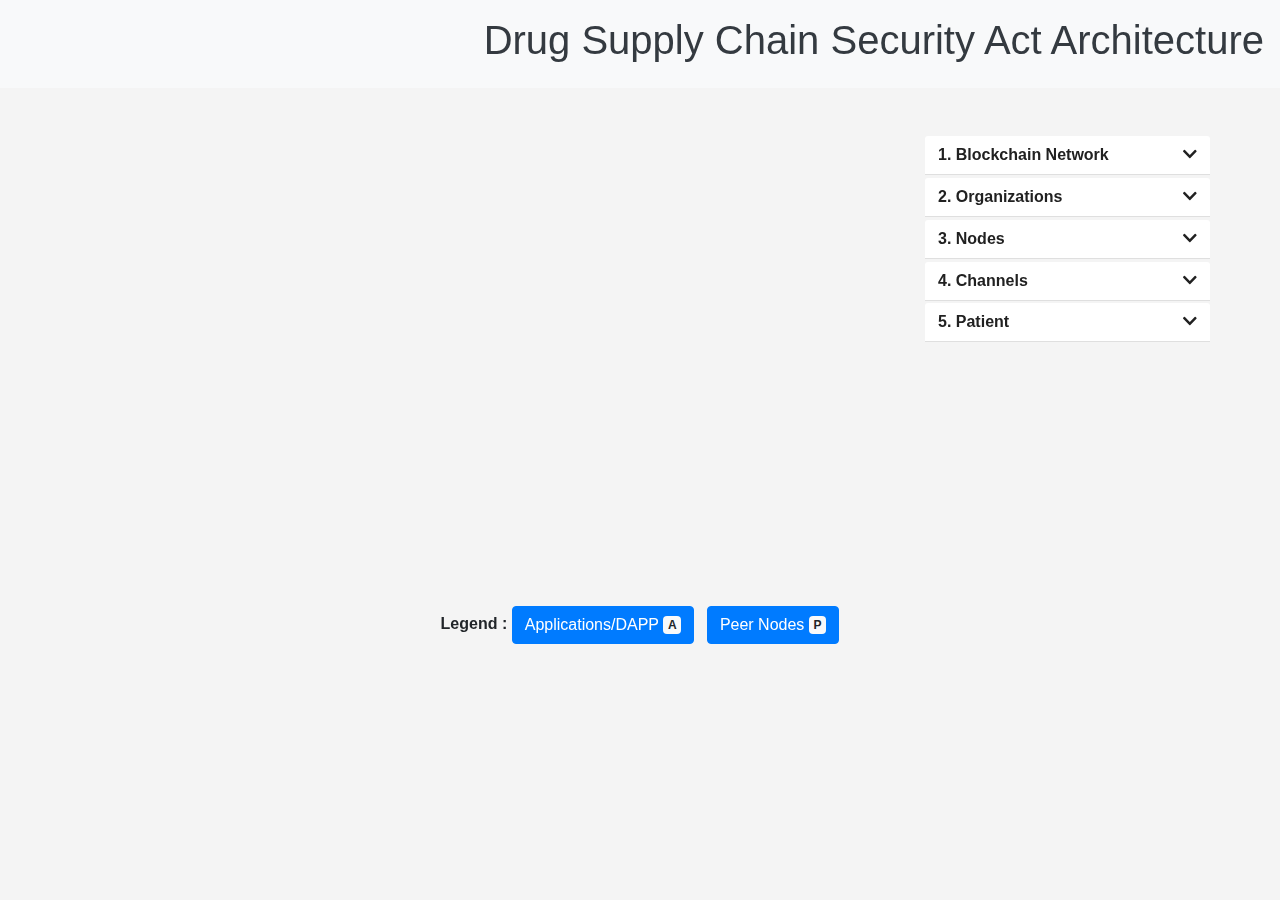
<file: index.html>
<!DOCTYPE html>
<html lang="en">
   <head>
      <title>Block Chain - Medley</title>
      <meta charset="utf-8">
      <meta name="viewport" content="width=device-width, initial-scale=1">
      <link rel="icon" type="image/png" href="assets/img/favicon-32x32.png" sizes="32x32">
      <link rel="stylesheet" href="assets/css/bootstrap.min.css">
      <link rel="stylesheet" href="assets/css/style.css">
      <link rel="stylesheet" href="assets/css/animate.min.css">
      <link rel="stylesheet" href="assets/css/font-awesome.min.css">
      <script src="assets/js/jquery.min.js"></script>
      <script src="assets/js/wow.min.js"></script>
      <script src="assets/js/bootstrap.min.js"></script>
     


   </head>
   <body>
    <nav class="navbar navbar-light bg-light">
     <a class="navbar-brand" href="#" class="pl-5"></a>
  <span class="navbar-text">
       <h1 class="text-dark">Drug Supply Chain Security Act Architecture</h1>
    </span>
</nav>
      <!-- <div class="jumbotron text-center">
       
           <p>Resize this responsive page to see the effect!</p> 
      </div> -->
      <div class="container my-auto">
         <div class="row">
            <div class="col-lg-9 col-md-12 col-sm-12 col-12 mb-2">
               <div class="card">
                  <div class="card-body">
                     <div class="row min_height_blck_1">
                        <div class="col-12 col-lg-4 col-md-4 col-sm-12">
                            <h4 class="man-head opacity">
                                <a href="http://13.126.150.151:5000" alt="Manufacturer" target="_blank">Manufacturers</a>
                            </h4>
                          <div class="row">
                                    <div class="col-12 col-lg-4 col-md-4 pl-5 pr-5">
                                              <div class="l_block man_block  wow animated opacity" id="man-a" data-wow-delay="0.1s">
                                                      <div class="app opacity wow"  data-wow-delay="0.2s"> A1</div>
                                                      <ul class="list list-unstyled list-inline opacity wow"  data-wow-delay="0.6s">
                                                        <li class="peer list-inline-item ">P1</li>
                                                        <li class="peer list-inline-item">P2</li>
                                                      </ul>
                                              </div>
                                    </div>
                                    <div class="col-12 col-lg-4 col-md-4 pl-5 pr-5">
                                             <div class="m_block man_block wow animated opacity" id="man-b" data-wow-delay="0.5s">
                                                  <div class="app opacity wow" data-wow-delay="0.4s">A2</div>
                                                   <ul class="list list-unstyled list-inline opacity wow" data-wow-delay="0.4s">
                                                        <li class="peer list-inline-item ">P3</li>
                                                     
                                                      </ul>
                                             </div>
                                    </div>
                                    <div class="col-12 col-lg-4 col-md-4 pl-5 pr-5">
                                             <div class="r_block man_block  wow animated opacity" id="man-c" data-wow-delay="0.10s">
                                                <div class="app opacity wow" data-wow-delay="0.6s">A3</div>
                                               <ul class="list list-unstyled list-inline opacity wow" data-wow-delay="0.6s">
                                                        <li class="peer list-inline-item ">P4</li>
                                                        <li class="peer list-inline-item">P5</li>
                                                      </ul>
                                             </div>
                                    </div>
                          </div>
                          
                           
                        </div>
                        <div class="col-12 col-lg-4 col-md-4 col-sm-12 text-center">
                           <h4 class="p_block-head opacity wow">
                               <a href="http://13.126.150.151:4200" alt="Console" target="_blank">Patient</a>
                            </h4>
                              <div class="row">
                                    <div class="col-12 col-lg-4 col-md-4 pl-5 pr-5 mx-auto">
                                              <div class="p_block opacity wow"  >
                                                <div class="app  wow"  data-wow-delay="0.2s">A16
                                                </div>
                                              </div>
                                               <p class="pos_ab opacity wow"> Public API's</p>
                                              <div class="p_block_line text-center opacity wow">
                                              
                                              </div>
                                    </div>
                                   
                          </div>
                        </div>
                        <div class="col-12 col-lg-4 col-md-4 col-sm-12 ">
                           <h4 class="lsp-head opacity">
                               <a href="http://13.126.150.151:4000" alt="Logistic" target="_blank">
                                   Logistic Service Providers
                               </a>
                            </h4>
                              <div class="row">
                                    <div class="col-12 col-lg-4 col-md-4 pl-5 pr-5">
                                              <div class="l_block lsp_block wow opacity" id="lsp-a" >
                                                <div class="app opacity wow"  data-wow-delay="0.2s">A4</div>
                                                  <ul class="list list-unstyled list-inline opacity wow"  data-wow-delay="0.2s" >
                                                        <li class="peer list-inline-item ">P6</li>
                                                        <li class="peer list-inline-item">P7</li>
                                                      </ul>
                                              </div>
                                    </div>
                                    <div class="col-12 col-lg-4 col-md-4 pl-5 pr-5"  >
                                             <div class="m_block lsp_block wow opacity" id="lsp-b">
                                               <div class="app opacity wow"  data-wow-delay="0.4s">A5</div>
                                                 <ul class="list list-unstyled list-inline opacity wow"  data-wow-delay="0.4s" >
                                                        <li class="peer list-inline-item ">P8</li>
                                                      
                                                      </ul>
                                             </div>
                                    </div>
                                    <div class="col-12 col-lg-4 col-md-4 pl-5 pr-5"  >
                                             <div class="r_block lsp_block wow opacity" id="lsp-c">
                                               <div class="app opacity wow"  data-wow-delay="0.6s">A6</div>
                                                 <ul class="list list-unstyled list-inline opacity wow"  data-wow-delay="0.6s" >
                                                        <li class="peer list-inline-item ">P9</li>
                                                        
                                                      </ul>
                                             </div>
                                    </div>
                          </div>
                        </div>
                     </div>
                        <div class="row">
                        <div class="bg_blck col-12 col-lg-12 col-sm-12 col-md-12 pr-5 pl-5 wow animated opacity">
                           <h3 class="text-center align-self-end">Permissioned Private Blockchain</h3>
                           <div class="col-12 pc-2 opacity wow" data-wow-delay="0.6s">
                           <div class="right_ab_sec"></div>
                        </div>
                        <div class="col-12 pc-3 opacity wow" data-wow-delay="0.8s">
                           <div class="right_ab_top_sec"></div>
                        </div>
                        <div class="col-12 pc-1 opacity wow" data-wow-delay="0.4s">
                           <div class="right_ab_top_sec_1"></div>
                        </div>
                        <div class="col-12 pc-1 opacity wow" data-wow-delay="0.4s">
                           <div class="right_ab_top_sec_2"></div>
                        </div>
                        <div class="col-12 pc-1 opacity wow" data-wow-delay="0.4s">
                           <div class="left_ab_sec"></div>
                        </div>
                        <div class="col-12 pc-3 opacity wow" data-wow-delay="0.8s">
                           <div class="left_ab_sec_1"></div>
                        </div>
                        <div class="col-12 pc-2 opacity wow"  data-wow-delay="0.6s">
                           <div class="left_ab_sec_2"></div>
                        </div>
                        <div class="col-12 pc-2 opacity wow"  data-wow-delay="0.6s">
                           <div class="left_ab_bot_sec"></div>
                        </div>
                         <div class="col-12 pc-3 opacity wow" data-wow-delay="0.8s">
                           <div class="left_ab_bot_sec_1"></div>
                        </div>
                         <div class="col-12 pc-1 opacity wow" data-wow-delay="0.4s">
                           <div class="left_ab_bot_sec_2"></div>
                        </div>
                        <div class="col-12 pc-3 opacity wow" data-wow-delay="0.8s">
                           <div class="left_ab_bot_sec_3"></div>
                        </div>
                        <div class="col-12 pc-2 opacity wow"  data-wow-delay="0.6s">
                           <div class="left_ab_bot_sec_4"></div>
                        </div>
                        <div class="col-12 pc-1 opacity wow" data-wow-delay="0.4s">
                           <div class="left_ab_bot_sec_5"></div>
                        </div>
                        <div class="col-12 pc-2 opacity wow"  data-wow-delay="0.6s">
                           <div class="right_ab_bot_sec"></div>
                        </div>
                         <div class="col-12 pc-3 opacity wow"  data-wow-delay="0.8s">
                           <div class="right_ab_bot_sec_1"></div>
                        </div>
                         <div class="col-12 pc-1 opacity wow" data-wow-delay="0.4s">
                           <div class="right_ab_bot_sec_2"></div>
                        </div>
                        </div>
                        
                     </div>
                     <div class="row mb-3 mt-3 min_height_blck">
                       <div class="col-12 col-lg-4 col-md-4 col-sm-12 offset-lg-4 offset-md-4">
                           <div class="blck_connection my-auto opacity wow"  >
                              <h3 class="my-auto">Private Channel - 1 </h3>
                           </div>
                            <div class="blck_connection_1 my-auto opacity wow"  >
                              <h3 class="my-auto">Private Channel - 2</h3>
                           </div>
                            <div class="blck_connection_2 my-auto opacity wow"  >
                              <h3 class="my-auto">Private Channel - 3</h3>
                           </div>
                        </div>
                       
                     </div>
                     <div class="row mt-5 min_height_blck_1">
                        <div class="col-12 col-lg-4 col-md-4 col-sm-12">
                          <div class="row">
                                    <div class="col-12 col-lg-4 col-md-4 pl-5 pr-5">
                                              <div class="l_block dt_block wow opacity" id="dt-a">
                                                 <ul class="list list-unstyled list-inline opacity wow"  data-wow-delay="0.4s">
                                                        <li class="peer list-inline-item ">P10</li>
                                                     
                                                      </ul>
                                                <div class="app opacity wow"  data-wow-delay="0.2s">A7</div>

                                              </div>
                                    </div>
                                    <div class="col-12 col-lg-4 col-md-4 pl-5 pr-5">
                                             <div class="m_block dt_block wow opacity" id="dt-b">
                                               <ul class="list list-unstyled list-inline opacity wow"  data-wow-delay="0.4s" >
                                                        <li class="peer list-inline-item ">P11</li>
                                                     
                                                      </ul>
                                               <div class="app opacity wow"  data-wow-delay="0.2s">A8</div>
                                             </div>
                                    </div>
                                    <div class="col-12 col-lg-4 col-md-4 pl-5 pr-5">
                                             <div class="r_block dt_block wow opacity" id="dt-c">
                                               <ul class="list list-unstyled list-inline opacity wow"  data-wow-delay="0.4s" >
                                                        <li class="peer list-inline-item ">P12</li>
                                                     
                                                      </ul>
                                               <div class="app opacity wow"  data-wow-delay="0.2s">A9</div>
                                             </div>
                                    </div>
                          </div>
                           <h4 class="dt-head opacity">Distributors</h4>
                        </div>
                        <div class="col-12 col-lg-4 col-md-4 col-sm-12 ">
                           <div class="row">
                                    <div class="col-12 col-lg-4 col-md-4 pl-5 pr-5">
                                              <div class="l_block dp_block wow opacity" id="dp-a">
                                                 <ul class="list list-unstyled list-inline opacity wow"  data-wow-delay="0.4s" >
                                                        <li class="peer list-inline-item ">P13</li>
                                                     
                                                      </ul>
                                                 <div class="app opacity wow"  data-wow-delay="0.2s">A10</div>
                                              </div>
                                    </div>
                                    <div class="col-12 col-lg-4 col-md-4 pl-5 pr-5">
                                             <div class="m_block dp_block wow opacity" id="dp-b">
                                               <ul class="list list-unstyled list-inline opacity wow"  data-wow-delay="0.4s" >
                                                        <li class="peer list-inline-item ">P14</li>
                                                     
                                                      </ul>
                                                <div class="app opacity wow"  data-wow-delay="0.2s">A11</div>
                                             </div>
                                    </div>
                                    <div class="col-12 col-lg-4 col-md-4 pl-5 pr-5">
                                             <div class="r_block dp_block wow opacity" id="dp-c">
                                               <ul class="list list-unstyled list-inline opacity wow"  data-wow-delay="0.4s" >
                                                        <li class="peer list-inline-item ">P15</li>
                                                     
                                                      </ul>
                                                <div class="app opacity wow"  data-wow-delay="0.2s">A12</div>
                                             </div>
                                    </div>
                          </div>
                           <h4 class="dp-head opacity">
                               <a href="http://13.126.150.151:7000" alt="Retailer" target="_blank">
                                   Dispensers
                               </a>
                            </h4>
                        </div>
                          <div class="col-12 col-lg-4 col-md-4 col-sm-12">
                           <div class="row">
                                    <div class="col-12 col-lg-4 col-md-4 pl-5 pr-5">
                                              <div class="l_block rb_block wow opacity" id="rb-a">
                                                 <ul class="list list-unstyled list-inline opacity wow"  data-wow-delay="0.4s" >
                                                        <li class="peer list-inline-item ">P16</li>
                                                     
                                                      </ul>
                                                 <div class="app opacity wow"  data-wow-delay="0.2s">A13</div>
                                              </div>
                                    </div>
                                    <div class="col-12 col-lg-4 col-md-4 pl-5 pr-5">
                                             <div class="m_block rb_block wow opacity" id="rb-b">
                                               <ul class="list list-unstyled list-inline opacity wow"  data-wow-delay="0.4s" >
                                                        <li class="peer list-inline-item ">P17</li>
                                                     
                                                      </ul>
                                                <div class="app opacity wow"  data-wow-delay="0.2s">A14</div>
                                             </div>
                                    </div>
                                    <div class="col-12 col-lg-4 col-md-4 pl-5 pr-5">
                                             <div class="r_block rb_block wow opacity" id="rb-c">
                                               <ul class="list list-unstyled list-inline opacity wow"  data-wow-delay="0.4s" >
                                                        <li class="peer list-inline-item ">P18</li>
                                                     
                                                      </ul>
                                                <div class="app opacity wow"  data-wow-delay="0.2s">A15</div>
                                             </div>
                                    </div>
                          </div>
                           <h4 class="rb-head opacity">Relabelers</h4>
                        </div>
                     </div>
                  </div>
                 
               </div>
            </div>
            <div class="col-md-12 col-lg-3 col-sm-12 col-12 mt-5">

              <div id="accordion">
  <div class="card">
    <div class="card-header" id="headingOne">
      <h5 class="mb-0">
        <button class="btn btn-link right-acrd" data-toggle="collapse" data-target="#collapseOne" aria-expanded="true" aria-controls="collapseOne">
        1. Blockchain Network   <span class="float-right "><i class="fas fa-chevron-down"></i></span>
        </button>
      
      </h5>
    </div>

    <div id="collapseOne" class="collapse" aria-labelledby="headingOne" data-parent="#accordion">
      <div class="card-body">
        <ul class="list-group">
                  <li class="list-group-item">
                    <div class="name-di">
                        <span class="sno">A.</span>
                        <span class="pro-name">Create Blockchain <br/>Network </span>
                         <span class="float-right">
                        <label class="switch">
                           <input type="checkbox" id="togBtn_1">
                           <div class="slider round"></div>
                        </label>
                     </span>
                    </div>
                     
                    
                  </li>
                  
                </ul>
      </div>
    </div>
  </div>
  <div class="card">
    <div class="card-header" id="headingTwo">
      <h5 class="mb-0">
        <button class="btn btn-link collapsed right-acrd" data-toggle="collapse" data-target="#collapseTwo" aria-expanded="false" aria-controls="collapseTwo">
              2. Organizations <span class="float-right "><i class="fas fa-chevron-down"></i></span>
        </button>
      </h5>
    </div>
    <div id="collapseTwo" class="collapse" aria-labelledby="headingTwo" data-parent="#accordion">
      <div class="card-body">
             <ul class="list-group">
                     <li class="list-group-item">
                    A. Add Manufacturers 
                     <span class="float-right">
                        <label class="switch">
                           <input type="checkbox" id="togBtn_2">
                           <div class="slider round"></div>
                        </label>
                     </span>
                  </li>
                  <li class="list-group-item">
                    <div class="name-di">
                     <span class="sno">B.</span>
                        <span class="pro-name">Add Logistic Service <br/>Providers </span>
                      
                     <span class="float-right">
                        <label class="switch">
                           <input type="checkbox" id="togBtn_3">
                           <div class="slider round"></div>
                        </label>
                     </span>
                   </div>
                  </li>
                  <li class="list-group-item">
                    C. Add Distributors 
                     <span class="float-right">
                        <label class="switch">
                           <input type="checkbox" id="togBtn_4">
                           <div class="slider round"></div>
                        </label>
                     </span>
                  </li>
                  <li class="list-group-item">
                     E. Add  Dispensers 
                     <span class="float-right">
                        <label class="switch">
                           <input type="checkbox" id="togBtn_5">
                           <div class="slider round"></div>
                        </label>
                     </span>
                  </li>
                  <li class="list-group-item">
                     F. Add  Relabelers
                     <span class="float-right">
                        <label class="switch">
                           <input type="checkbox" id="togBtn_6">
                           <div class="slider round"></div>
                        </label>
                     </span>
                  </li>
                </ul>
             </div>
    </div>
  </div>
  <div class="card">
    <div class="card-header" id="headingThree">
      <h5 class="mb-0">
        <button class="btn btn-link collapsed right-acrd" data-toggle="collapse" data-target="#collapseThree" aria-expanded="false" aria-controls="collapseThree">
          3. Nodes <span class="float-right "><i class="fas fa-chevron-down"></i></span>
        </button>
      </h5>
    </div>
    <div id="collapseThree" class="collapse" aria-labelledby="headingThree" data-parent="#accordion">
      <div class="card-body">
         <ul class="list-group">
                   <li class="list-group-item">
                     <div class="name-di">
                      <span class="sno">A.</span>
                    <span class="pro-name">Add Manufacturer <br/> Nodes  </span>
                      <span class="float-right">
                        <label class="switch">
                           <input type="checkbox" id="togBtn_node">
                           <div class="slider round"></div>
                        </label>
                     </span>
                   </div>
                    
                  </li>
                  <li class="list-group-item">
                    <div class="name-di">
                      <span class="sno">B.</span>
                    <span class="pro-name"> Add Logistic Service <br/>Provider Nodes </span>
                      <span class="float-right">
                        <label class="switch">
                           <input type="checkbox" id="togBtn_node_1">
                           <div class="slider round"></div>
                        </label>
                     </span>
                   </div>
                   
                  </li>
                  <li class="list-group-item">
                          <div class="name-di">
                      <span class="sno">C.</span>
                    <span class="pro-name">Add Distributor <br/> Nodes  </span>
                     
                     <span class="float-right">
                        <label class="switch">
                           <input type="checkbox" id="togBtn_node_2">
                           <div class="slider round"></div>
                        </label>
                     </span>
                   </div>
                  </li>
                  <li class="list-group-item">
                    <div class="name-di">
                      <span class="sno">D.</span>
                         <span class="pro-name">Add  Dispenser  <br/> Nodes  </span>
                    
                     <span class="float-right">
                        <label class="switch">
                           <input type="checkbox" id="togBtn_node_3">
                           <div class="slider round"></div>
                        </label>
                     </span>
                   </div>
                  </li>
                  <li class="list-group-item">
                     <div class="name-di">
                      <span class="sno">E.</span>
                      <span class="pro-name">Add  Relabeler  <br/> Nodes  </span>
                   
                     <span class="float-right">
                        <label class="switch">
                           <input type="checkbox" id="togBtn_node_4">
                           <div class="slider round"></div>
                        </label>
                     </span>
                   </div>
                  </li>
         </ul>
      </div>
    </div>
  </div>
  <div class="card">
    <div class="card-header" id="headingFour">
      <h5 class="mb-0">
        <button class="btn btn-link collapsed right-acrd" data-toggle="collapse" data-target="#collapseFour" aria-expanded="false" aria-controls="collapseThree">
          4. Channels <span class="float-right "><i class="fas fa-chevron-down"></i></span>
        </button>
      </h5>
    </div>
    <div id="collapseFour" class="collapse" aria-labelledby="headingFour" data-parent="#accordion">
      <div class="card-body">
         <ul class="list-group">
                     <li class="list-group-item">
                      <div class="name-di">
                      <span class="sno">A.</span>
                     <span class="pro-name"> Add Channel-1 for private transaction </span>
                     <span class="float-right">
                        <label class="switch">
                           <input type="checkbox" id="togBtn_adc_1">
                           <div class="slider round"></div>
                        </label>
                     </span>
                   </div>
                  </li>
                  <li class="list-group-item">
                      <div class="name-di">
                      <span class="sno">B.</span>
                      <span class="pro-name">Add Channel-2 for private transaction </span>
                     <span class="float-right">
                        <label class="switch">
                           <input type="checkbox" id="togBtn_adc_2">
                           <div class="slider round"></div>
                        </label>
                     </span>
                   </div>
                  </li>
                  <li class="list-group-item">
                    <div class="name-di">
                      <span class="sno">C.</span>
                     <span class="pro-name">Add Channel-3 for private transaction </span>
                     <span class="float-right">
                        <label class="switch">
                           <input type="checkbox" id="togBtn_adc_3">
                           <div class="slider round"></div>
                        </label>
                     </span>
                   </div>
                  </li>
         </ul>
      </div>
    </div>
  </div>
    <div class="card">
    <div class="card-header" id="headingFour">
      <h5 class="mb-0">
        <button class="btn btn-link collapsed right-acrd" data-toggle="collapse" data-target="#collapseFive" aria-expanded="false" aria-controls="collapseThree">
          5. Patient <span class="float-right "><i class="fas fa-chevron-down"></i></span>
        </button>
      </h5>
    </div>
    <div id="collapseFive" class="collapse" aria-labelledby="headingFive" data-parent="#accordion">
      <div class="card-body">
         <ul class="list-group">
                     <li class="list-group-item">
                      <div class="name-di">
                      <span class="sno">A.</span>
                     <span class="pro-name"> Add Patient </span>
                     <span class="float-right">
                        <label class="switch">
                           <input type="checkbox" id="togBtn_pt">
                           <div class="slider round"></div>
                        </label>
                     </span>
                   </div>
                  </li>
                 
         </ul>
      </div>
    </div>
  </div>
</div>
               
            </div>
         </div>
         <div class="row text-center">
                        <ul class="list-inline mx-auto">
                          <li class="list-inline-item font-weight-bold">Legend : </li>
                          <li class="list-inline-item mr-2"><button type="button" class="btn btn-primary">
                                Applications/DAPP <span class="badge badge-light">A</span>
                            </button></li>
                            <li class="list-inline-item"> <button type="button" class="btn btn-primary">
                                Peer Nodes <span class="badge badge-light">P</span>
                            </button></li>
                            </ul>
                         
                           
                      
                     
         </div>
      </div>
      <script type="text/javascript">
         $('.next').click(function(){
           $('.prev').css('display','block');
         
         });
         new WOW().init();

         
$('.right-acrd').click(function(){
    var collapsed=$(this).find('i').hasClass('fa-chevron-down');
        
    $('.right-acrd').find('i').removeClass('fa-chevron-up');
    
    $('.right-acrd').find('i').addClass('fa-chevron-down');
    if(collapsed)
        $(this).find('i').toggleClass('fa-chevron-up fa-chevron-down')
});
 $("#togBtn_2,#togBtn_3,#togBtn_4,#togBtn_5,#togBtn_6,#togBtn_node,#togBtn_node_1,#togBtn_node_2,#togBtn_node_3,#togBtn_node_4,#togBtn_pt").attr("disabled", true);
$('#togBtn_1').change(function(){
  $('#togBtn_1').attr('checked','true');
  if (this.checked) {
    $("#togBtn_2,#togBtn_3,#togBtn_4,#togBtn_5,#togBtn_6,#togBtn_node,#togBtn_node_1,#togBtn_node_2,#togBtn_node_3,#togBtn_node_4,#togBtn_pt").removeAttr("disabled");
  } else {
    $("#togBtn_2,#togBtn_3,#togBtn_4,#togBtn_5,#togBtn_6,#togBtn_adc_1,#togBtn_adc_2,#togBtn_adc_3,#togBtn_node,#togBtn_node_1,#togBtn_node_2,#togBtn_node_3,#togBtn_node_4,#togBtn_pt").attr("disabled", true);
  }
$('.bg_blck').toggleClass('zoomIn opacity');
/*$('.p_block-head,.p_block,.p_block_line,.pos_ab').toggleClass('zoomIn opacity');*/

});
$('#togBtn_2').change(function(){

$('#man-a,#man-b,#man-c,.man-head').toggleClass('fadeInDown opacity'); });
$('#togBtn_3').change(function(){ $('#lsp-a,#lsp-b,#lsp-c,.lsp-head').toggleClass('fadeInDown opacity'); });
$('#togBtn_4').change(function(){ $('#dt-a,#dt-b,#dt-c,.dt-head').toggleClass('fadeInDown opacity'); });
$('#togBtn_5').change(function(){ $('#dp-a,#dp-b,#dp-c,.dp-head').toggleClass('fadeInDown opacity'); });
$('#togBtn_6').change(function(){ $('#rb-a,#rb-b,#rb-c,.rb-head').toggleClass('fadeInDown opacity'); });
$('#togBtn_adc_1').change(function(){
$('.blck_connection,.pc-1').toggleClass('fadeInDown opacity'); });
$('#togBtn_adc_2').change(function(){
$('.blck_connection_1,.pc-2').toggleClass('fadeInDown opacity'); });
$('#togBtn_adc_3').change(function(){
$('.blck_connection_2,.pc-3').toggleClass('fadeInDown opacity'); });
$('#togBtn_pt').change(function(){
 $('.p_block-head,.p_block,.p_block_line,.pos_ab').toggleClass('zoomIn opacity');
});
$('#togBtn_node').change(function(){ $('#man-a,#man-b,#man-c').find('.app,.list-inline').toggleClass('fadeInDown opacity'); });
$('#togBtn_node_1').change(function(){ $('#lsp-a,#lsp-b,#lsp-c').find('.app,.list-inline').toggleClass('fadeInDown opacity'); });
$('#togBtn_node_2').change(function(){ $('#dt-a,#dt-b,#dt-c').find('.app,.list-inline').toggleClass('fadeInDown opacity'); });
$('#togBtn_node_3').change(function(){ $('#dp-a,#dp-b,#dp-c').find('.app,.list-inline').toggleClass('fadeInDown opacity'); });
$("#togBtn_adc_1,#togBtn_adc_2,#togBtn_adc_3").attr("disabled", true);
$('#togBtn_node_4').change(function(){
 
$('#rb-a,#rb-b,#rb-c').find('.app,.list-inline').toggleClass('fadeInDown opacity');
});
$('#togBtn_node,#togBtn_node_1,#togBtn_node_2,#togBtn_node_3,#togBtn_node_4,#togBtn_6').change(function(){
           $(this).attr('checked','true');
      if (this.checked) {
    $("#togBtn_adc_1,#togBtn_adc_2,#togBtn_adc_3").removeAttr("disabled");
  } else {
    $("#togBtn_adc_1,#togBtn_adc_2,#togBtn_adc_3").attr("disabled", true);
  }

});
 

    
      </script>
  
   </body>
</html>
</file>
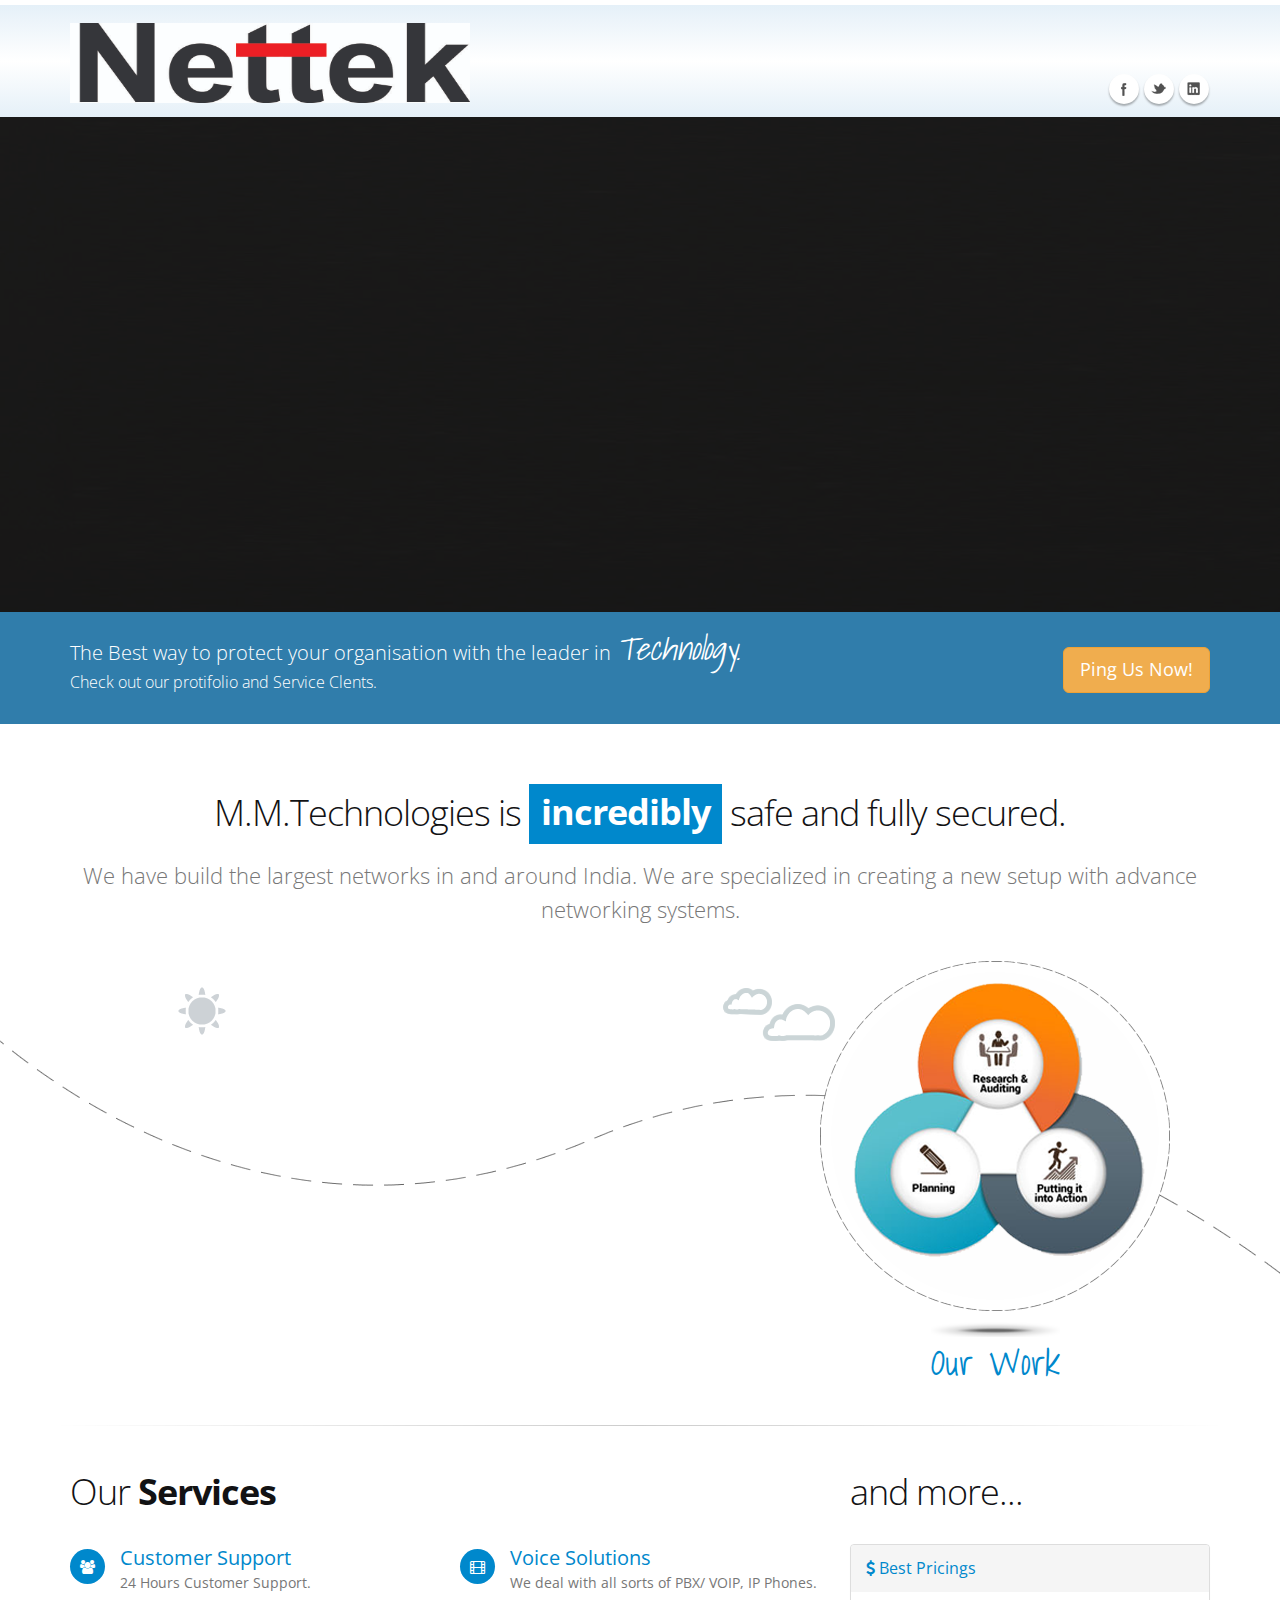
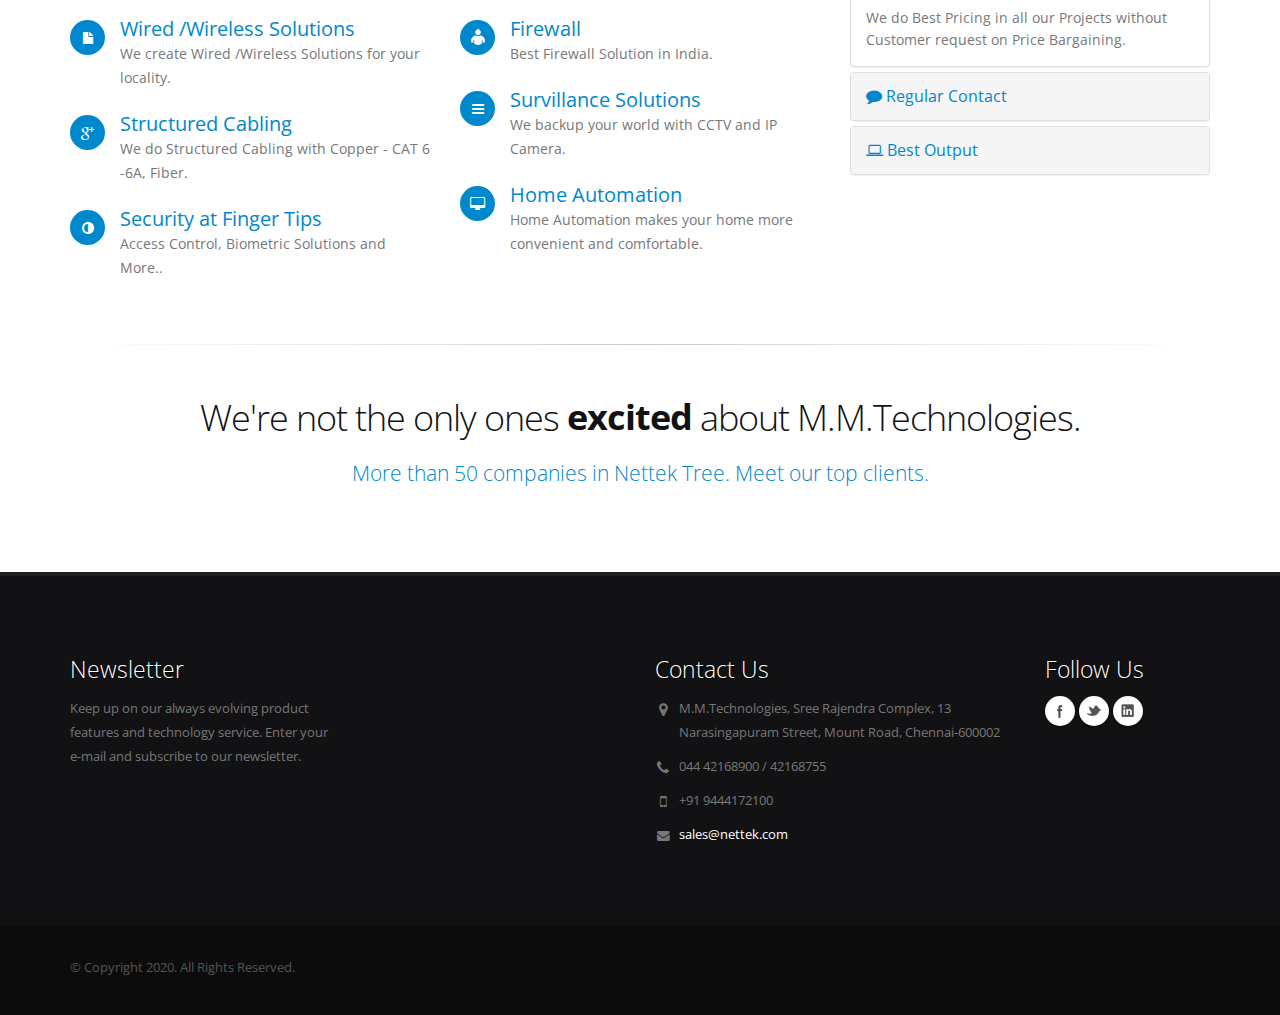
<file: nettek/index.html>
<!DOCTYPE html>
<!--[if IE 8]>			<html class="ie ie8"> <![endif]-->
<!--[if IE 9]>			<html class="ie ie9"> <![endif]-->
<!--[if gt IE 9]><!-->	<html> <!--<![endif]-->
	
<head>

		<!-- Basic -->
		<meta charset="utf-8">
		<title>Welcome to Nettek</title>
		<meta name="keywords" content="Nettek india, Nettek india chennai, Nettek chennai" />
		<meta name="description" content="Leading Networking Company in Chennai, India. We cater Multi National Company with best IT services.">
		
		<!-- Mobile Metas -->
		<meta name="viewport" content="width=device-width, initial-scale=1.0">

		<!-- Web Fonts  -->
		<link href="http://fonts.googleapis.com/css?family=Open+Sans:300,400,600,700,800|Shadows+Into+Light" rel="stylesheet" type="text/css">

		<!-- Libs CSS -->
		<link rel="stylesheet" href="css/bootstrap.css">
		<link rel="stylesheet" href="css/fonts/font-awesome/css/font-awesome.css">
		<link rel="stylesheet" href="vendor/owl-carousel/owl.carousel.css" media="screen">
		<link rel="stylesheet" href="vendor/owl-carousel/owl.theme.css" media="screen">
		<link rel="stylesheet" href="vendor/magnific-popup/magnific-popup.css" media="screen">

		<!-- Theme CSS -->
		<link rel="stylesheet" href="css/theme.css">
		<link rel="stylesheet" href="css/theme-elements.css">
		<link rel="stylesheet" href="css/theme-animate.css">

		<!-- Current Page Styles -->
		<link rel="stylesheet" href="vendor/rs-plugin/css/settings.css" media="screen">
		<link rel="stylesheet" href="vendor/circle-flip-slideshow/css/component.css" media="screen">

		<!-- Skin CSS -->
		<link rel="stylesheet" href="css/skins/blue.css">

		<!-- Custom CSS -->
		<link rel="stylesheet" href="css/custom.css">

		<!-- Responsive CSS -->
		<link rel="stylesheet" href="css/theme-responsive.css" />

		<!-- Head Libs -->
		<script src="vendor/modernizr.js"></script>

		<!--[if IE]>
			<link rel="stylesheet" href="css/ie.css">
		<![endif]-->

		<!--[if lte IE 8]>
			<script src="vendor/respond.js"></script>
		<![endif]-->

	</head>
	<body>

		<div class="body">
			<header>
				<div class="container">
					<h1 class="logo">
						<a href="index.html">
							<img alt="M.M.Technologies" width="250" height="50" data-sticky-width="150" data-sticky-height="30" src="img/logo.png">
						</a>
					</h1>
					
					<button class="btn btn-responsive-nav btn-inverse" data-toggle="collapse" data-target=".nav-main-collapse">
						<i class="icon icon-bars"></i>
					</button>
				</div>
				<div class="navbar-collapse nav-main-collapse collapse">
					<div class="container">
						<div class="social-icons">
							<ul class="social-icons">
								<li class="facebook"><a href="http://www.facebook.com/" target="_blank" title="Facebook">Facebook</a></li>
								<li class="twitter"><a href="http://www.twitter.com/" target="_blank" title="Twitter">Twitter</a></li>
								<li class="linkedin"><a href="http://www.linkedin.com/" target="_blank" title="Linkedin">Linkedin</a></li>
							</ul>
						</div>
						<!-- <nav class="nav-main mega-menu">
							<ul class="nav nav-pills nav-main" id="mainMenu">
								<li><a class="dropdown-toggle" href="index.html">Home</a></li>
								<li><a href="about-us.html">About Us</a></li>
                                <li><a href="services.html">Services / Product</a></li>
                                <li><a href="our-work.html">Our Work</a></li>
                                <li><a href="gallery.html">Gallery</a></li>
                                <li><a href="contact-us.html">Contact</a></li>								
							</ul>
						</nav> -->
					</div>
				</div>
			</header>

			<div role="main" class="main">
				<div id="content" class="content full">

					<div class="slider-container">
						<div class="slider" id="revolutionSlider">
							<ul>
								<li data-transition="fade" data-slotamount="13" data-masterspeed="300" >

									<img src="img/slides/slide-bg.jpg" data-bgfit="cover" data-bgposition="left top" data-bgrepeat="no-repeat">

									<div class="tp-caption sft stb visible-lg"
										 data-x="72"
										 data-y="180"
										 data-speed="300"
										 data-start="1000"
										 data-easing="easeOutExpo"><img src="img/slides/slide-title-border.png" alt=""></div>

									<div class="tp-caption top-label lfl stl"
										 data-x="122"
										 data-y="180"
										 data-speed="300"
										 data-start="500"
										 data-easing="easeOutExpo">Want to Create a New</div>

									<div class="tp-caption sft stb visible-lg"
										 data-x="372"
										 data-y="180"
										 data-speed="300"
										 data-start="1000"
										 data-easing="easeOutExpo"><img src="img/slides/slide-title-border.png" alt=""></div>

									<div class="tp-caption main-label sft stb"
										 data-x="-30"
										 data-y="210"
										 data-speed="300"
										 data-start="1500"
										 data-easing="easeOutExpo">NETWORK SETUP?</div>

									<div class="tp-caption bottom-label sft stb"
										 data-x="80"
										 data-y="280"
										 data-speed="500"
										 data-start="2000"
										 data-easing="easeOutExpo">Check out our Services and Products.</div>

									<div class="tp-caption randomrotate"
										 data-x="800"
										 data-y="248"
										 data-speed="500"
										 data-start="2500"
										 data-easing="easeOutBack"><img src="img/slides/slide-concept-2-1.png" alt=""></div>

									<div class="tp-caption sfb"
										 data-x="850"
										 data-y="200"
										 data-speed="400"
										 data-start="3000"
										 data-easing="easeOutBack"><img src="img/slides/slide-concept-2-2.png" alt=""></div>

									<div class="tp-caption sfb"
										 data-x="820"
										 data-y="170"
										 data-speed="700"
										 data-start="3150"
										 data-easing="easeOutBack"><img src="img/slides/slide-concept-2-3.png" alt=""></div>

									<div class="tp-caption sfb"
										 data-x="770"
										 data-y="130"
										 data-speed="1000"
										 data-start="3250"
										 data-easing="easeOutBack"><img src="img/slides/slide-concept-2-4.png" alt=""></div>

									<div class="tp-caption sfb"
										 data-x="500"
										 data-y="40"
										 data-speed="600"
										 data-start="3450"
										 data-easing="easeOutExpo"><img src="img/slides/slide-concept-2-5.png" alt=""></div>

									<div class="tp-caption blackboard-text lfb "
										 data-x="530"
										 data-y="300"
										 data-speed="500"
										 data-start="3450"
										 data-easing="easeOutExpo" style="font-size: 37px;">Think</div>

									<div class="tp-caption blackboard-text lfb "
										 data-x="555"
										 data-y="350"
										 data-speed="500"
										 data-start="3650"
										 data-easing="easeOutExpo" style="font-size: 47px;">Outside</div>

									<div class="tp-caption blackboard-text lfb "
										 data-x="580"
										 data-y="400"
										 data-speed="500"
										 data-start="3850"
										 data-easing="easeOutExpo" style="font-size: 32px;">The box, We are here..! :)</div>
								</li>
								<li data-transition="fade" data-slotamount="5" data-masterspeed="1000" >

									<img src="img/slides/slide-bg.jpg" data-bgfit="cover" data-bgposition="left top" data-bgrepeat="no-repeat">

										<div class="tp-caption fade"
											 data-x="50"
											 data-y="100"
											 data-speed="1500"
											 data-start="500"
											 data-easing="easeOutExpo"><img src="img/slides/slide-concept.png" alt=""></div>

										<div class="tp-caption blackboard-text fade "
											 data-x="180"
											 data-y="180"
											 data-speed="1500"
											 data-start="1000"
											 data-easing="easeOutExpo" style="font-size: 30px;">best for future</div>

										<div class="tp-caption blackboard-text fade "
											 data-x="160"
											 data-y="220"
											 data-speed="1500"
											 data-start="1200"
											 data-easing="easeOutExpo" style="font-size: 40px;">customizations</div>

										<div class="tp-caption main-label sft stb"
											 data-x="580"
											 data-y="190"
											 data-speed="300"
											 data-start="1500"
											 data-easing="easeOutExpo">WE DESIGN</div>

										<div class="tp-caption bottom-label sft stb"
											 data-x="580"
											 data-y="250"
											 data-speed="500"
											 data-start="2000"
											 data-easing="easeOutExpo">100% Secure and Safe Network Layout.!</div>



								</li>
							</ul>
						</div>
					</div>

					<div class="home-intro">
						<div class="container">

							<div class="row">
								<div class="col-md-8">
									<p>
										The Best way to protect your organisation with the leader in <em style="color:#fff;">Technology.</em>
										<span style="color:#fff;">Check out our protifolio and Service Clents.</span>
									</p>
								</div>
								<div class="col-md-4">
									<div class="get-started">
										<a href="#" class="btn btn-lg btn-warning">Ping Us Now!</a>
										
									</div>
								</div>
							</div>

						</div>
					</div>

					<div class="container">

						<div class="row center">
							<div class="col-md-12">
								<h2 class="short word-rotator-title">
									M.M.Technologies is
									<strong class="inverted">
										<span class="word-rotate">
											<span class="word-rotate-items">
												<span>incredibly</span>
												<span>especially</span>
												<span>extremely</span>
											</span>
										</span>
									</strong>
									safe and fully secured.
								</h2>
								<p class="featured lead">
									We have build the largest networks in and around India. We are specialized in creating a new setup with advance networking systems.
								</p>
							</div>
						</div>

					</div>

					<div class="home-concept">
						<div class="container">

							<div class="row center">
								<span class="sun"></span>
								<span class="cloud"></span>
								<div class="col-md-2 col-md-offset-1">
									<div class="process-image" data-appear-animation="bounceIn">
										<img src="img/home-concept-item-1.png" alt="" />
										<strong>Strategy</strong>
									</div>
								</div>
								<div class="col-md-2">
									<div class="process-image" data-appear-animation="bounceIn" data-appear-animation-delay="200">
										<img src="img/home-concept-item-2.png" alt="" />
										<strong>Planning</strong>
									</div>
								</div>
								<div class="col-md-2">
									<div class="process-image" data-appear-animation="bounceIn" data-appear-animation-delay="400">
										<img src="img/home-concept-item-3.png" alt="" />
										<strong>Build</strong>
									</div>
								</div>
								<div class="col-md-4 col-md-offset-1">
									<div class="project-image">
										<div id="fcSlideshow" class="fc-slideshow">
											
										</div>
										<strong class="our-work">Our Work</strong>
									</div>
								</div>
							</div>

						</div>
					</div>

					<div class="container">

						<div class="row">
							<hr class="tall" />
						</div>

					</div>

					<div class="container">

						<div class="row">
							<div class="col-md-8">
								<h2>Our <strong>Services</strong></h2>
								<div class="row">
									<div class="col-md-6">
										<div class="feature-box">
											<div class="feature-box-icon">
												<i class="icon icon-group"></i>
											</div>
											<div class="feature-box-info">
												<h4 class="shorter">Customer Support</h4>
												<p class="tall">24 Hours Customer Support.</p>
											</div>
										</div>
										<div class="feature-box">
											<div class="feature-box-icon">
												<i class="icon icon-file"></i>
											</div>
											<div class="feature-box-info">
												<h4 class="shorter">Wired /Wireless Solutions</h4>
												<p class="tall">We create Wired /Wireless Solutions for your locality.</p>
											</div>
										</div>
										<div class="feature-box">
											<div class="feature-box-icon">
												<i class="icon icon-google-plus"></i>
											</div>
											<div class="feature-box-info">
												<h4 class="shorter">Structured Cabling</h4>
												<p class="tall">We do Structured Cabling with Copper - CAT 6 -6A, Fiber.</p>
											</div>
										</div>
										<div class="feature-box">
											<div class="feature-box-icon">
												<i class="icon icon-adjust"></i>
											</div>
											<div class="feature-box-info">
												<h4 class="shorter">Security at Finger Tips</h4>
												<p class="tall">Access Control, Biometric Solutions and More..</p>
											</div>
										</div>
									</div>
									<div class="col-md-6">
										<div class="feature-box">
											<div class="feature-box-icon">
												<i class="icon icon-film"></i>
											</div>
											<div class="feature-box-info">
												<h4 class="shorter">Voice Solutions</h4>
												<p class="tall">We deal with all sorts of PBX/ VOIP, IP Phones.</p>
											</div>
										</div>
										<div class="feature-box">
											<div class="feature-box-icon">
												<i class="image-icon small user"></i>
											</div>
											<div class="feature-box-info">
												<h4 class="shorter">Firewall</h4>
												<p class="tall">Best Firewall Solution in India.</p>
											</div>
										</div>
										<div class="feature-box">
											<div class="feature-box-icon">
												<i class="icon icon-bars"></i>
											</div>
											<div class="feature-box-info">
												<h4 class="shorter">Survillance Solutions</h4>
												<p class="tall">We backup your world with CCTV and IP Camera.</p>
											</div>
										</div>
										<div class="feature-box">
											<div class="feature-box-icon">
												<i class="icon icon-desktop"></i>
											</div>
											<div class="feature-box-info">
												<h4 class="shorter">Home Automation</h4>
												<p class="tall">Home Automation makes your home more convenient and comfortable.</p>
											</div>
										</div>
									</div>
								</div>
							</div>
							<div class="col-md-4">
								<h2>and more...</h2>

								<div class="panel-group" id="accordion">
									<div class="panel panel-default">
										<div class="panel-heading">
											<h4 class="panel-title">
												<a class="accordion-toggle" data-toggle="collapse" data-parent="#accordion" href="#collapseOne">
													<i class="icon icon-usd"></i>
													Best Pricings
												</a>
											</h4>
										</div>
										<div id="collapseOne" class="accordion-body collapse in">
											<div class="panel-body">
												We do Best Pricing in all our Projects without Customer request on Price Bargaining.
											</div>
										</div>
									</div>
									<div class="panel panel-default">
										<div class="panel-heading">
											<h4 class="panel-title">
												<a class="accordion-toggle" data-toggle="collapse" data-parent="#accordion" href="#collapseTwo">
													<i class="icon icon-comment"></i>
													Regular Contact
												</a>
											</h4>
										</div>
										<div id="collapseTwo" class="accordion-body collapse">
											<div class="panel-body">
												We keep in touch with all our clients to do our best service via Nettek.
											</div>
										</div>
									</div>
									<div class="panel panel-default">
										<div class="panel-heading">
											<h4 class="panel-title">
												<a class="accordion-toggle" data-toggle="collapse" data-parent="#accordion" href="#collapseThree">
													<i class="icon icon-laptop"></i>
													Best Output
												</a>
											</h4>
										</div>
										<div id="collapseThree" class="accordion-body collapse">
											<div class="panel-body">
												We give you the best output on our service with you.
											</div>
										</div>
									</div>
								</div>
							</div>
						</div>

						<hr class="tall" />

						<div class="row center">
							<div class="col-md-12">
								<h2 class="short word-rotator-title">
									We're not the only ones
									<strong>
										<span class="word-rotate">
											<span class="word-rotate-items">
												<span>excited</span>
												<span>happy</span>
											</span>
										</span>
									</strong>
									about M.M.Technologies.
								</h2>
								<h4 class="lead tall">More than 50 companies in Nettek Tree. Meet our top clients.</h4>
							</div>
						</div>
						

					</div>

					
				</div>
			</div>

			<footer id="footer">
				<div class="container">
					<div class="row">
						
						<div class="col-md-3">
							<div class="newsletter">
								<h4>Newsletter</h4>
								<p>Keep up on our always evolving product features and technology service. Enter your e-mail and subscribe to our newsletter.</p>

								<!-- <div class="alert alert-success hidden" id="newsletterSuccess">
									<strong>Success!</strong> You've been added to our email list.
								</div>

								<div class="alert alert-danger hidden" id="newsletterError"></div>

								<form id="newsletterForm" action="http://nettek.com/php/newsletter-subscribe.php" method="POST">
									<div class="input-group">
										<input class="form-control" placeholder="Email Address" name="email" id="email" type="text">
										<span class="input-group-btn">
											<button class="btn btn-default" type="submit">Go!</button>
										</span>
									</div>
								</form> -->
							</div>
						</div>
						<div class="col-md-3">
							
						</div>
						<div class="col-md-4">
							<div class="contact-details">
								<h4>Contact Us</h4>
								<ul class="contact">
									<li><p><i class="icon icon-map-marker"></i> M.M.Technologies, Sree Rajendra Complex, 13 Narasingapuram Street, Mount Road, Chennai-600002</p></li>
									<li><p><i class="icon icon-phone"></i> 044 42168900 / 42168755 </p></li>
									<li><p><i class="icon icon-mobile"></i> +91 9444172100</p></li>
									<li><p><i class="icon icon-envelope"></i> <a href="mailto:sales@nettek.com">sales@nettek.com</a></p></li>
								</ul>
							</div>
						</div>
						<div class="col-md-2">
							<h4>Follow Us</h4>
							<div class="social-icons">
								<ul class="social-icons">
									<li class="facebook"><a href="http://www.facebook.com/" target="_blank" data-placement="bottom" rel="tooltip" title="Facebook">Facebook</a></li>
									<li class="twitter"><a href="http://www.twitter.com/" target="_blank" data-placement="bottom" rel="tooltip" title="Twitter">Twitter</a></li>
									<li class="linkedin"><a href="http://www.linkedin.com/" target="_blank" data-placement="bottom" rel="tooltip" title="Linkedin">Linkedin</a></li>
								</ul>
							</div>
						</div>
					</div>
				</div>
				<div class="footer-copyright">
					<div class="container">
						<div class="row">
							
							<div class="col-md-7">
								<p>© Copyright 2020. All Rights Reserved.</p>
							</div>
						</div>
					</div>
				</div>
			</footer>
		</div>

		<!-- Libs -->
		<script src="vendor/jquery.js"></script>
		<script src="js/plugins.js"></script>
		<script src="vendor/jquery.easing.js"></script>
		<script src="vendor/jquery.appear.js"></script>
		<script src="vendor/jquery.cookie.js"></script>
		
		<script src="vendor/bootstrap.js"></script>
		<script src="vendor/twitterjs/twitter.js"></script>
		<script src="vendor/rs-plugin/js/jquery.themepunch.plugins.min.js"></script>
		<script src="vendor/rs-plugin/js/jquery.themepunch.revolution.js"></script>
		<script src="vendor/owl-carousel/owl.carousel.js"></script>
		<script src="vendor/circle-flip-slideshow/js/jquery.flipshow.js"></script>
		<script src="vendor/magnific-popup/magnific-popup.js"></script>
		<script src="vendor/jquery.validate.js"></script>

		<!-- Current Page Scripts -->
		<script src="js/views/view.home.js"></script>

		<!-- Theme Initializer -->
		<script src="js/theme.js"></script>

		<!-- Custom JS -->
		<script src="js/custom.js"></script>

	</body>
</html>
</file>
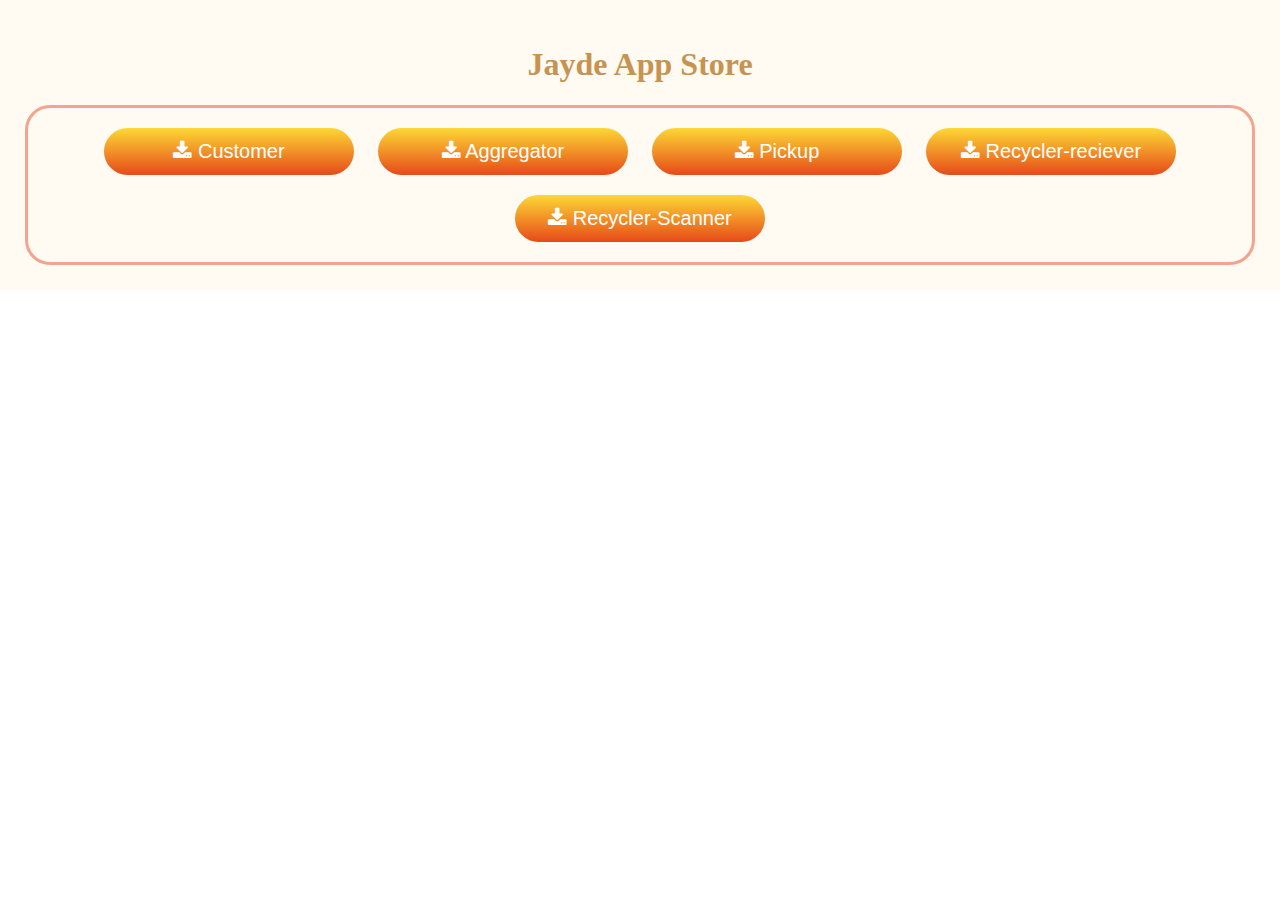
<file: store.html>
<!DOCTYPE html><html><title>Jayde Store</title><link rel="icon" href="http://54.166.244.143/jayde/assets/images/favicon.ico" type="image/x-icon"><meta name="viewport" content="width=device-width, initial-scale=1"><link rel="stylesheet" href="https://cdnjs.cloudflare.com/ajax/libs/font-awesome/4.7.0/css/font-awesome.min.css"><style>.btn{width: 250px;background-color:#ff8a65;background-image:linear-gradient(#fdd835,#e64a19);border:none;color:#fff;padding:12px 30px;cursor:pointer;font-size:20px;margin:10px;border-radius:25px}.btn:hover{background-color:#ff572261}a{text-decoration:none}body{background-image:url(http://54.166.244.143/jayde/assets/images/loading.png);background-repeat:no-repeat;background-size:contain;margin:0;height:-webkit-fill-available;background-position:center}#main{border:2px #ff572261 #000;padding:25px;background-color:#fffaf0d9;margin:0;height:inherit}#heading{color:#c79350;font:600 2em Georgia,serif;text-align:center}#container{text-align: center;padding:10px 0px;border:3px solid #e8563487;border-radius:25px}</style><body><div id="main"><h1 id="heading">Jayde App Store</h1><div id="container"> <a href="http://54.166.244.143:8080/uploads/apks/JaydeConsumer.apk" download> <button class="btn"><i class="fa fa-download"></i> Customer</button> </a> <a href="http://54.166.244.143:8080/uploads/apks/JaydeAggregator.apk" download> <button class="btn"><i class="fa fa-download"></i> Aggregator</button> </a> <a href="http://54.166.244.143:8080/uploads/apks/JaydePickup.apk" download> <button class="btn"><i class="fa fa-download"></i> Pickup</button> </a> <a href="http://54.166.244.143:8080/uploads/apks/JaydeRecyclerReceiver.apk" download> <button class="btn"><i class="fa fa-download"></i> Recycler-reciever</button> </a> <a href="http://54.166.244.143:8080/uploads/apks/JaydeRecyclerScanner.apk" download> <button class="btn"><i class="fa fa-download"></i> Recycler-Scanner</button> </a></div></div></body></html>
</file>
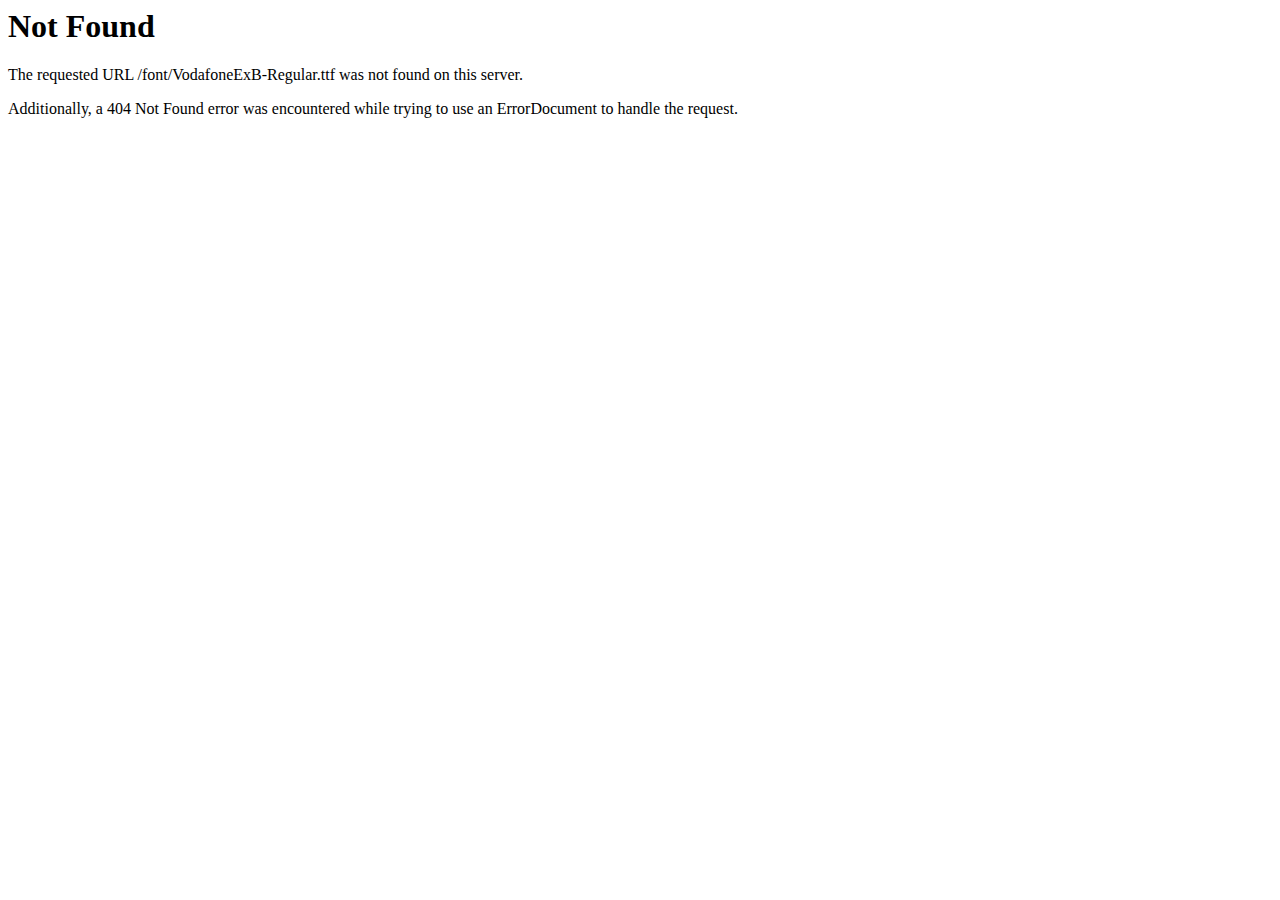
<file: font/VodafoneExB-Regular-2.html>
<!DOCTYPE HTML PUBLIC "-//IETF//DTD HTML 2.0//EN">
<html><head>
<title>404 Not Found</title>
</head><body>
<h1>Not Found</h1>
<p>The requested URL /font/VodafoneExB-Regular.ttf was not found on this server.</p>
<p>Additionally, a 404 Not Found
error was encountered while trying to use an ErrorDocument to handle the request.</p>
</body></html>
</file>
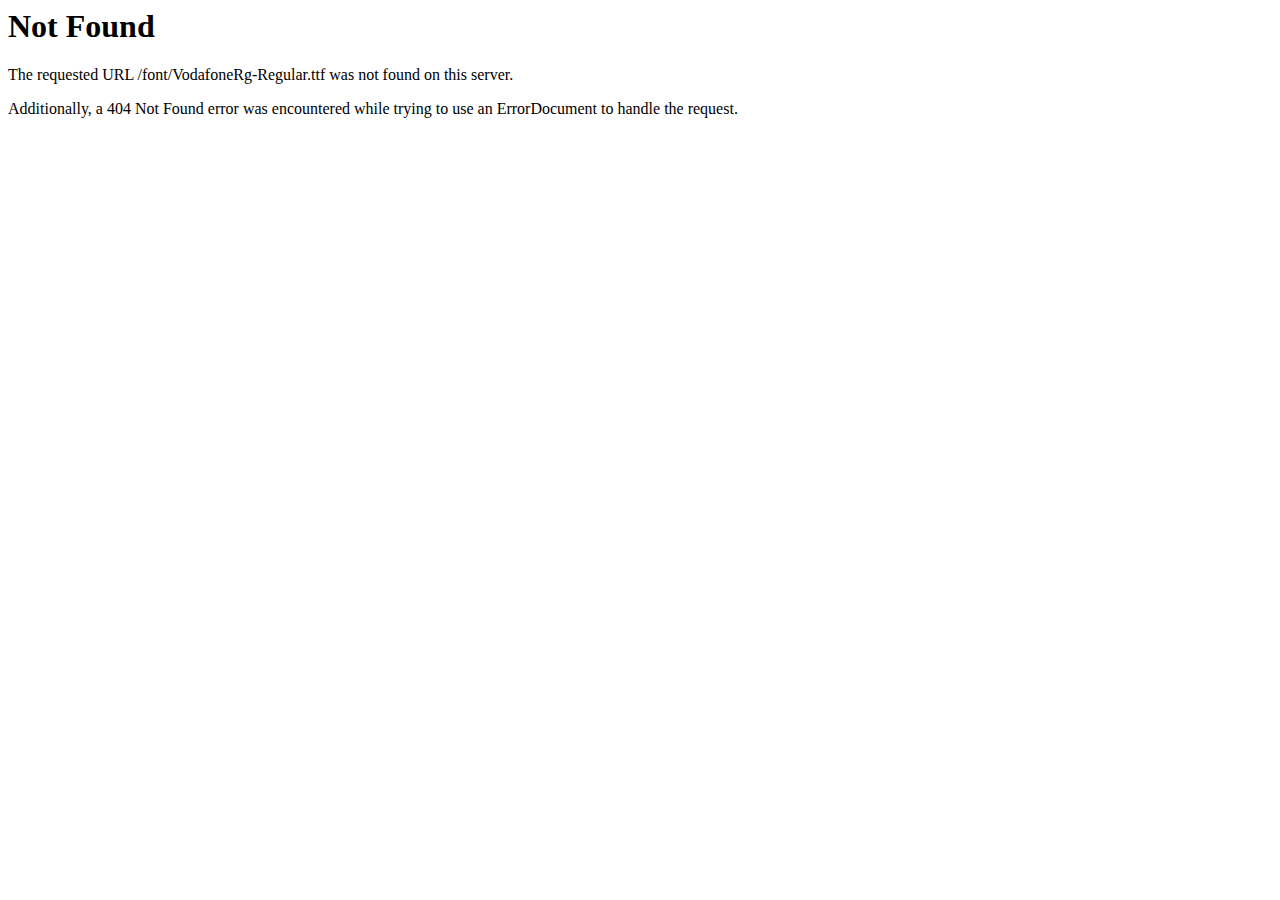
<file: font/VodafoneRg-Regular-2.html>
<!DOCTYPE HTML PUBLIC "-//IETF//DTD HTML 2.0//EN">
<html><head>
<title>404 Not Found</title>
</head><body>
<h1>Not Found</h1>
<p>The requested URL /font/VodafoneRg-Regular.ttf was not found on this server.</p>
<p>Additionally, a 404 Not Found
error was encountered while trying to use an ErrorDocument to handle the request.</p>
</body></html>
</file>
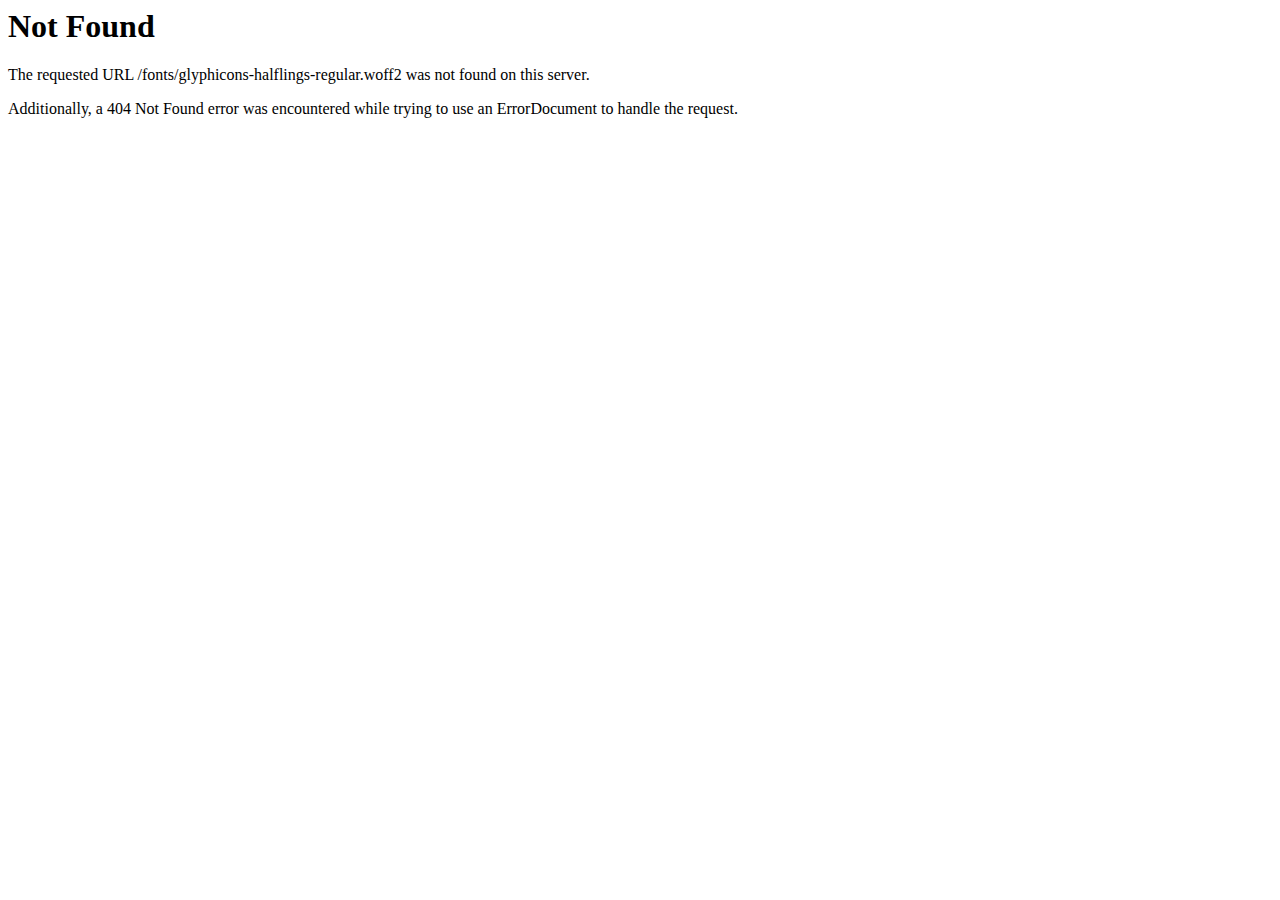
<file: fonts/glyphicons-halflings-regular-2.html>
<!DOCTYPE HTML PUBLIC "-//IETF//DTD HTML 2.0//EN">
<html><head>
<title>404 Not Found</title>
</head><body>
<h1>Not Found</h1>
<p>The requested URL /fonts/glyphicons-halflings-regular.woff2 was not found on this server.</p>
<p>Additionally, a 404 Not Found
error was encountered while trying to use an ErrorDocument to handle the request.</p>
</body></html>
</file>
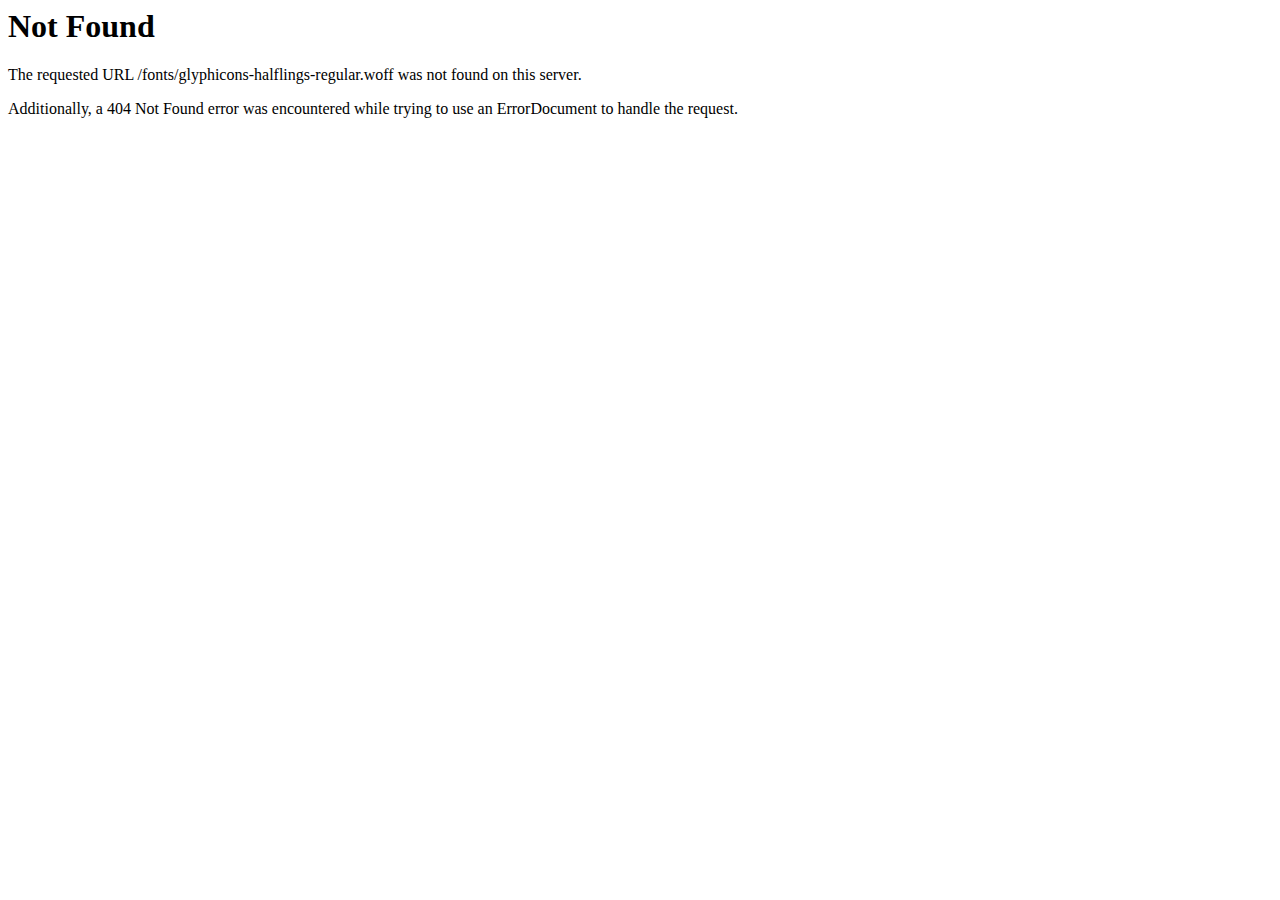
<file: fonts/glyphicons-halflings-regular-3.html>
<!DOCTYPE HTML PUBLIC "-//IETF//DTD HTML 2.0//EN">
<html><head>
<title>404 Not Found</title>
</head><body>
<h1>Not Found</h1>
<p>The requested URL /fonts/glyphicons-halflings-regular.woff was not found on this server.</p>
<p>Additionally, a 404 Not Found
error was encountered while trying to use an ErrorDocument to handle the request.</p>
</body></html>
</file>
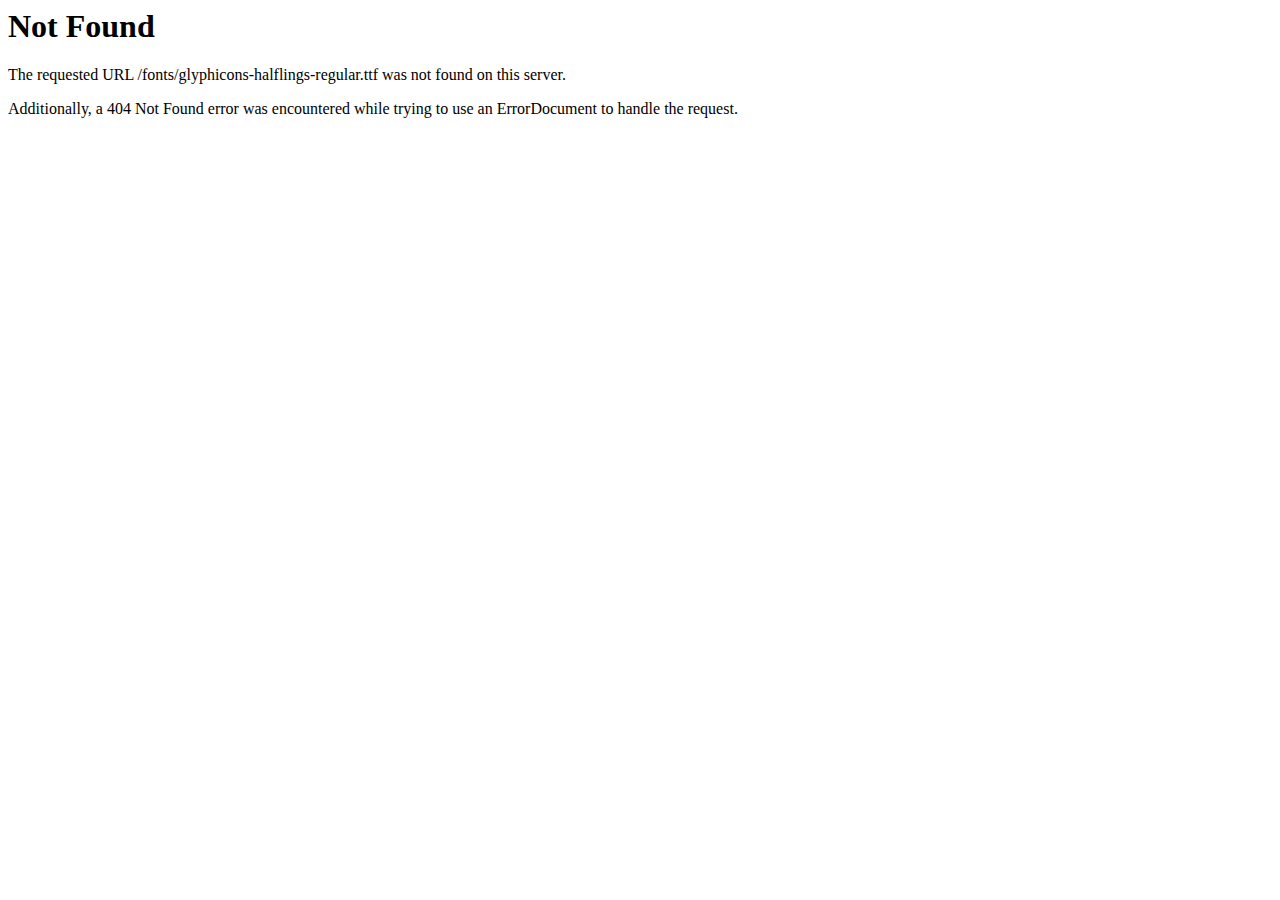
<file: fonts/glyphicons-halflings-regular-4.html>
<!DOCTYPE HTML PUBLIC "-//IETF//DTD HTML 2.0//EN">
<html><head>
<title>404 Not Found</title>
</head><body>
<h1>Not Found</h1>
<p>The requested URL /fonts/glyphicons-halflings-regular.ttf was not found on this server.</p>
<p>Additionally, a 404 Not Found
error was encountered while trying to use an ErrorDocument to handle the request.</p>
</body></html>
</file>
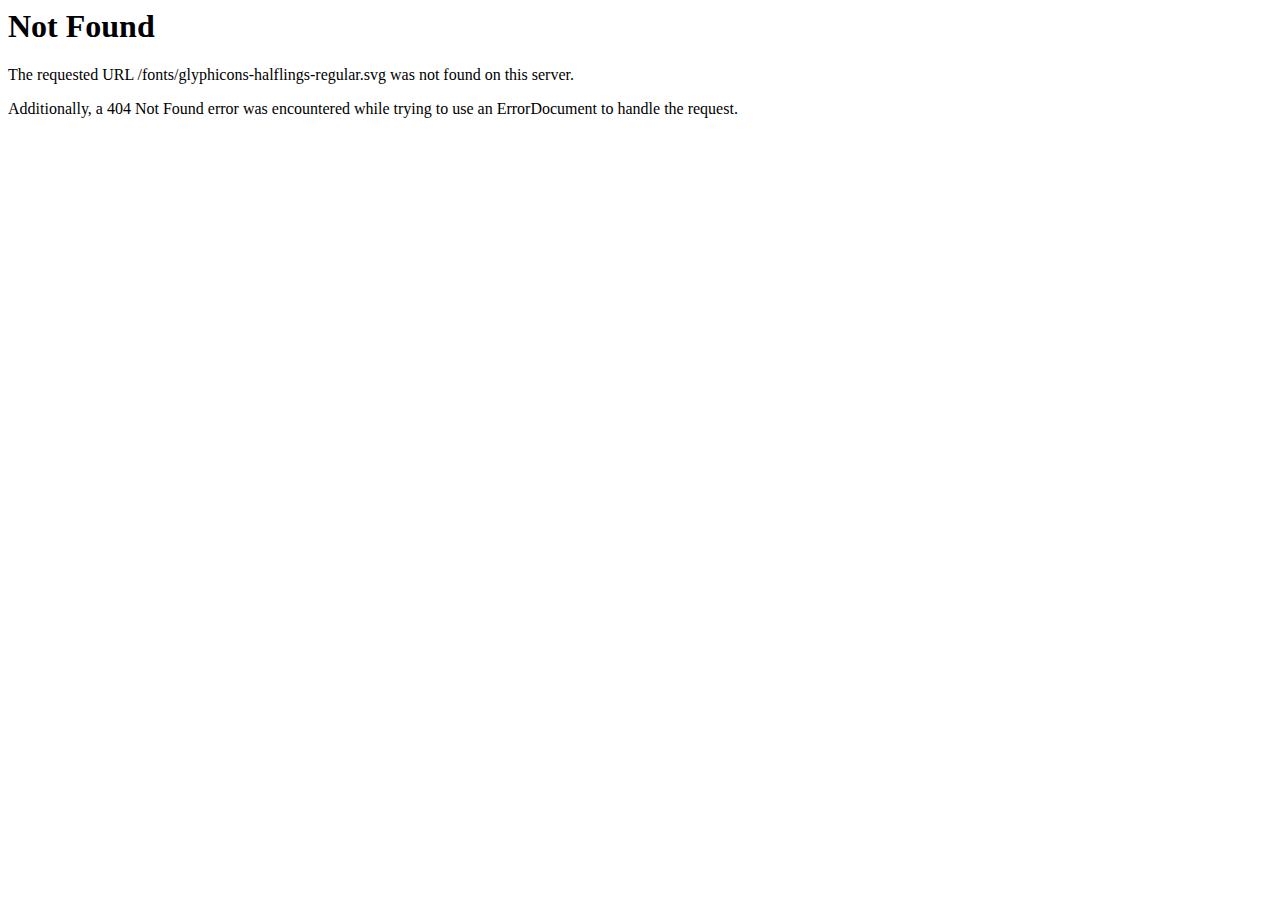
<file: fonts/glyphicons-halflings-regular-5.html>
<!DOCTYPE HTML PUBLIC "-//IETF//DTD HTML 2.0//EN">
<html><head>
<title>404 Not Found</title>
</head><body>
<h1>Not Found</h1>
<p>The requested URL /fonts/glyphicons-halflings-regular.svg was not found on this server.</p>
<p>Additionally, a 404 Not Found
error was encountered while trying to use an ErrorDocument to handle the request.</p>
</body></html>
</file>
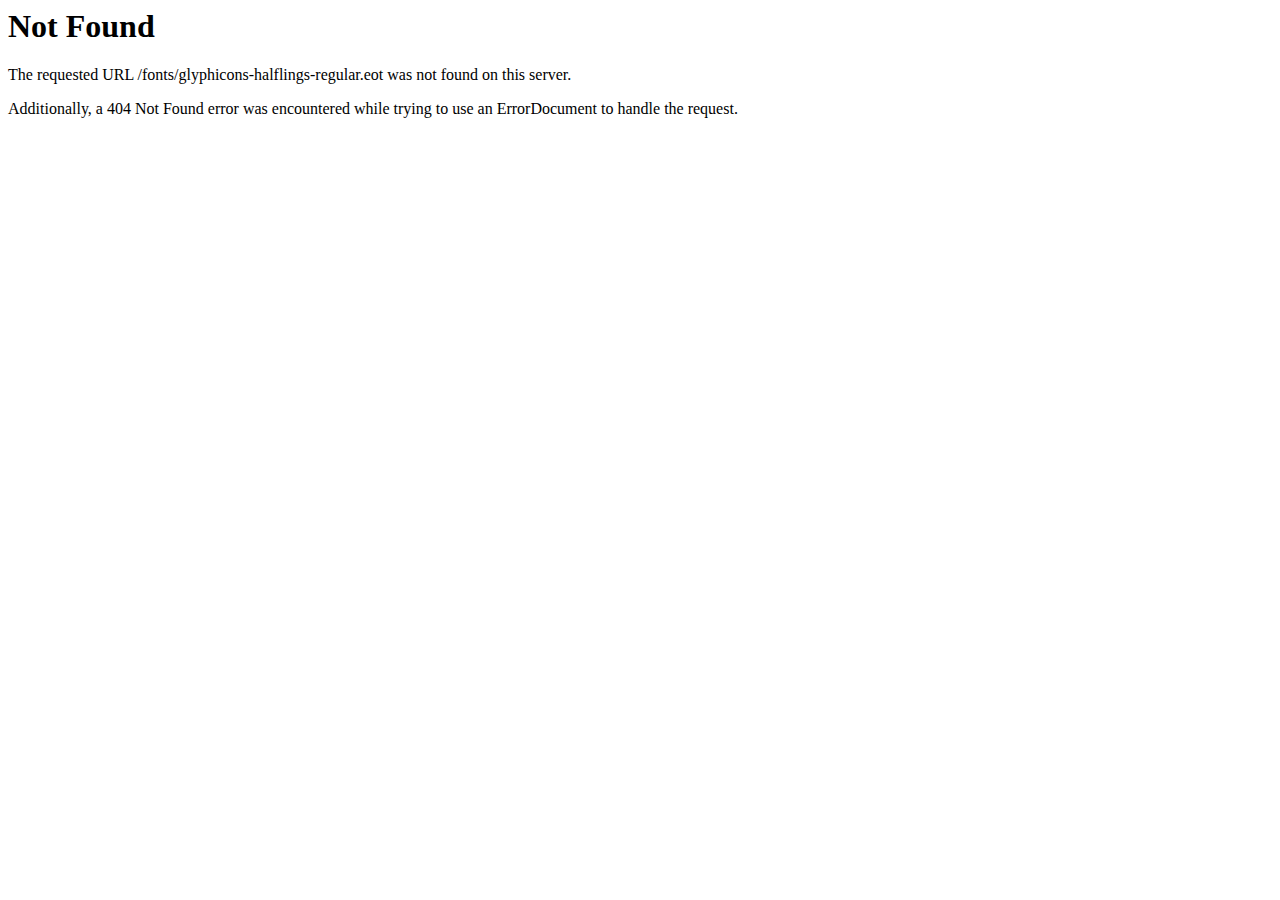
<file: fonts/glyphicons-halflings-regular.html>
<!DOCTYPE HTML PUBLIC "-//IETF//DTD HTML 2.0//EN">
<html><head>
<title>404 Not Found</title>
</head><body>
<h1>Not Found</h1>
<p>The requested URL /fonts/glyphicons-halflings-regular.eot was not found on this server.</p>
<p>Additionally, a 404 Not Found
error was encountered while trying to use an ErrorDocument to handle the request.</p>
</body></html>
</file>
<file: assets/css/style.css>
/*!
 * Custom style sheet
 * Copyright 2018 Medley Mecial Solutions - Block Chain.
 * Author Prudhvi Raj*/

body,.jumbotron {
	/*background: #bddeff;*/
    background:#f4f4f4;
}
.card-body{min-height: 320px;background: transparent;}
.card{box-shadow: none!important;border:none!important;outline: none!important;background: none;}
#accordion .card-body{height: auto;min-height: 1px;background: #f2f2f2;box-shadow: 0 10px 15px rgba(61, 61, 62, 0.05)}
#accordion .card-header{padding:0!important;background: #fff!important;color:#212121!important;}
#accordion .card-header .btn-link{color:#212121;    width: 100%;
    text-align: left;font-weight: bold;}
    .switch {
  position: relative;
  display: inline-block;
  width: 45px;
  height: 14px;
  margin-bottom:0;
}
.pos_ab{    position: absolute;
    top: 5%;
    left: 50px;
    line-height: 15px;}
.min_height_blck{min-height:180px;}
.min_height_blck_1{min-height: 110px;}
/*.blck_connection,.blck_connection_2  {min-height: 30px;}
.blck_connection_1{min-height: 60px;}*/
.opacity{opacity: 0;}
#accordion .card{margin-bottom: 1%;}
.btn-link:hover{text-decoration: none;}

.list-group-item {
    font-size: 15px!important;    padding: .75rem 1rem;
}
/*ul li {
	display: inline-block!important;
	float: left;
	text-align: center;
}*/
ul{margin-bottom: 0;}
.man_block li,.lsp_block li{
	width: 25px;height: 25px;font-size:14px;color:#fff;margin:18% 2% 5% 2%;border-radius: 3px;text-align: center;
}
.dt_block li,.dp_block li,.rb_block li{width: 35px;height: 25px;font-size:14px;color:#fff;margin:8% 2% 15% 2%;border-radius: 3px;text-align: center;}
.list-inline-item:not(:last-child){margin-right: 0;}
.man_block li{background: #b8b0f7;}
.lsp_block li{background: #e4ade4;text-align: center;}
.dt_block li{background: #af6d6d;}
.dp_block li{background: #3c4a52;}
.rb_block li{background: #43b1f1;}
/*background: #b8b0f7;*/


.l_block,.m_block,.r_block,.p_block{min-height: 80px;position: inherit;background: rgba(0,0,0,0.5);text-align: center}
.p_block{min-height: auto!important;background: rgba(255,255,255,1);top:-35px;}
.rb_block .app{box-shadow: 0 10px 15px rgba(61, 61, 62, 0.05);background: #fff;color:#43b1f1; font-size: 14px!important;width:35px;height: 25px;line-height:22px;margin-left:auto;margin-right:auto;border-radius: 3px;font-weight: bold;margin-top:5%;margin-bottom:5%; }
.dp_block .app{box-shadow: 0 10px 15px rgba(61, 61, 62, 0.05);background: #fff;color:#3c4a52; font-size: 14px!important;width:35px;height: 25px;line-height:22px;margin-left:auto;margin-right:auto;border-radius: 3px;font-weight: bold;margin-top:5%;margin-bottom:5%; }
.dt_block .app{box-shadow: 0 10px 15px rgba(61, 61, 62, 0.05);background: #fff;color:#af6d6d; font-size: 14px!important;width:25px;height: 25px;line-height:22px;margin-left:auto;margin-right:auto;border-radius: 3px;font-weight: bold;margin-top:5%;margin-bottom:5%; }
.lsp_block .app{box-shadow: 0 10px 15px rgba(61, 61, 62, 0.05);background: #fff;color:#e4ade4; font-size: 14px!important;width:25px;height: 25px;line-height:22px;margin-left:auto;margin-right:auto;border-radius: 3px;font-weight: bold;margin-top:5%;margin-bottom:5%; }
.man_block .app{box-shadow: 0 10px 15px rgba(61, 61, 62, 0.05);background: #fff;color:#b8b0f7; font-size: 14px!important;width:25px;height: 25px;line-height:22px;margin-left:auto;margin-right:auto;border-radius: 3px;font-weight: bold;margin-top:5%;margin-bottom:5%; }
.p_block .app{box-shadow: 0 10px 15px rgba(61, 61, 62, 0.05);background: #e4ddad;color:#212121; font-size: 14px!important;width:35px;height: 25px;line-height:22px;margin-left:auto;margin-right:auto;border-radius: 3px;font-weight: bold;margin-top:5%;margin-bottom:5%; }
.p_block-head{    top: -30px;
    position: relative;}
.p_block_line{
         min-height: 50px;
    border: 1px dashed #3e3b29;
    border-bottom: 0;
    border-top: 0;
    width: 1px;
    position: absolute;
    top: -5px;
    left: 46%;

}

.man_block{border: 1px solid #b8b0f7;text-align: center;box-shadow: 0 10px 15px rgba(61, 61, 62, 0.05)}
.lsp_block{border: 1px solid #e4ade4;box-shadow: 0 10px 15px rgba(61, 61, 62, 0.05)}
.p_block{border: 1px solid #e4ddad;box-shadow: 0 10px 15px rgba(61, 61, 62, 0.05)}
.dt_block{border: 1px solid #ffb5b5;box-shadow: 0 10px 15px rgba(61, 61, 62, 0.05)}
.dp_block{border: 1px solid #3c4a52;box-shadow: 0 10px 15px rgba(61, 61, 62, 0.05)}
.rb_block{border: 1px solid #43b1f1;box-shadow: 0 10px 15px rgba(61, 61, 62, 0.05)}
.pl-5{padding-left:5px!important;}.pr-5{padding-right:5px!important;}
.bg_blck{z-index:-1;background: url(../img/bg_block_chain.jpg);position: absolute;min-height: 310px;
    top: 19%;left: -0.05%;box-shadow: 0 10px 15px rgba(61, 61, 62, 0.05);background-size: cover;background-position: 50%;}

.bg_blck h3{    
   padding-top: 3%;
    vertical-align: bottom;
    position: absolute;
    bottom: 50px;
    left: 22.5%;
    color:#fff;
}
h4{font-size: 16px!important;text-align: center;}


.left_ab_sec{position: absolute;
    border: 1px dashed #01b399;
    min-height: 48px;
    width: 100%;
    max-width: 255px;
    left: 30px;
    top: 20px;
    border-right: none;
    border-top: none;
    z-index: 1;
}
.left_ab_sec_1{    position: absolute;
    border: 1px dashed #cbd13e;
    min-height: 150px;
    width: 100%;
    max-width: 100px;
    left: 210px;
    top: 25px;
    border-right: none;
    border-top: none;
    z-index: 1;
}
.left_ab_sec_2{position: absolute;
    border: 1px dashed #d86464;
    min-height: 100px;
    width: 100%;
    max-width: 200px;
    left: 135px;
    top: 20px;
    border-right: none;
    border-top: none;
    z-index: 1;
}
.left_ab_bot_sec{    position: absolute;
    border: 1px dashed #d8658f;
    min-height: 140px;
    width: 100%;
    max-width: 150px;
    left: 135px;
    top: 130px;
    border-right: none;
    border-bottom: none;
    z-index: 1;
}
.left_ab_bot_sec_1{       position: absolute;
    border: 1px dashed #bbd14d;
    min-height: 100px;
    width: 100%;
    max-width: 250px;
    left: 45px;
    top: 185px;
    border-right: none;
    border-bottom: none;
    z-index: 1;
}
.left_ab_bot_sec_2{       
	    position: absolute;
    border: 1px dashed #24b69d;
    min-height: 30px;
    width: 100%;
    max-width: 60px;
    left: 260px;
    top: 250px;
    border-left: none;
    border-bottom: none;
    z-index: 1;
}
.left_ab_bot_sec_2:after{
	border: 1px dashed #24b69d;
    content: '';
    position: absolute;
    bottom: 29px;
    width: 100%;
    min-height: 180px;
    max-width: 100px;
    left: 0px;
    /* border-top: none; */
    border-bottom: none;
    border-right: none;
}
.left_ab_bot_sec_3{          
    position: absolute;
    border: 1px dashed #cbd13e;
    min-height: 100px;
    width: 100%;
    max-width: 80px;
    left: 410px;
    top: 180px;
    border-top: none;
    border-right: none;
    border-bottom: none;
    z-index: 1;
}
.left_ab_bot_sec_4{       
    position: absolute;
    border: 1px dashed #d86464;
    min-height: 30px;
    width: 100%;
    max-width: 50px;
    right: 265px;
    top: 250px;
    border-right: none;
    border-bottom: none;
    z-index: 1;
}
.left_ab_bot_sec_4:after{
	border: 1px dashed #d86464;
    content: '';
    position: absolute;
    bottom: 29px;
    width: 100%;
    min-height:128px;
    max-width: 100px;
    left: 0px;
    /* border-top: none; */
    border-bottom: none;
    border-left: none;
}
.left_ab_bot_sec_5{       
    position: absolute;
    border: 1px dashed #24b69d;
    min-height: 200px;
    width: 100%;
    max-width: 80px;
    left: 230px;
    top: 75px;
    border-right: none;
    border-bottom: none;
    z-index: 1;
}
.right_ab_bot_sec{    position: absolute;
    border: 1px dashed rgb(216, 100, 100);
    min-height: 150px;
    width: 100%;
    max-width: 80px;
    right: 225px;
    bottom: -277px;
    border-left: none;
    border-bottom: none;
    z-index: 1;
}
.right_ab_bot_sec_1{    position: absolute;
    border: 1px dashed #d5d53f;
    min-height: 100px;
    width: 100%;
    max-width: 180px;
    right: 135px;
    bottom: -280px;
    border-left: none;
    border-bottom: none;
    z-index: 1;}
.right_ab_bot_sec_2{    position: absolute;
    border: 1px dashed #01b399;
    min-height: 218px;
    width: 100%;
    max-width: 250px;
    right: 35px;
    bottom: -280px;
    border-left: none;
    border-bottom: none;
    z-index: 1;
}
.right_ab_sec{    position: absolute;
    border: 1px dashed #d86464;
    min-height: 100px;
    width: 100%;
    max-width: 250px;
    right: 45px;
    top: 25px;
    border-top: none;
    border-left: none;
    z-index: 1;}
.right_ab_top_sec{    position: absolute;
    border: 1px dashed rgba(187,209,62,1);
    min-height: 150px;
    width: 100%;
    max-width: 195px;
    right: 135px;
    top: 28px;
    border-top: none;
    border-left: none;
    z-index: 1;
}
.right_ab_top_sec_1{        position: absolute;
    border: 1px dashed rgba(1,179,153, 1);
    min-height: 60px;
    width: 100%;
    max-width: 195px;
    right: 240px;
    top: 8px;
    border-top: none;
    border-left: none;
    z-index: 1;

}
.right_ab_top_sec_2{       position: absolute;
    border: 1px dashed rgba(1,179,153, 1);
    min-height: 60px;
    width: 100%;
    max-width: 195px;
    right: 210px;
    top: 25px;
    border-top: none;
    border-left: none;
    z-index: 1;
}
/*.list-group-item span{padding-left: 3%!important;}*/
.list-group-item{font-size: 15px!important;}
.top_sec,.bot_sec,.left_sec,.right_sec{border-radius: 4px;position: inherit;    box-shadow: 0 10px 15px rgba(61, 61, 62, 0.05);}
.blck_connection,.blck_connection_1,.blck_connection_2{position:relative;background: #fff;z-index: 2;min-height: 30px;box-sizing: border-box;margin-bottom: 10%!important;margin-top: 5%!important}
.blck_connection h3,.blck_connection_1 h3,.blck_connection_2 h3{font-size: 16px;text-align:center;vertical-align: middle;line-height:26px;margin-bottom: 0;}
.blck_connection  span{text-align: center;margin-bottom: 0;padding-left: 5%;}
.switch input {display:none;}
.blck_connection{
	border:1px dashed rgba(1,179,153, 1);
	color:rgba(1,179,153, 1);
	background: #e0ffe8;
}
.blck_connection_1{
	border:1px dashed rgb(216, 100, 100);
	color:rgb(216, 100, 100);
	background: #f9dbdb;
}
.blck_connection_2{
	border:1px dashed rgba(187,209,62,1);
	color:rgb(139, 159, 25);
	background: #fbffe1;
}
.page-link{margin-left:5px!important;}
.slider {
  position: absolute;
  cursor: pointer;
  top: 0;
  left: 0;
   right: 0;
   bottom: 0;
   background-color: #cfd2d6;
  -webkit-transition: .4s;
   transition: .4s;
   border-radius: 34px;
}

.slider:before {
  position: absolute;
  content: "";
  height: 18px;
  width: 18px;
  left: 0;
  top:-3px;
  background-color: #5A18C9;
  -webkit-transition: .4s;
  transition: .4s;
  border-radius: 50%;
  box-shadow: 2px 2px 1px rgba(0,0,0,0.5);
}

input:checked + .slider {
  background-color: #007bff80;
}

input:focus + .slider {
  box-shadow: 0 0 1px #2196F3;
}

input:checked + .slider:before {
  -webkit-transform: translateX(25px);
  -ms-transform: translateX(25px);
  transform: translateX(25px);
}
.card{box-shadow:0 10px 15px rgba(61, 61, 62, 0.05)}
}
/*------ ADDED CSS ---------*/
/*.slider:after
{
 content:'OFF';
 color: white;
 display: block;
 position: absolute;
 transform: translate(-50%,-50%);
 top: 50%;
 left: 50%;
 font-size: 10px;

}

input:checked + .slider:after
{  
  content:'ON';
}
*/

.card{border-radius:0!important;}
.pagination{padding-top:10%!important;display: inline-block!important;}
@media (min-width: 992px){
	.col-lg-3{padding-left: 0;padding-right: 0;}
	.card-body{padding:2.5%;}
	}
@media(max-width: 557px) and (min-width: 100px){
	.top_sec,.bot_sec,.right_sec,.left_sec{
		height: 200px;
	}
}
@media(max-width: 992px){.border{border:none!important;}
.v_line{display: none;}
}
.jumbotron {
    padding:3rem 1rem 0rem 1rem!important;
}
@media(max-width: 1199px) and (min-width: 992px){

.left_ab_sec{position: absolute;
    border: 1px dashed #01b399;
    min-height: 48px;
    width: 100%;
    max-width: 255px;
    left: 20px;
    top: 20px;
    border-right: none;
    border-top: none;
    z-index: 1;
}
.left_ab_sec_1{    position: absolute;
    border: 1px dashed #cbd13e;
    min-height: 150px;
    width: 100%;
    max-width: 100px;
    left: 200px;
    top: 20px;
    border-right: none;
    border-top: none;
    z-index: 1;
}
.left_ab_sec_2{position: absolute;
    border: 1px dashed #d86464;
    min-height: 100px;
    width: 100%;
    max-width: 200px;
       left: 110px;
    top: 15px;
    border-right: none;
    border-top: none;
    z-index: 1;
}
.left_ab_bot_sec{    position: absolute;
    border: 1px dashed #d8658f;
    min-height: 140px;
    width: 100%;
    max-width: 150px;
       left: 110px;
    top: 120px;
    border-right: none;
    border-bottom: none;
    z-index: 1;
}
.left_ab_bot_sec_1{       position: absolute;
    border: 1px dashed #bbd14d;
    min-height: 100px;
    width: 100%;
    max-width: 250px;
        left: 35px;
    top: 175px;
    border-right: none;
    border-bottom: none;
    z-index: 1;
}
.left_ab_bot_sec_2{       
	    position: absolute;
    border: 1px dashed #24b69d;
    min-height: 30px;
    width: 100%;
    max-width: 60px;
    left: 205px;
    top: 235px;
    border-left: none;
    border-bottom: none;
    z-index: 1;
}
.left_ab_bot_sec_2:after{
	border: 1px dashed #24b69d;
    content: '';
    position: absolute;
    bottom: 29px;
    width: 100%;
    min-height: 180px;
    max-width: 100px;
    left: 0px;
    /* border-top: none; */
    border-bottom: none;
    border-right: none;
}
.left_ab_bot_sec_3{          position: absolute;
    border: 1px dashed #cbd13e;
    min-height: 100px;
    width: 100%;
    max-width: 80px;
        left: 340px;
    top: 180px;
    border-top: none;
    border-right: none;
    border-bottom: none;
    z-index: 1;
}
.left_ab_bot_sec_4{       position: absolute;
    border: 1px dashed #d86464;
    min-height: 30px;
    width: 100%;
    max-width: 50px;
   right: 210px;
    top: 230px;
    border-right: none;
    border-bottom: none;
    z-index: 1;
}
.left_ab_bot_sec_4:after{
	border: 1px dashed #d86464;
    content: '';
    position: absolute;
    bottom: 29px;
    width: 100%;
    min-height:128px;
    max-width: 100px;
    left: 0px;
    /* border-top: none; */
    border-bottom: none;
    border-left: none;
}
.left_ab_bot_sec_5{       position: absolute;
    border: 1px dashed #24b69d;
    min-height: 200px;
    width: 100%;
    max-width: 80px;
        left: 190px;
    top: 74px;
    border-right: none;
    border-bottom: none;
    z-index: 1;
}
.right_ab_bot_sec{    position: absolute;
    border: 1px dashed rgb(216, 100, 100);
    min-height: 150px;
    width: 100%;
    max-width: 80px;
       right: 185px;
    bottom: -270px;
    border-left: none;
    border-bottom: none;
    z-index: 1;
}
.right_ab_bot_sec_1{    position: absolute;
    border: 1px dashed #d5d53f;
    min-height: 100px;
    width: 100%;
    max-width: 180px;
  right: 110px;
    bottom: -270px;
    border-left: none;
    border-bottom: none;
    z-index: 1;}
.right_ab_bot_sec_2{    position: absolute;
    border: 1px dashed #01b399;
    min-height: 200px;
    width: 100%;
    max-width: 250px;
        right: 40px;
    bottom: -260px;
    border-left: none;
    border-bottom: none;
    z-index: 1;
}
.right_ab_sec{    position: absolute;
    border: 1px dashed #d86464;
    min-height: 100px;
    width: 100%;
    max-width: 250px;
    right: 35px;
    top: 25px;
    border-top: none;
    border-left: none;
    z-index: 1;}
.right_ab_top_sec{    position: absolute;
    border: 1px dashed rgba(187,209,62,1);
    min-height: 150px;
    width: 100%;
    max-width: 195px;
    right: 110px;
    top: 25px;
    border-top: none;
    border-left: none;
    z-index: 1;
}
.right_ab_top_sec_1{        position: absolute;
    border: 1px dashed rgba(1,179,153, 1);
    min-height: 60px;
    width: 100%;
    max-width: 195px;
    right: 200px;
    top: 8px;
    border-top: none;
    border-left: none;
    z-index: 1;

}
.right_ab_top_sec_2{       position: absolute;
    border: 1px dashed rgba(1,179,153, 1);
    min-height: 60px;
    width: 100%;
    max-width: 195px;
       right: 170px;
    top: 22px;
    border-top: none;
    border-left: none;
    z-index: 1;
}
}
.name-di{
      text-indent: -1em!important;
      padding-left:1em;
 	
}
.pro-name{
    margin:0;
	color:#212121;
    word-break:break-word;
    word-wrap:break-word;
    white-space:pre-wrap;
  }
.min_height_blck_1 h4{margin-top: 5px;}
/*--------- END --------*/
</file>
<file: nettek/css/theme.css>
html {
	overflow-x: hidden;
	overflow-y: auto;
}

body {
	background-color: #FFF;
	color: #777;
	font-family: "Open Sans", Arial, sans-serif;
	font-size: 14px;
	line-height: 22px;
	margin: 0;
}

/* Header */
header {
	clear: both;
	border-top: 5px solid #FFF;
	background: #FFF;
	background: -moz-linear-gradient(top,  #e5f0f8 0%, #ffffff 50%, #e5f0f8 100%);
	background: -webkit-gradient(linear, left top, left bottom, color-stop(0%,#e5f0f8), color-stop(50%,#ffffff), color-stop(100%,#e5f0f8));
	background: -webkit-linear-gradient(top,  #e5f0f8 0%,#ffffff 50%, #e5f0f8 100%);
	background: -o-linear-gradient(top,  #e5f0f8 0%, #ffffff 50%, #e5f0f8 100%);
	background: -ms-linear-gradient(top,  #e5f0f8 0%,#ffffff 50%, #e5f0f8 100%);
	background: linear-gradient(to bottom,  #e5f0f8 0%,#ffffff 50%, #e5f0f8 100%); 
	min-height: 100px;
	padding: 8px 0;
}

header > .navbar-collapse > .container {
	position: relative
}

header div.header-top {
	min-height: 50px;
}

header.flat-menu div.header-top {
	margin-top: -8px;
}

header div.header-top form {
	margin: 0;
}

body.boxed header div.header-top {
	margin-top: -5px;
}

body.boxed header.flat-menu div.header-top {
	margin-top: -20px;
}

body.boxed header.colored div.header-top {
	-moz-border-radius: 5px 5px 0 0;
	-webkit-border-radius: 5px 5px 0 0;
	border-radius: 5px 5px 0 0;
}

header div.header-top p {
	float: left;
	font-size: 0.9em;
	line-height: 50px;
	margin: 0;
}

header div.header-top i {
	margin-right: 6px;
	margin-left: 6px;
	position: relative;
	top: 1px;
}

/* Top Navigation */
header div.header-top nav {
	float: left;
	width: auto;
}

header div.header-top ul.nav-top {
	margin: 7px 0 0 -15px;
	min-height: 5px;
}

header div.header-top ul.nav-top li.phone {
	margin-right: 10px;
}

header div.header-top ul.nav-top li a {
	padding-left: 4px;
}

/* Responsive Nav Button */
button.btn-responsive-nav {
	display: none;
}

/* Social Icons */
header div.social-icons {
	clear: right;
	float: right;
	margin-top: -3px;
	margin-left: 5px;
	position: relative;
}

header div.search + div.social-icons {
	clear: none;
	margin-left: 10px;
	margin-right: 0;
	margin-top: 13px;
}

body.sticky-menu-active header div.social-icons {
	margin-top: -1px;
}

/* Header Container */
header > div.container {
	height: 100px;
	margin-bottom: -35px;
	position: relative;
	display: table;
	max-width: 1170px;
}

header.flat-menu > div.container {
	height: 91px;
	margin-bottom: -82px;
}

body.boxed header.flat-menu > div.container {
	height: 109px;
	margin-bottom: -100px;
}

body.boxed header.flat-menu.colored > div.container {
	height: 115px;
}

body.boxed header.flat-menu.darken-top-border > div.container {
	height: 111px;
}

body.boxed header.single-menu > div.container {
	height: 94px;
	margin-bottom: -80px;
}

/* Search */
header div.search {
	float: right;
	margin: 10px 0 0 15px;
	position: relative;
}

header div.search input.search:first-child {
	-moz-border-radius: 20px;
	-webkit-border-radius: 20px;
	border-radius: 20px;
	width: 170px;
	font-size: 0.9em;
	padding: 6px 12px;
	height: 34px;
	-moz-transition: all 0.2s ease-in 0.2s;
	-o-transition: all 0.2s ease-in 0.2s;
	-webkit-transition: all 0.2s ease-in 0.2s;
	transition: all 0.2s ease-in 0.2s;
}

header div.search input.search:focus {
	width: 220px;
	border-color: #CCC;
}

header div.search button.btn-default {
	border: 0;
	background: transparent;
	position: absolute;
	top: 0;
	right: 0;
	color: #CCC;
	z-index: 3;
}

/* Header Container */
div.header-container {
	min-height: 76px;
	position: relative;
}

/* Logo */
header h1.logo {
	margin: 0;
	padding: 5px 0;
	display: table-cell;
	vertical-align: middle;
	
	color: transparent;
	-moz-transition: all 0.2s ease-in 0.2s;
	-o-transition: all 0.2s ease-in 0.2s;
	-webkit-transition: all 0.2s ease-in 0.2s;
	transition: all 0.2s ease-in 0.2s;
}

header h1.logo a {
	position: relative;
	z-index: 1;
	width: 400px;
	height: 80px;
	
}

header h1.logo img {
	position: relative;
	color: transparent;
	
	width: 400px;
	height: 80px;
	
}

/* Navigation */
header nav {
	float: right;
}

header div.nav-main-collapse,
header div.nav-main-collapse.in {
	overflow-y: visible;
}

header nav ul.nav-main {
	margin: -7px 10px 8px 0;
}

header nav ul.nav-main > li + li {
	margin-left: -4px;
}

header nav ul.nav-main .dropdown-submenu {
	position: relative;
}

header nav ul.nav-main .dropdown-submenu > .dropdown-menu {
	top: 0;
	left: 100%;
	margin-top: -6px;
	margin-left: -1px;
	-webkit-border-radius: 0 6px 6px 6px;
	-moz-border-radius: 0 6px 6px 6px;
	border-radius: 0 6px 6px 6px;
}

header nav ul.nav-main .dropdown-submenu:hover > .dropdown-menu {
	display: block;
}

header nav ul.nav-main .dropdown-submenu > a:after {
	display: block;
	content: " ";
	float: right;
	width: 0;
	height: 0;
	border-color: transparent;
	border-style: solid;
	border-width: 5px 0 5px 5px;
	border-left-color: #cccccc;
	margin-top: 5px;
	margin-right: -10px;
}

header nav ul.nav-main .dropdown-submenu:hover > a:after {
	border-left-color: #ffffff;
}

header nav ul.nav-main .dropdown-submenu.pull-left {
	float: none;
}

header nav ul.nav-main .dropdown-submenu.pull-left > .dropdown-menu {
	left: -100%;
	margin-left: 10px;
	-webkit-border-radius: 6px 0 6px 6px;
	-moz-border-radius: 6px 0 6px 6px;
	border-radius: 6px 0 6px 6px;
}

header nav ul.nav-main li.dropdown.open a.dropdown-toggle {
	-moz-border-radius: 5px 5px 0px 0px;
	-webkit-border-radius: 5px 5px 0px 0px;
	border-radius: 5px 5px 0px 0px;
}

header nav ul.nav-main ul.dropdown-menu,
header nav ul.nav-main li.dropdown.open a.dropdown-toggle,
header nav ul.nav-main li.active a {
	background-color: #CCC;
}

header nav ul.nav-main ul.dropdown-menu {
	-moz-border-radius: 0 6px 6px 6px;
	-moz-box-shadow: 0px 2px 3px rgba(0, 0, 0, 0.08);
	-webkit-border-radius: 0 6px 6px 6px;
	-webkit-box-shadow: 0px 2px 3px rgba(0, 0, 0, 0.08);
	border: 0;
	border-radius: 0 6px 6px 6px;
	box-shadow: 0px 2px 3px rgba(0, 0, 0, 0.08);
	margin: 1px 0 0 3px;
	padding: 5px;
	top: auto;
}

header nav ul.nav-main ul.dropdown-menu ul.dropdown-menu {
	-moz-border-radius: 6px;
	-webkit-border-radius: 6px;
	border-radius: 6px;
	margin-left: 0;
	margin-top: -5px;
}

header nav ul.nav-main ul.dropdown-menu li:hover > a {
	filter: none;
	background: #999;
}

header nav ul.nav-main ul.dropdown-menu > li > a {
	color: #FFF;
	font-weight: 400;
	padding-bottom: 4px;
	padding-top: 4px;
	text-transform: none;
	position: relative;
}

header nav ul.nav-main ul.dropdown-menu > li > a {
	padding: 8px 10px 8px 5px;
	font-size: 0.9em;
	border-bottom: 1px solid rgba(255,255,255,0.2);
}

header nav ul.nav-main ul.dropdown-menu li:last-child > a {
	border-bottom: 0;
}

header nav ul.nav-main li a {
	font-size: 12px;
	font-style: normal;
	line-height: 20px;
	margin-left: 3px;
	margin-right: 3px;
	text-transform: uppercase;
	font-weight: 700;
	padding: 10px 13px;
}

header nav ul.nav-main li ul a {
	text-transform: none;
	font-weight: normal;
	font-size: 0.9em;
}

header nav ul.nav-main li a:hover {
	background-color: #F4F4F4;
}

header nav ul.nav-main li.dropdown:hover > a {
	padding-bottom: 11px;
	margin-bottom: -1px;
}

header nav ul.nav-main li.dropdown:hover a.dropdown-toggle {
	-moz-border-radius: 5px 5px 0px 0px;
	-webkit-border-radius: 5px 5px 0px 0px;
	border-radius: 5px 5px 0px 0px;
}

header nav ul.nav-main li.dropdown:hover > ul {
	display: block;
}

/* Flat Menu */
header.flat-menu ul.nav-main {
	float: right;
	margin: -9px 0 -8px;
}

header.flat-menu nav ul.nav-main li a {
	margin-left: 1px;
	margin-right: 3px;
	padding-bottom: 20px;
	padding-top: 46px;
}

body.boxed header.flat-menu nav ul.nav-main > li > a {
	padding-top: 65px;
}

body.boxed header.single-menu nav ul.nav-main > li > a {
	padding-top: 63px;
}

header.flat-menu ul.nav-main > li > a {
	margin-bottom: 0;
	border-top: 5px solid transparent;
}

body.boxed header.flat-menu ul.nav-main > li > a,
body.boxed header.flat-menu ul.nav-main > li.active > a {
	border-top-color: transparent;
}

header.flat-menu ul.nav-main li a {
	-moz-border-radius: 0;
	-webkit-border-radius: 0;
	border-radius: 0;
}

header.flat-menu nav ul.nav-main li.dropdown:hover a.dropdown-toggle {
	-moz-border-radius: 0;
	-webkit-border-radius: 0;
	border-radius: 0;
}

header.flat-menu nav ul.nav-main li.dropdown:hover > a {
	padding-bottom: 21px;
}

header.flat-menu nav ul.nav-main ul.dropdown-menu {
	margin: 0 0 0 1px;
}

header.flat-menu nav ul.nav-main ul.dropdown-menu,
header.flat-menu nav ul.nav-main ul.dropdown-menu ul.dropdown-menu {
	-moz-border-radius: 0;
	-webkit-border-radius: 0;
	border-radius: 0;
}

header.flat-menu div.social-icons,
header.clean-top div.social-icons {
	margin: 11px 10px 9px 10px;
}

body.sticky-menu-active header.flat-menu ul.nav-main > li > a,
body.sticky-menu-active header.flat-menu ul.nav-main > li:hover > a {
	padding-bottom: 26px;
	padding-top: 26px;
}

body.sticky-menu-active header.single-menu ul.nav-main > li > a,
body.sticky-menu-active header.single-menu ul.nav-main > li:hover > a {
	padding-bottom: 20px;
	padding-top: 21px
}

body.sticky-menu-active header.flat-menu nav ul.nav-main {
	margin-bottom: -10px;
	margin-top: 34px;
}

header nav ul.nav-top {
	margin: 10px 0 -10px;
	min-height: 62px;
}

header nav ul.nav-top li span {
	display: block;
	line-height: 14px;
	margin-bottom: 2px;
	margin-right: 0;
	margin-top: 5px;
	padding: 8px 2px 8px 12px;
}

header nav ul.nav-top li a,
header nav ul.nav-top li span {
	color: #999;
	font-size: 0.9em;
	padding: 6px 10px;
}

header nav ul.nav-top li i {
	margin-right: 6px;
	position: relative;
	top: 1px;
}

body.sticky-menu-active header.flat-menu h1.logo {
	padding-top: 15px;
}

header.flat-menu div.social-icons {
	margin: 10px 10px 0;
}

header.flat-menu div.search {
	margin-top: 8px;
}

header.flat-menu div.search form {
	margin: 0;
}

header.flat-menu div.search input.search-query {
	padding-bottom: 5px;
	padding-top: 5px;
}

body.sticky-menu-active header.flat-menu div.header-top {
	display: none;
}

body.sticky-menu-active header.flat-menu ul.nav-main > li > a {
	border-top-color: transparent;
}

/* Sticky Menu */
header.fixed {
	position: fixed;
	top: 0;
	width: 100%;
	z-index: 1001;
}

body.sticky-menu-active header {
	-moz-box-shadow: 0 0 3px rgba(0, 0, 0, 0.10);
	-webkit-box-shadow: 0 0 3px rgba(0, 0, 0, 0.10);
	border-bottom: 1px solid #E9E9E9;
	position: fixed;
	top: -57px;
	width: 100%;
	z-index: 1001;
	box-shadow: 0 0 3px rgba(0, 0, 0, 0.10);
	filter: none;
}

body.sticky-menu-active header nav ul.nav-main {
	margin-bottom: 7px;
	margin-top: -1px;
}

/* Single Menu */
header.single-menu {
	min-height: 86px;
}

body.sticky-menu-active header.single-menu h1.logo {
	padding-top: 14px;
}

header.single-menu ul.nav-main {
	margin: -28px 0 -9px;
	float: right;
}

body.boxed header.single-menu ul.nav-main {
	margin: -35px 0 -9px;
}

header.single-menu > div.container {
	height: 91px;
	margin-bottom: -77px;
}

header.single-menu div.social-icons {
	margin-top: 32px;
}

body.boxed header.single-menu div.social-icons {
	margin-top: 27px;
}

header.single-menu div.search,
header.single-menu div.search + nav {
	display: none;
}

header.single-menu nav ul.nav-main li a,
header.single-menu nav ul.nav-main li.dropdown:hover > a {
	padding-bottom: 20px;
	padding-top: 62px;
}

body.boxed header.single-menu nav ul.nav-main > li > a,
body.boxed header.single-menu nav ul.nav-main > li.dropdown:hover > a {
	padding-bottom: 35px;
}

body.sticky-menu-active header.single-menu ul.nav-main > li > a,
body.sticky-menu-active header.single-menu ul.nav-main > li:hover > a {
    padding-bottom: 21px;
    padding-top: 36px;
}

body.sticky-menu-active header.single-menu nav ul.nav-main {
	margin-top: 20px;
	margin-bottom: -9px;
}

body.sticky-menu-active header.single-menu ul.nav-main > li > a {
	border-top-color: transparent;
}

body.sticky-menu-active header.single-menu div.social-icons {
	margin-top: 54px;
}

/* Clean Top */
header.clean-top div.header-top {
	border-bottom: 1px solid #EDEDED;
	background-color: #F4F4F4;
	margin-top: -8px;
}

body.sticky-menu-active header.clean-top ul.nav-main > li > a,
body.sticky-menu-active header.clean-top ul.nav-main > li:hover > a {
	padding-bottom: 20px;
	padding-top: 33px;
}

/* Header Colored */
header.colored div.header-top p,
header.colored div.header-top a,
header.colored div.header-top span {
	color: #FFF;
}

header.colored {
	border-top: 0;
}

header.colored div.search input.search-query {
	border: 0;
	padding-bottom: 5px;
	padding-top: 5px;
	-moz-box-shadow: none;
	-webkit-box-shadow: none;
	box-shadow: none;
}

header.colored > div.container {
	height: 107px;
	margin-bottom: -92px;
}

header.colored ul.nav-main {
	margin: -15px 0 -8px;
}

header.colored nav ul.nav-main li a {
	padding-bottom: 24px;
	padding-top: 50px;
}

header.colored nav ul.nav-main li.dropdown:hover > a {
	padding-bottom: 24px;
}

body.sticky-menu-active header.colored ul.nav-main > li > a,
body.sticky-menu-active header.colored ul.nav-main > li:hover > a {
	padding-bottom: 24px;
	padding-top: 24px;
}

body.sticky-menu-active header.colored h1.logo {
	padding-top: 6px;
}

/* Darken Top Border */
header.darken-top-border ul.nav-main {
	margin: -11px 0 -8px;
}

body.sticky-menu-active header.darken-top-border nav ul.nav-main {
	margin-top: 33px;
}

body.sticky-menu-active header.darken-top-border ul.nav-main > li > a,
body.sticky-menu-active header.darken-top-border ul.nav-main > li:hover > a {
	padding-bottom: 22px;
	padding-top: 30px;
}

header.darken-top-border > div.container {
	height: 103px;
}

/* Header Center */
header.center h1.logo {
	text-align: center;
	position: static;
	margin-top: 5px;
}

header.center nav {
	float: left;
	text-align: center;
	width: 100%;
}

header.center nav ul.nav-main {
	margin: 35px 0 10px;
}

body.boxed header.center nav ul.nav-main {
	margin: 42px 0 0;
}

header.center nav ul.nav-main > li {
	display: inline-block;
	float: none;
	text-align: left;
}

body.sticky-menu-active header.center nav {
	float: right;
	margin-top: 18px;
	width: auto;
}

body.sticky-menu-active header.center > div.container {
	margin-top: -60px;
}

body.sticky-menu-active header.center h1.logo {
	text-align: left;
}

body.sticky-menu-active header.center h1.logo img {
	margin-top: 42px;
}

body.sticky-menu-active header.center ul.nav-main > li > a,
body.sticky-menu-active header.center ul.nav-main > li:hover > a {
	padding-bottom: 10px;
	padding-top: 10px;
}

/* Narrow */
@media (min-width: 992px) {
	header.narrow {
		height: auto;
		min-height: 85px;
		padding: 0;
		border-bottom: 1px solid #E9E9E9;
		-moz-box-shadow: 0 0 3px rgba(0, 0, 0, 0.10);
		-webkit-box-shadow: 0 0 3px rgba(0, 0, 0, 0.10);
		box-shadow: 0 0 3px rgba(0, 0, 0, 0.10);
	}

	header.narrow > div.container {
		margin-bottom: -48px;
		height: 75px;
	}
}

/* Mega Menu (Signin/SignUp) */
nav.mega-menu .mega-menu-signin {
	margin-right: -20px;
	padding-left: 0;
	margin-left: 0;
}

nav.mega-menu .mega-menu-signin .dropdown-menu {
	width: 40%;
	right: 8px;
	margin-top: 0;
	-moz-border-radius: 6px 0 6px 6px;
	-webkit-border-radius: 6px 0 6px 6px;
	border-radius: 6px 0 6px 6px;
}

nav.mega-menu .mega-menu-signin a {
	color: #444;
}

nav.mega-menu .mega-menu-signin .icon-user {
	margin-right: 5px;
}

nav.mega-menu .mega-menu-signin .mega-menu-sub-title {
	margin-bottom: 10px;
	display: block;
}

nav.mega-menu .mega-menu-signin .sign-up-info,
nav.mega-menu .mega-menu-signin .log-in-info {
	text-align: center;
	display: block;
}

body header nav.mega-menu .mega-menu-signin ul.dropdown-menu li a,
body header nav.mega-menu .mega-menu-signin ul.dropdown-menu:hover li:hover li:hover a {
	background-color: transparent !important;
	color: #333;
	padding: 0;
	margin: 0;
}

nav.mega-menu .mega-menu-signin.signin .signin-form {
	display: block;
}

nav.mega-menu .mega-menu-signin.signin .signup-form {
	display: none;
}

nav.mega-menu .mega-menu-signin.signin .recover-form {
	display: none;
}

nav.mega-menu .mega-menu-signin.signup .signin-form {
	display: none;
}

nav.mega-menu .mega-menu-signin.signup .signup-form {
	display: block;
}

nav.mega-menu .mega-menu-signin.signup .recover-form {
	display: none;
}

nav.mega-menu .mega-menu-signin.recover .signin-form {
	display: none;
}

nav.mega-menu .mega-menu-signin.recover .signup-form {
	display: none;
}

nav.mega-menu .mega-menu-signin.recover .recover-form {
	display: block;
}

nav.mega-menu .mega-menu-signin.logged .user-avatar .img-thumbnail img {
	max-width: 55px;
}

nav.mega-menu .mega-menu-signin.logged .user-avatar .img-thumbnail {
    float: left;
    margin-right: 15px;
}

nav.mega-menu .mega-menu-signin.logged .user-avatar strong {
	color: #111;
	display: block;
	padding-top: 7px;
}

nav.mega-menu .mega-menu-signin.logged .user-avatar span {
	color: #666;
	display: block;
	font-size: 12px;
}

nav.mega-menu .mega-menu-signin.logged .user-avatar p {
	color: #999;
	margin: 0 0 0 25px;
	text-align: left;
}

nav.mega-menu .mega-menu-signin.logged .list-account-options {
	list-style: square;
	margin-top: 6px;
}

nav.mega-menu .mega-menu-signin.logged .list-account-options a:hover {
	text-decoration: none;
}

/* Mega Menu */
@media (min-width: 992px) {
	nav.mega-menu .nav,
	nav.mega-menu .dropup,
	nav.mega-menu .dropdown,
	nav.mega-menu .collapse {
		position: static;
	}

	header nav.mega-menu ul.nav-main .mega-menu-content {
		text-shadow: none;
	}

	header nav.mega-menu ul.nav-main li.mega-menu-item ul.dropdown-menu {
		background: #FFF !important;
		border-top: 6px solid #CCC;
		color: #777;
		-moz-box-shadow: 0 20px 45px rgba(0, 0, 0, 0.08);
		-webkit-box-shadow: 0 20px 45px rgba(0, 0, 0, 0.08);
		box-shadow: 0 20px 45px rgba(0, 0, 0, 0.08);
	}

	header nav.mega-menu ul.nav-main li.mega-menu-fullwidth ul.dropdown-menu {
		-moz-border-radius: 6px;
		-webkit-border-radius: 6px;
		border-radius: 6px;
	}

	header.flat-menu nav.mega-menu ul.nav-main li.mega-menu-fullwidth ul.dropdown-menu {
		-moz-border-radius: 0;
		-webkit-border-radius: 0;
		border-radius: 0;
	}

	header nav.mega-menu ul.nav-main li.mega-menu-item .mega-menu-sub-title {
		color: #333333;
		display: block;
		font-size: 1em;
		font-weight: 600;
		padding-bottom: 5px;
		text-transform: uppercase;
	}

	header nav.mega-menu ul.nav-main li.mega-menu-item ul.sub-menu {
		list-style: none;
		padding: 0;
		margin: 0;
	}

	header nav.mega-menu ul.nav-main li.mega-menu-item ul.sub-menu a {
		color: #777;
		text-shadow: none;
		margin: 0 0 0 -8px;
		padding: 3px 8px;
		text-transform: none;
		font-size: 0.9em;
		display: block;
		font-weight: normal;
		-moz-border-radius: 4px;
		-webkit-border-radius: 4px;
		border-radius: 4px;
	}

	header nav.mega-menu ul.nav-main li.mega-menu-item:hover ul.sub-menu li:hover a:hover {
		background: #F4F4F4 !important;
		text-decoration: none;
	}

	nav.mega-menu .navbar-inner,
	nav.mega-menu .container {
		position: relative;
	}

	nav.mega-menu .dropdown-menu {
		left: auto;
	}

	nav.mega-menu .dropdown-menu > li {
		display: block;
	}

	nav.mega-menu .nav.pull-right .dropdown-menu {
		right: 0;
	}

	nav.mega-menu .mega-menu-content {
		padding: 20px 30px;
	}

	nav.mega-menu .mega-menu-content:before,
	nav.mega-menu .mega-menu-content:after {
		display: table;
		content: "";
		line-height: 0;
	}

	nav.mega-menu .mega-menu-content:after {
		clear: both;
	}

	nav.mega-menu.navbar .nav > li > .dropdown-menu:after,
	nav.mega-menu.navbar .nav > li > .dropdown-menu:before {
		display: none;
	}

	nav.mega-menu .dropdown.mega-menu-fullwidth .dropdown-menu {
		width: 100%;
		left: 0;
		right: 0;
	}
}

/* Map */
div.map-section {
	background: transparent url(../img/map-top.png) center 0 no-repeat;
	padding-top: 220px;
	margin-top: 40px;
}

/* Section Featured */
section.featured {
	background: #F0F0ED;
	border-top: 5px solid #ECECE8;
	margin: 35px 0;
	padding: 50px 0;
}

section.featured.footer {
	margin: 30px 0 -70px;
}

section.featured.map {
	background-image: url(../img/map-bottom.png);
	background-position: center 0;
	background-repeat: no-repeat;
	margin-top: 0;
	border-top: 0;
}

/* Section Highlight */
section.highlight {
	background: #CCC;
	boder-left: 0;
	boder-right: 0;
	border: 3px solid #CCC;
	margin: 35px 0 45px;
	padding: 40px 0;
}

section.highlight div.img-thumbnail {
	background-color: #FFF;
}

section.highlight,
section.highlight > p,
section.highlight > a,
section.highlight h1,
section.highlight h2,
section.highlight h3,
section.highlight h4,
section.highlight h5 {
	color: #FFF;
}

section.highlight.footer {
	margin: 45px 0 -70px;
}

section.highlight.top {
	margin-top: 0;
}

/* Call To Action */
section.call-to-action {
	position: relative;
	clear: both;
}

section.call-to-action:before {
	content: "";
	display: block;
	position: absolute;
	border-left: 15px solid transparent;
	border-right: 15px solid transparent;
	border-top: 15px solid #FFF;
	height: 15px;
	width: 15px;
	top: -5px;
	left: 50%;
	margin-left: -7px;
}

section.call-to-action h3 {
	text-transform: none;
	color: #121212;
}

section.call-to-action h3 .btn {
	margin-left: 10px;
}

/* Sidebar */
aside ul.nav-list > li > a {
	color: #666;
	font-size: 0.9em;
}

/* Parallax */
.parallax {
	background-position: 0 0;
	background-repeat: no-repeat;
	background-size: 100% auto;
	width: 100%;
	margin: 70px 0;
	padding: 50px 0;
}

.parallax.disabled {
	background-size: auto;
}

/* Parallax Testimonials */
.parallax blockquote {
	border: 0;
	padding: 0 10%;
}

.parallax blockquote i.icon-quote-left {
	font-size: 34px;
	position: relative;
	left: -5px;
}

.parallax blockquote p {
	font-size: 24px;
	line-height: 30px;
}

.parallax blockquote span {
	font-size: 16px;
	line-height: 20px;
	color: #999;
	position: relative;
	left: -5px;
}

/* Video */
section.video {
	width: 100%;
	margin: 70px 0;
	padding: 50px 0;
	overflow: hidden;
	position: relative;
}

section.video > video {
	display: none;
}

section.video .mejs-container {
	position: absolute;
	top: 0;
}

section.video .mejs-container .mejs-controls,
section.video .mejs-container .mejs-layers {
	display: none !important;
}

/* Video Testimonials */
section.video blockquote {
	border: 0;
	padding: 0 10%;
}

section.video blockquote i.icon-quote-left {
	font-size: 34px;
	position: relative;
	left: -5px;
}

section.video blockquote p {
	font-size: 24px;
	line-height: 30px;
}

section.video blockquote span {
	font-size: 16px;
	line-height: 20px;
	color: #999;
	position: relative;
	left: -5px;
}

/* Home Slider - Revolution Slider */
div.slider-container {
	background: #666;
	overflow: hidden;
	padding: 0;
	position: relative;
	z-index: 1;
	min-height: 495px;
}

div.slider-container.light {
	background-color: #EAEAEA;
}

div.slider-container ul {
	list-style: none;
	margin: 0;
	padding: 0;
}

div.slider {
	max-height: 500px;
	position: relative;
}

div.slider-container-fullscreen {
	height: 2000px;
}

div.slider-container-fullscreen,
div.slider-container-fullscreen div.slider {
	max-height: none;
}

div.slider-container .tp-caption.fullscreenvideo {
    left: 0 !important;
}

div.slider div.tp-bannertimer {
	display: none;
}

div.slider-container {
	background: #171717;
}

div.slider-container div.tp-caption {
	filter: alpha(opacity=0);
	opacity: 0;
}

div.slider-container div.tp-bannershadow {
	filter: alpha(opacity=20);
	opacity: 0.20;
}

div.slider-container.light div.tp-bannershadow {
	filter: alpha(opacity=5);
	opacity: 0.05;
	top: 0;
	bottom: auto;
	z-index: 1000;
}

div.slider > ul > li > div.center-caption {
	left: 0 !important;
	margin-left: 0 !important;
	text-align: center;
	width: 100%;
}

div.slider-container div.top-label {
	color: #FFF;
	font-size: 24px;
	font-weight: 300;
}

div.slider-container div.main-label {
	color: #FFF;
	font-size: 62px;
	line-height: 62px;
	font-weight: 800;
	text-shadow: 2px 2px 4px rgba(0, 0, 0, 0.15);
}

div.slider-container div.bottom-label {
	color: #FFF;
	font-size: 20px;
	font-weight: 300;
}

div.slider-container div.tp-caption a,
div.slider-container div.tp-caption a:hover {
	color: #FFF;
}

div.slider-container div.blackboard-text {
	color: #BAB9BE;
	font-size: 46px;
	line-height: 46px;
	font-family: "Shadows Into Light",cursive;
	text-transform: uppercase;
}

div.slider a.main-button {
	font-size: 22px;
	font-weight: 600;
	line-height: 20px;
	padding-bottom: 20px;
	padding-top: 20px;
	padding-left: 25px;
	padding-right: 25px;
}

div.slider-container.light div.top-label,
div.slider-container.light div.main-label,
div.slider-container.light div.bottom-label,
div.slider-container.light div.tp-caption a,
div.slider-container.light div.tp-caption a:hover {
	color: #333;
}

/* Home Slider - Nivo Slider */
div.nivo-slider  {
	position: relative;
}

div.nivo-slider .theme-default .nivoSlider {
	-moz-border-radius: 10px 10px 0px 0px;
	-webkit-border-radius: 10px 10px 0px 0px;
	border-radius: 10px 10px 0px 0px;
	-moz-box-shadow: none;
	-webkit-box-shadow: none;
	box-shadow: none;
	margin-top: 10px;
}

div.nivo-slider .theme-default .nivoSlider img {
	-moz-border-radius: 10px 10px 0px 0px;
	-webkit-border-radius: 10px 10px 0px 0px;
	border-radius: 10px 10px 0px 0px;
}

div.nivo-slider .theme-default .nivo-controlNav {
	margin-top: -72px;
	position: absolute;
	z-index: 100;
	right: 5px;
	bottom: -17px;
}

div.nivo-slider .theme-default .nivo-caption {
	padding-left: 20px;
}

/* Home Intro */
div.home-intro {
	background-color: #307dab;
	margin-bottom: 60px;
	overflow: hidden;
	padding: 20px 0 10px 0;
	position: relative;
	text-align: left;
}

div.home-intro div.get-started {
	margin-top: 15px;
	margin-bottom: 15px;
	position: relative;
	text-align: right;
}

div.home-intro div.get-started a.btn {
	position: relative;
	z-index: 1;
}

div.home-intro div.get-started a.btn i {
	font-size: 1.1em;
	font-weight: normal;
	margin-left: 5px;
}

div.home-intro div.get-started a {
	color: #FFF;
}

div.home-intro div.learn-more {
	margin-left: 15px;
}

div.home-intro p {
	color: #FFF;
	display: inline-block;
	font-size: 1.4em;
	font-weight: 300;
	max-width: 800px;
	padding-top: 5px;
}

div.home-intro p span {
	color: #999;
	display: block;
	font-size: 0.8em;
	padding-top: 5px;
}

div.home-intro p em {
	font-family: "Shadows Into Light", cursive;
	font-size: 1.6em;
}

div.home-intro-compact {
	-moz-border-radius: 0 0 10px 10px;
	-webkit-border-radius: 0 0 10px 10px;
	border-radius: 0 0 10px 10px;
	margin-top: -10px;
}

div.home-intro-compact p {
	padding-left: 20px;
}

div.home-intro-compact div.get-started {
	padding-right: 20px;
}

div.home-intro.light {
	background-color: #E2E2E2;
}

div.home-intro.light.secundary {
	background-color: #E0E1E4;
}

div.home-intro.light p,
div.home-intro div.get-started a:not(.btn) {
	color: #777;
}

/* Home Concept */
div.home-concept {
	background: transparent url(../img/home-concept.png) no-repeat center 0;
	width: 100%;
	overflow: hidden;
}

div.home-concept div.row {
	position: relative;
}

div.home-concept div.process-image {
	background: transparent url(../img/home-concept-item.png) no-repeat 0 0;
	width: 160px;
	height: 175px;
	margin: 135px auto 0 auto;
	padding-bottom: 50px;
	position: relative;
	z-index: 1;
}

div.home-concept div.process-image img {
	-moz-border-radius: 150px;
	-webkit-border-radius: 150px;
	border-radius: 150px;
	margin: 7px 8px;
}

div.home-concept strong {
	display: block;
	font-family: "Shadows Into Light", cursive;
	font-size: 2.1em;
	font-weight: normal;
	position: relative;
	margin-top: 30px;
}

div.home-concept strong.our-work {
	margin-top: 52px;
	font-size: 2.6em;
}

div.home-concept div.project-image {
	background: transparent url(../img/home-concept-item.png) no-repeat 100% 0;
	width: 350px;
	height: 420px;
	margin: 15px 0 0 -30px;
	padding-bottom: 45px;
	position: relative;
	z-index: 1;
}

div.home-concept span.sun {
	background: transparent url(../img/home-concept-icons.png) no-repeat 0 0;
	width: 60px;
	height: 56px;
	display: block;
	position: absolute;
	left: 10%;
	top: 35px;
}

div.home-concept span.cloud {
	background: transparent url(../img/home-concept-icons.png) no-repeat 100% 0;
	width: 116px;
	height: 56px;
	display: block;
	position: absolute;
	left: 57%;
	top: 35px;
}

/* Page Top */
section.page-top {
	background-color: #171717;
	border-bottom: 5px solid #CCC;
	border-top: 5px solid #384045;
	margin-bottom: 35px;
	min-height: 50px;
	padding: 0;
	padding: 20px 0;
	position: relative;
	text-align: left;
}

section.page-top ul.breadcrumb {
	background: none;
	margin: -3px 0 0;
	padding: 0;
}

section.page-top ul.breadcrumb > li {
	text-shadow: none;
}

section.page-top h2 {
	border-bottom: 5px solid #CCC;
	color: #FFF;
	display: inline-block;
	font-weight: 200;
	margin: 0 0 -25px;
	min-height: 37px;
	line-height: 46px;
	padding: 0 0 17px;
	position: relative;
}

/* Page Top Custom - Create your Own */
section.page-top.custom-product {
	background-image: url(../img/custom-header-bg.jpg);
	background-repeat: repeat;
	background-color: #999;
	border-top: 5px solid #888;
}

section.page-top.custom-product div.row {
	position: relative;
}

section.page-top.custom-product p.lead {
	color: #E8E8E8;
}

section.page-top.custom-product img {
	bottom: -20px;
	position: relative;
}

section.page-top.custom-product h1 {
	color: #FFF;
	margin-bottom: 10px;
	margin-top: 30px;
}

/* Page 404 */
section.page-not-found {
	margin: 50px 0;
}

section.page-not-found h2 {
	font-size: 140px;
	font-weight: 600;
	letter-spacing: -10px;
	line-height: 140px;
}

section.page-not-found h4 {
	color: #777;
}

section.page-not-found p {
	font-size: 1.4em;
	line-height: 36px;
}

div.page-not-found-main {
	margin-top: 25px;
	text-align: center;
}

/* Footer */
footer {
	background: #121214;
	border-top: 4px solid #1F1F1F;
	font-size: 0.9em;
	margin-top: 50px;
	padding: 80px 0 0;
	position: relative;
	clear: both;
}

footer div.footer-ribon {
	background: #999;
	position: absolute;
	margin: -100px 0 0 22px;
	padding: 10px 20px 6px 20px;
}

footer div.footer-ribon:before {
	border-right: 10px solid #646464;
	border-top: 16px solid transparent;
	content: "";
	display: block;
	height: 0;
	left: -10px;
	position: absolute;
	top: 0;
	width: 7px;
}

footer div.footer-ribon span {
	color: #FFF;
	font-family: "Shadows Into Light", cursive;
	font-size: 1.6em;
}

footer div.container div.row > div {
	margin-bottom: 25px;
}

footer div.container input:focus {
	-moz-box-shadow: none;
	-webkit-box-shadow: none;
	box-shadow: none;
}

/* Newsletter */
footer div.newsletter form {
	width: 100%;
	max-width: 262px;
}

footer div.newsletter form input.form-control {
	height: 34px;
	padding: 6px 12px;
}

/* Twitter */
footer a.twitter-account {
	color: #FFF;
	display: block;
	font-size: 0.9em;
	margin: -15px 0 5px;
	filter: alpha(opacity=55);
	opacity: 0.55;
}

footer a.twitter-account:hover {
	filter: alpha(opacity=100);
	opacity: 1;
}

footer div.twitter .icon {
	clear: both;
	font-size: 1.5em;
	position: relative;
	top: 3px;
}

footer div.twitter a.time {
	color: #999;
	display: block;
	font-size: 0.9em;
	padding-top: 3px;
	margin-bottom: 20px;
}

footer div.twitter a.time:last-child {
	margin-bottom: 0;
}

footer div.twitter ul {
	list-style: none;
	margin: 0;
	padding: 0;
}

/* Contact */
footer ul.contact {
	list-style: none;
	margin: 0;
	padding: 0;
}

footer ul.contact i {
	display: block;
	float: left;
	font-size: 1.2em;
	margin: 7px 8px 10px 0;
	position: relative;
	text-align: center;
	top: -2px;
	width: 16px;
}

footer ul.contact i.icon-envelope {
	font-size: 1em;
	top: 0;
}

footer ul.contact p {
	margin-bottom: 10px;
}

/* Footer Logo */
footer a.logo {
	display: block;
}

footer a.logo.push-bottom {
	margin-bottom: 12px;
}

footer form {
	filter: alpha(opacity=85);
	opacity: 0.85;
}

footer h1,
footer h2,
footer h3,
footer h4,
footer a {
	color: #FFF !important;
}

footer h5 {
	color: #CCC !important;
}

footer a:hover {
	color: #CCC;
}

footer h4 {
	font-size: 1.8em;
	font-weight: 200;
	text-shadow: 1px 1px 1px #000;
}

/* Copyright */
div.footer-copyright {
	background: #0C0C0C;
	border-top: 4px solid #111;
	margin-top: 40px;
	padding: 30px 0 10px;
}

div.footer-copyright nav {
	float: right;
}

div.footer-copyright nav ul {
	list-style: none;
	margin: 0;
	padding: 0;
}

div.footer-copyright nav ul li {
	border-left: 1px solid #505050;
	display: inline-block;
	line-height: 12px;
	margin: 0;
	padding: 0 8px;
}

div.footer-copyright nav ul li:first-child {
	border: medium none;
	padding-left: 0;
}

div.footer-copyright p {
	color: #555;
	margin: 0;
	padding: 0;
}

footer div.alert a {
	color: #222 !important;
}

footer div.alert a:hover {
	color: #666 !important;
}

footer span.phone {
	color: #FFF;
	font-size: 26px;
	font-weight: bold;
	display: block;
	padding-bottom: 15px;
	margin-top: -5px;
}

footer.short {
	padding-top: 50px;
}

footer.short div.footer-copyright {
	background: transparent;
	border: 0;
	padding-top: 0;
	margin-top: 0;
}

footer ul.nav-list.primary > li a {
	border-bottom: 1px solid rgba(255,255,255,0.1);
	line-height: 20px;
	padding-bottom: 11px;
}

footer ul.nav-list.primary > li:last-child a {
	border-bottom: 0;
}

footer ul.nav-list.primary > li a:hover {
	background-color: rgba(255,255,255,0.05);
}

footer ul.recent-work li {
	float: left;
	width: 30%;
	margin: 10px 3% 0 0;
}

footer ul.recent-work li a.thumb-info {
	float: left;
	display: inline-block;
}

footer ul.recent-work img {
	width: 100%;
	filter: url("data:image/svg+xml;utf8,<svg xmlns=\'http://www.w3.org/2000/svg\'><filter id=\'grayscale\'><feColorMatrix type=\'matrix\' values=\'0.3333 0.3333 0.3333 0 0 0.3333 0.3333 0.3333 0 0 0.3333 0.3333 0.3333 0 0 0 0 0 1 0\'/></filter></svg>#grayscale");
	filter: gray;
	-webkit-filter: grayscale(100%);
}

footer ul.recent-work li:hover img {
	-moz-transform: none;
	-ms-transform: none;
	-o-transform: none;
	-webkit-transform: none;
	transform: none;
}

footer a.view-more-recent-work {
	padding: 12px;
}

footer ul.list.icons li {
	margin-bottom: 5px;
}

/* Boxed Layout */
body.boxed {
	background-color: transparent;
	background-position: 0 0;
	background-repeat: repeat;
}

body.boxed div.body {
	-moz-border-radius: 5px;
	-moz-box-shadow: 0 0 4px rgba(0, 0, 0, 0.15);
	-webkit-border-radius: 5px;
	-webkit-box-shadow: 0 0 4px rgba(0, 0, 0, 0.15);
	background-color: #FFFFFF;
	border-bottom: 5px solid #121214;
	border-radius: 5px;
	border-top: 5px solid #CCC;
	box-shadow: 0 0 4px rgba(0, 0, 0, 0.15);
	margin: 25px auto;
	max-width: 1200px;
	height: auto;
}

body.boxed header {
	padding: 15px 0;
}

body.boxed header.flat-menu {
	padding: 15px 0 7px;
}

body.boxed header.flat-menu.clean-top {
	padding-bottom: 8px;
}

body.boxed header.flat-menu.colored {
	padding: 0 0 7px;
}

body.boxed header.single-menu {
	padding: 15px 0 7px;
}

body.boxed header.clean-top,
body.boxed header.flat-menu {
	-moz-border-radius: 5px 5px 0 0;
	-webkit-border-radius: 5px 5px 0 0;
	border-radius: 5px 5px 0 0;
}

body.boxed header.darken-top-border {
	border-top: 0;
}

/* Scroll to Top */
a.scroll-to-top {
	-moz-border-radius: 7px 7px 0 0;
	-moz-transition: all 0.3s;
	-o-transition: all 0.3s;
	-webkit-border-radius: 7px 7px 0 0;
	-webkit-transition: all 0.3s;
	background: #404040;
	border-radius: 7px 7px 0 0;
	bottom: 0px;
	color: #FFF;
	display: block;
	height: 9px;
	opacity: 0;
	padding: 13px 0 35px;
	position: fixed;
	right: 10px;
	text-align: center;
	text-decoration: none;
	transition: all 0.3s;
	width: 49px;
	z-index: 1040;
}

a.scroll-to-top:hover {
	filter: alpha(opacity=100);
	opacity: 1;
}

a.scroll-to-top.visible {
	filter: alpha(opacity=75);
	opacity: 0.75;
}
</file>
<file: nettek/css/theme-elements.css>
/* Headings */
h1,
h2,
h3,
h4,
h5,
h6 {
	color: #121214;
	font-weight: 200;
	letter-spacing: -1px;
	margin: 0;
}

h1 {
	font-size: 3.2em;
	line-height: 44px;
	margin: 0 0 44px 0;
}

h2 {
	font-size: 2.6em;
	font-weight: 300;
	line-height: 42px;
	margin: 0 0 32px 0;
}

h3 {
	color: #CCC;
	font-size: 1.8em;
	font-weight: 400;
	letter-spacing: normal;
	line-height: 24px;
	margin-bottom: 33px;
	text-transform: uppercase;
}

h4 {
	color: #CCC;
	font-size: 1.4em;
	font-weight: 400;
	letter-spacing: normal;
	line-height: 27px;
	margin: 0 0 14px 0;
}

h5 {
	color: #CCC;
	font-size: 1em;
	font-weight: 600;
	letter-spacing: normal;
	line-height: 18px;
	margin: 0 0 14px 0;
	text-transform: uppercase;
}

h6 {
	color: #333;
	font-size: 1em;
	font-weight: 400;
	letter-spacing: normal;
	line-height: 18px;
	margin: 0 0 14px 0;
}

h1.big {
	font-size: 4.2em;
	line-height: 54px;
}

h1.short,
h2.short {
	margin-bottom: 15px;
}

h3.short,
h4.short,
h5.short,
h6.short {
	margin-bottom: 9px;
}

h1.shorter,
h2.shorter,
h3.shorter,
h4.shorter,
h5.shorter,
h6.shorter {
	margin-bottom: 0;
}

h1.tall,
h2.tall,
h3.tall,
h4.tall,
h5.tall,
h6.tall {
	margin-bottom: 33px;
}

h1.taller,
h2.taller,
h3.taller,
h4.taller,
h5.taller,
h6.taller {
	margin-bottom: 44px;
}

h1.spaced,
h2.spaced,
h3.spaced,
h4.spaced,
h5.spaced,
h6.spaced {
	margin-top: 22px;
}

h1.more-spaced,
h2.more-spaced,
h3.more-spaced,
h4.more-spaced,
h5.more-spaced,
h6.more-spaced {
	margin-top: 44px;
}

div.modal-header h3 {
	color: #333;
	text-transform: none;
}

h1.white,
h2.white,
h3.white,
h4.white,
h5.white {
	color: #FFF;
}

h1.text-shadow,
h2.text-shadow,
h3.text-shadow,
h4.text-shadow,
h5.text-shadow {
	text-shadow: 1px 1px 0 rgba(0, 0, 0, 0.2);
}

h2 .inverted {
	min-height: 60px;
}

h2.word-rotator-title {
	line-height: 54px;
}

/* Blockquote */
blockquote {
	font-size: 1em;
}

/* Paragraphs */
p {
	color: #777;
	line-height: 24px;
	margin: 0 0 20px;
}

p .alternative-font {
	display: inline-block;
	margin-top: -15px;
	position: relative;
	top: 3px;
	margin-bottom: -6px;
}

p.featured {
	font-size: 1.6em;
	line-height: 1.5em;
}

p.short {
	margin-bottom: 0;
}

p.tall {
	margin-bottom: 20px;
}

p.taller {
	margin-bottom: 40px;
}

/* Labels */
.label-dark,
.label-dark:hover {
	background: #111;
	text-decoration: none;
	font-weight: normal;
}

/* Drop Caps */
p.drop-caps:first-child:first-letter {
	float: left;
	font-size: 75px;
	line-height: 60px;
	padding: 4px;
	margin-right: 5px;
	margin-top: 5px;
	font-family: Georgia;
}

p.drop-caps.secundary:first-child:first-letter {
	background-color: #CCC;
	color: #FFF;
	padding: 6px;
	margin-right: 5px;
	-moz-border-radius: 4px;
	-webkit-border-radius: 4px;
	border-radius: 4px;
}

/* Divider Line */
hr {
	border: 0;
	height: 1px;
	background-image: -webkit-linear-gradient(left, rgba(0,0,0,0), rgba(0,0,0,0.20), rgba(0,0,0,0));
	background-image: -moz-linear-gradient(left, rgba(0,0,0,0), rgba(0,0,0,0.20), rgba(0,0,0,0));
	background-image: -ms-linear-gradient(left, rgba(0,0,0,0), rgba(0,0,0,0.20), rgba(0,0,0,0));
	background-image: -o-linear-gradient(left, rgba(0,0,0,0), rgba(0,0,0,0.20), rgba(0,0,0,0));
	margin: 22px 0 22px 0;
}

hr.short {
	margin: 11px 0 11px 0;
}

hr.tall {
	margin: 44px 0 44px 0;
}

hr.taller {
	margin: 66px 0 66px 0;
}

hr.light {
	background-image: -webkit-linear-gradient(left, rgba(255,255,255,0), rgba(255,255,255,0.20), rgba(255,255,255,0));
	background-image: -moz-linear-gradient(left, rgba(255,255,255,0), rgba(255,255,255,0.20), rgba(255,255,255,0));
	background-image: -ms-linear-gradient(left, rgba(255,255,255,0), rgba(255,255,255,0.20), rgba(255,255,255,0));
	background-image: -o-linear-gradient(left, rgba(255,255,255,0), rgba(255,255,255,0.20), rgba(255,255,255,0));
}

/* Video Container */
.video-container {
	padding-top: 25px;
	padding-bottom: 50.5%;
	margin-bottom: 10px;
	position: relative;
	overflow: hidden;
	height: 0;
}

.video-container.vimeo {
	padding-top: 0;
	padding-bottom: 56.4%;
}

.video-container embed,
.video-container iframe,
.video-container object,
.video-container video {
	position: absolute;
	top: 0;
	left: 0;
	width: 100%;
	height: 100%;
}

/* Miscellaneous */
.center {
	text-align: center;
}

body a {
	outline: none !important;
}

.push-bottom {
	margin-bottom: 35px;
}

.push-top {
	margin-top: 35px;
}

.bold {
	font-weight: bold;
}

li {
	line-height: 24px;
}

.inverted {
	color: #FFF;
	display: inline-block;
	padding-left: 10px;
	padding-right: 10px;
}

.progress {
	-moz-border-radius: 25px;
	-webkit-border-radius: 25px;
	border-radius: 25px;
	height: 20px;
	background: #FAFAFA;
	box-shadow: 0 1px 2px rgba(0, 0, 0, 0.10) inset;
	overflow: visible;
}

.progress-bar {
	-moz-box-shadow: none;
	-webkit-box-shadow: none;
	box-shadow: none;
	position: relative;
	-moz-border-radius: 25px;
	-webkit-border-radius: 25px;
	border-radius: 25px;
}

span.progress-bar-tooltip {
	position: absolute;
	padding: 4px 8px;
	background-color: #333;
	color: #FFF;
	line-height: 15px;
	font-size: 11px;
	display: block;
	position: absolute;
	top: -28px;
	right: 5px;
	border-radius: 3px;
	-moz-border-radius: 3px;
	-webkit-border-radius: 3px;
	-o-border-radius: 3px;
	filter: alpha(opacity=0);
	opacity: 0;
}

span.progress-bar-tooltip:after {
	border-color: #333 transparent;
	border-style: solid;
	border-width: 5px 5px 0;
	bottom: -5px;
	content: "";
	display: block;
	left: 13px;
	position: absolute;
	width: 0;
}

/* Clearfix */
.clearfix:after {
	content: ".";
	display: block;
	clear: both;
	visibility: hidden;
	line-height: 0;
	height: 0;
}

.clearfix {
	display: inline-block;
}

html[xmlns] .clearfix {
	display: block;
}

* html .clearfix {
	height: 1%;
}

/* Buttons */
.btn-primary[disabled] {
	background-image: none;
}

.btn-icon i {
	margin-right: 10px;
}

.btn-icon-right i {
	margin-right: 0;
	margin-left: 10px;
}

/* Show Grid */
div.show-grid [class*="col-md-"] span.show-grid-block {
	background-color: #EEE;
	line-height: 40px;
	min-height: 40px;
	text-align: center;
	border: 1px solid #FFF;
	display: block;
}

/* Font Awesome */
div.fontawesome-icon-list [class*="col-md-"] {
	margin-bottom: 9px;
}

div.fontawesome-icon-list i {
	font-size: 1.3em;
	margin-right: 5px;
	display: inline-block;
	width: 30px;
	text-align: center;
	position: relative;
	top: 2px;
}

/* Forms */
.form-group:after {
	content: ".";
	display: block;
	clear: both;
	visibility: hidden;
	line-height: 0;
	height: 0;
}

form label {
	font-weight: normal;
}

.form-control {
	height: 46px;
	padding: 12px;
}

.form-control:focus {
	-moz-box-shadow: 0 1px 1px rgba(0, 0, 0, 0.075) inset;
	-webkit-box-shadow: 0 1px 1px rgba(0, 0, 0, 0.075) inset;
	box-shadow: 0 1px 1px rgba(0, 0, 0, 0.075) inset;
	border-color: #CCC;
}

textarea {
	resize: vertical;
}

select {
	border: 1px solid #E5E7E9;
	border-radius: 6px;
	height: 46px;
	padding: 12px;
	outline: none;
}

.label {
	font-weight: normal;
}

/* Forms Validations */
label.valid {
	display: inline-block;
	text-indent: -9999px;
}

label.error {
	color: #C10000;
	font-size: 0.9em;
	margin-top: -5px;
	padding: 0;
}

/* Alternative Font Style */
.alternative-font {
	color: #CCC;
	font-family: "Shadows Into Light", cursive;
	font-size: 1.6em;
}

/* Thumbnails */
.img-thumbnail {
	-moz-border-radius: 8px;
	-webkit-border-radius: 8px;
	border-radius: 8px;
	position: relative;
}

.img-thumbnail span.zoom {
	-moz-border-radius: 100%;
	-webkit-border-radius: 100%;
	background: #CCC;
	border-radius: 100%;
	bottom: 8px;
	color: #FFF;
	display: block;
	height: 30px;
	padding: 6px;
	position: absolute;
	right: 8px;
	text-align: center;
	width: 30px;
}

.img-thumbnail span.zoom i {
	font-size: 14px;
	left: -1px;
	position: relative;
	top: -3px;
}

/* Thumb Info */
a.thumb-info {
	display: block;
	overflow: hidden;
	position: relative;
	text-decoration: none;
	max-width: 100%;
}

a.thumb-info:hover span.thumb-info-action-icon {
	right: 0;
	top: 0;
}

a.thumb-info:hover span.thumb-info-action {
	filter: alpha(opacity=100);
	opacity: 1;
}

a.thumb-info span.thumb-info-action-icon {
	-moz-border-radius: 0 0 0 25px;
	-moz-transition: all 0.3s;
	-o-transition: all 0.3s;
	-webkit-border-radius: 0 0 0 25px;
	-webkit-transition: all 0.3s;
	background: #CCC;
	border-radius: 0 0 0 25px;
	display: inline-block;
	font-size: 25px;
	height: 50px;
	line-height: 50px;
	position: absolute;
	right: -100px;
	text-align: center;
	top: -100px;
	transition: all 0.3s;
	width: 50px;
}

a.thumb-info span.thumb-info-action-icon i {
	font-size: 24px;
	left: 3px;
	position: relative;
	top: -4px;
}

a.thumb-info:hover span.thumb-info-title {
	background: #000;
}

a.thumb-info span.thumb-info-action {
	-moz-transition: all 0.3s;
	-o-transition: all 0.3s;
	-webkit-transition: all 0.3s;
	background: rgba(36,27,28, .9);
	bottom: 0;
	color: #FFF;
	filter: alpha(opacity=0);
	height: 100%;
	left: 0;
	opacity: 0.0;
	position: absolute;
	right: 0;
	top: 0;
	transition: all 0.3s;
	width: 100%;
}

a.thumb-info span.thumb-info-inner {
	-moz-transition: all 0.3s;
	-o-transition: all 0.3s;
	-webkit-transition: all 0.3s;
	display: block;
	transition: all 0.3s;
	white-space: nowrap;
}

a.thumb-info span.thumb-info-title {
	-moz-transition: all 0.3s;
	-o-transition: all 0.3s;
	-webkit-transition: all 0.3s;
	background: rgba(36,27,28, .9);
	bottom: 10%;
	color: #FFF;
	font-size: 18px;
	font-weight: 700;
	left: 0;
	letter-spacing: -1px;
	padding: 9px 11px 9px;
	position: absolute;
	text-shadow: 1px 1px 1px rgba(0,0,0,.2);
	text-transform: uppercase;
	transition: all 0.3s;
	z-index: 1;
}

a.thumb-info span.thumb-info-type {
	-moz-border-radius: 2px;
	-webkit-border-radius: 2px;
	background-color: #CCC;
	border-radius: 2px;
	display: inline-block;
	float: left;
	font-size: 12px;
	font-weight: 400;
	letter-spacing: 0;
	margin: 8px -2px -15px -2px;
	padding: 2px 9px;
	text-transform: none;
}

a.thumb-info:hover img {
	-moz-transform: scale(1.1,1.1);
	-ms-transform: scale(1.1,1.1);
	-o-transform: scale(1.1,1.1);
	-webkit-transform: scale(1.1,1.1);
	transform: scale(1.1,1.1);
}

a.thumb-info img {
	-moz-border-radius: 3px;
	-moz-transition: all 0.2s linear;
	-o-transition: all 0.2s linear;
	-webkit-border-radius: 3px;
	-webkit-transition: all 0.2s linear;
	border-radius: 3px;
	position: relative;
	transition: all 0.2s linear;
}

span.thumb-info-caption {
	padding: 10px 0;
}

span.thumb-info-caption p {
	font-size: 0.9em;
	line-height: 20px;
	margin: 0 0 8px;
	padding: 10px;
}

span.thumb-info-social-icons {
	border-top: 1px dotted #DDD;
	margin: 0;
	padding: 15px 0;
	display: block;
}

span.thumb-info-social-icons a {
	-moz-border-radius: 25px;
	-webkit-border-radius: 25px;
	background: #CCC;
	border-radius: 25px;
	display: inline-block;
	height: 30px;
	line-height: 30px;
	text-align: center;
	width: 30px;
}

span.thumb-info-social-icons a:hover {
	text-decoration: none;
}

span.thumb-info-social-icons a span {
	display: none;
}

span.thumb-info-social-icons a i {
	color: #FFF;
	font-size: 0.9em;
	font-weight: normal;
}

a.thumb-info.secundary span.thumb-info-title {
	background: transparent;
	bottom: auto;
	left: 0;
	right: 0;
	top: 35%;
	text-align: center;
	opacity: 0;
}

a.thumb-info.secundary span.thumb-info-type {
	float: none;
}

a.thumb-info.secundary:hover span.thumb-info-title {
	top: 42%;
	opacity: 1;
}

/* Thumbnail Gallery */
ul.thumbnail-gallery {
	list-style: none;
	margin: 10px 0;
	padding: 0;
}

ul.thumbnail-gallery li {
	display: inline-block;
	margin: 10px 10px 0 0;
	padding: 0;
}

/* Navs */
ul.nav-list.primary > li {
	margin: 0;
	padding: 0;
}

ul.nav-list.primary > li a {
	-moz-transition: all 0.3s;
	-o-transition: all 0.3s;
	-webkit-transition: all 0.3s;
	background-image: url(../img/list-primary.png);
	background-position: 9px 16px;
	background-repeat: no-repeat;
	border-bottom: 1px solid #EDEDDE;
	padding: 8px 20px;
	transition: all 0.3s;
}

/* Nav Pills */
ul.nav-pills > li.active > a,
ul.nav-pills > li.active > a:hover,
ul.nav-pills > li.active > a:focus {
	background-color: #CCC;
}

/* Tabs */
div.tabs {
	-moz-border-radius: 4px;
	-webkit-border-radius: 4px;
	border-radius: 4px;
	margin-bottom: 35px;
}

div.tabs div.tab-content {
	-moz-border-radius: 0 0 4px 4px;
	-moz-box-shadow: 0 1px 5px 0 rgba(0, 0, 0, 0.04);
	-webkit-border-radius: 0 0 4px 4px;
	-webkit-box-shadow: 0 1px 5px 0 rgba(0, 0, 0, 0.04);
	background-color: #FFF;
	border: 1px solid #EEE;
	border-radius: 0 0 4px 4px;
	border-top: 0;
	box-shadow: 0 1px 5px 0 rgba(0, 0, 0, 0.04);
	padding: 15px;
}

div.tabs ul.nav-tabs {
	margin: 0;
}

div.tabs ul.nav-tabs li.active a {
	background: #FFF;
	border-top: 3px solid #CCC;
	color: #CCC;
}

div.tabs ul.nav-tabs a {
	-moz-border-radius: 8px 8px 0 0;
	-webkit-border-radius: 8px 8px 0 0;
	background: #F4F4F4;
	border: 1px solid #EEE;
	border-bottom: 0;
	border-radius: 8px 8px 0 0;
	color: #666;
	margin-right: 1px;
}

div.tabs ul.nav-tabs a:hover {
	border-top: 2px solid #CCC;
}

div.tabs ul.nav-tabs a:active,
div.tabs ul.nav-tabs a:focus {
	border-bottom: 0;
}

div.tabs ul.nav-tabs a,
div.tabs ul.nav-tabs a:hover {
	border: 1px solid #EEE;
	border-bottom: 0;
	border-top: 2px solid #DDD;
	color: #CCC;
	font-size: 0.9em;
}

/* Read More */
a.read-more,
a.learn-more {
	display: inline-block;
	white-space: nowrap;
}

/* Featured Box */
div.featured-box {
	-moz-border-radius: 8px;
	-moz-box-shadow: 0 1px 1px 0 rgba(0, 0, 0, 0.04);
	-moz-box-sizing: border-box;
	-webkit-border-radius: 8px;
	-webkit-box-shadow: 0 1px 1px 0 rgba(0, 0, 0, 0.04);
	background: #FFFfff;
	background: -webkit-gradient(linear,left top,left bottom,color-stop(#FFFfff,0.01),color-stop(#f9f9f9,0.98));
	background: -webkit-linear-gradient(top,  #FFFfff 1%, #f9f9f9 98%);
	background: -moz-linear-gradient(top,  #FFFfff 1%, #f9f9f9 98%);
	background: -o-linear-gradient(top,  #FFFfff 1%, #f9f9f9 98%);
	background: linear-gradient(top,  #FFFfff 1%, #f9f9f9 98%);
	background: -webkit-gradient(linear, left top, left bottom, color-stop(1%,#FFFfff), color-stop(98%,#f9f9f9));
	background: -webkit-linear-gradient(top,  #FFFfff 1%,#f9f9f9 98%);
	background: -moz-linear-gradient(top,  #FFFfff 1%,#f9f9f9 98%);
	background: -o-linear-gradient(top,  #FFFfff 1%,#f9f9f9 98%);
	background: linear-gradient(top,  #FFFfff 1%,#f9f9f9 98%);
	background: -webkit-linear-gradient(to bottom,  #FFFfff 1%,#f9f9f9 98%);
	background: -moz-linear-gradient(to bottom,  #FFFfff 1%,#f9f9f9 98%);
	background: -o-linear-gradient(to bottom,  #FFFfff 1%,#f9f9f9 98%);
	background: linear-gradient(to bottom,  #FFFfff 1%,#f9f9f9 98%);
	border-bottom: 1px solid #DFDFDF;
	border-left: 1px solid #ECECEC;
	border-radius: 8px;
	border-right: 1px solid #ECECEC;
	box-shadow: 0 1px 1px 0 rgba(0, 0, 0, 0.04);
	filter: progid:DXImageTransform.Microsoft.gradient( startColorstr='#FFFfff', endColorstr='#f9f9f9',GradientType=0 );
	margin-bottom: 20px;
	margin-left: auto;
	margin-right: auto;
	margin-top: 20px;
	min-height: 100px;
	position: relative;
	text-align: center;
	z-index: 1;
}

div.featured-box div.box-content {
	-moz-border-radius: 8px;
	-webkit-border-radius: 8px;
	border-radius: 8px;
	border-top: 3px solid #33B8FF;
	border-top-width: 4px;
	padding: 30px 30px 10px 30px;
}

div.featured-box p a.learn-more {
	display: block;
	margin-top: 10px;
}

div.featured-box i.image-icon,
i.icon-featured {
	-moz-border-radius: 50px;
	-webkit-border-radius: 50px;
	border-radius: 100%;
	color: #FFF;
	font-size: 40px;
	line-height: 110px;
	margin: 25px 0;
	padding: 25px;
}

i.icon-featured {
	display: inline-block;
	padding: 0;
	width: 110px;
	height: 110px;
}

div.featured-box h4 {
	font-size: 1.3em;
	font-weight: 400;
	letter-spacing: -0.7px;
	margin-top: 5px;
	text-transform: uppercase;
}

div.read-more,
div.read-more a,
div.learn-more,
div.learn-more a {
	display: inline-block;
	white-space: nowrap;
}

div.featured-boxes div.featured-box {
	margin-bottom: 30px;
	margin-top: 45px;
}

div.featured-boxes div.featured-box.info-content {
	text-align: left;
}

/* Primary */
div.featured-box-primary i.icon-featured,
div.featured-box-primary i.image-icon {
	background-color: #E36159;
}

div.featured-box-primary h4 {
	color: #E36159;
}

div.featured-box-primary div.box-content {
	border-top-color: #E36159;
}

/* Secundary */
div.featured-box-secundary i.icon-featured,
div.featured-box-secundary i.image-icon {
	background-color: #CCC;
}

div.featured-box-secundary h4 {
	color: #CCC;
}

div.featured-box-secundary div.box-content {
	border-top-color: #CCC;
}

/* Tertiary */
div.featured-box-tertiary i.icon-featured,
div.featured-box-tertiary i.image-icon {
	background-color: #2BAAB1;
}

div.featured-box-tertiary h4 {
	color: #2BAAB1;
}

div.featured-box-tertiary div.box-content {
	border-top-color: #2BAAB1;
}

/* Quaternary */
div.featured-box-quaternary i.icon-featured,
div.featured-box-quaternary i.image-icon {
	background-color: #734BA9;
}

div.featured-box-quaternary h4 {
	color: #734BA9;
}

div.featured-box-quaternary div.box-content {
	border-top-color: #734BA9;
}

/* Feature Box */
div.feature-box {
	clear: both;
}

div.feature-box div.feature-box-icon {
	-moz-border-radius: 35px;
	-webkit-border-radius: 35px;
	background: #CCC;
	border-radius: 35px;
	color: #FFF;
	display: inline-block;
	float: left;
	height: 35px;
	line-height: 35px;
	margin-right: 10px;
	position: relative;
	text-align: center;
	top: 5px;
	width: 35px;
}

div.feature-box div.feature-box-info {
	padding-left: 50px;
}

div.feature-box div.feature-box-icon i.image-icon {
	position: relative;
	top: 5px;
}

div.feature-box div.feature-box-icon i.image-icon.small {
	top: 2px;
}

/* Feature Box Secundary */
div.feature-box.secundary h4 {
	color: #121214;
}

div.feature-box.secundary div.feature-box-icon {
	background: transparent;
	width: 50px;
	height: 50px;
}

div.feature-box.secundary div.feature-box-icon i.icon {
	font-size: 28px;
}

div.feature-box.secundary div.feature-box-info {
	padding-left: 60px;
}

/* Testimonials */
blockquote.testimonial {
	-moz-border-radius: 10px;
	-webkit-border-radius: 10px;
	background: #CCC;
	border-radius: 10px;
	border: 0;
	color: #666;
	font-family: Georgia, serif;
	font-style: italic;
	margin: 0;
	padding: 10px 50px;
	position: relative;
}

blockquote.testimonial p {
	color: #FFF;
	font-family: Georgia, serif;
	font-style: italic;
	font-size: 1.2em;
	line-height: 1.3;
}

blockquote.testimonial:before {
	left: 10px;
	top: 0;
}

blockquote.testimonial:before,
blockquote.testimonial:after {
	color: #FFF;
	content: "\201C";
	font-size: 80px;
	font-style: normal;
	line-height: 1;
	position: absolute;
}

blockquote.testimonial:after {
	bottom: -0.5em;
	content: "\201D";
	right: 10px;
}

div.testimonial-arrow-down {
	border-left: 15px solid transparent;
	border-right: 15px solid transparent;
	border-top: 15px solid #CCC;
	height: 0;
	margin: 0 0 0 25px;
	width: 0;
}

div.testimonial-author {
	margin: 8px 0 0 8px;
}

div.testimonial-author div.img-thumbnail {
	float: left;
	margin-right: 10px;
}

div.testimonial-author div.img-thumbnail img {
	max-width: 60px;
}

div.testimonial-author strong {
	color: #111;
	display: block;
	padding-top: 7px;
}

div.testimonial-author span {
	color: #666;
	display: block;
	font-size: 12px;
}

div.testimonial-author p {
	color: #999;
	margin: 0 0 0 25px;
	text-align: left;
}

/* Icons */
span.featured-icon {
	-moz-border-radius: 35px;
	-webkit-border-radius: 35px;
	background: #CCC;
	border-radius: 35px;
	color: #FFF;
	display: inline-block;
	height: 35px;
	line-height: 35px;
	margin-right: 10px;
	position: relative;
	text-align: center;
	top: 5px;
	width: 35px;
}

span.featured-icon i {
	color: #FFF;
	font-size: 0.9em;
	font-weight: normal;
}

/* Diagram */
div.diagram {
	float: left;
	height: 520px;
	margin: -50px 0;
	width: 500px;
}

div.diagram-get {
	display: none;
}

/* List */
ul.list li {
	margin-bottom: 13px;
}

ul.list.icons li i {
	color: #CCC;
	margin-right: 5px;
}

ul.list.pull-left li {
	text-align: left;
}

/* Sitemap */
ul.sitemap > li > a {
	font-weight: bold;
}

ul.sitemap.list li {
	margin: 0 0 3px 0;
}

ul.sitemap.list ul {
	margin-bottom: 5px;
	margin-top: 5px;
}

/* Icons */
ul.icons {
	list-style: none;
}

ul.icons [class^="icon-"] {
	margin-right: 5px;
}

/* Recent Posts */
div.recent-posts h4 {
	margin-bottom: 7px;
}

div.recent-posts div.date {
	float: left;
	margin-right: 10px;
	margin-top: 8px;
	text-align: center;
}

div.recent-posts div.date span.month {
	-moz-border-radius: 0 0 2px 2px;
	-moz-box-shadow: 0 -1px 0 0 rgba(0, 0, 0, 0.07) inset;
	-webkit-border-radius: 0 0 2px 2px;
	-webkit-box-shadow: 0 -1px 0 0 rgba(0, 0, 0, 0.07) inset;
	background: #CCC;
	border-radius: 0 0 2px 2px;
	box-shadow: 0 -1px 0 0 rgba(0, 0, 0, 0.07) inset;
	color: #FFFFFF;
	font-size: 0.9em;
	padding: 0 10px 2px;
}

div.recent-posts div.date span.day {
	background: #F7F7F7;
	color: #CCC;
	display: block;
	font-size: 18px;
	font-weight: 500;
	font-weight: bold;
	padding: 8px;
}

section.featured div.recent-posts div.date span.day {
	background: #FFF;
}

div.recent-posts article.recent-post h4 {
	margin: 0 0 3px 0;
}

div.recent-posts article.recent-post h4 a {
	display: block;
}

/* Simple Post List */
ul.simple-post-list {
	list-style: none;
	margin: 0;
	padding: 0;
}

ul.simple-post-list div.post-image {
	float: left;
	margin-right: 12px;
}

ul.simple-post-list div.post-meta {
	color: #888;
	font-size: 0.8em;
}

ul.simple-post-list li {
	border-bottom: 1px dotted #E2E2E2;
	min-height: 62px;
	padding: 15px 0;
}

ul.simple-post-list li:last-child {
	border-bottom: 0;
}

/* Pricing Tables */
div.pricing-table {
	margin: 25px 0 0 -15px;
	padding-left: 0;
	text-align: center;
}

body.boxed div.pricing-table {
	margin-left: -31px;
}

div.pricing-table div.most-popular {
	-moz-box-shadow: 11px 0 10px -10px rgba(0, 0, 0, 0.1), -11px 0 10px -10px rgba(0, 0, 0, 0.1);
	-webkit-box-shadow: 11px 0 10px -10px rgba(0, 0, 0, 0.1), -11px 0 10px -10px rgba(0, 0, 0, 0.1);
	border: 3px solid #CCC;
	box-shadow: 11px 0 10px -10px rgba(0, 0, 0, 0.1), -11px 0 10px -10px rgba(0, 0, 0, 0.1);
	padding: 30px 20px;
	top: -10px;
	z-index: 2;
}

div.pricing-table div.most-popular h3 {
	background-color: #666;
	color: #FFF;
	padding-top: 30px;
	text-shadow: 0 1px #555;
}

div.pricing-table div.plan {
	-moz-border-radius: 5px;
	-webkit-border-radius: 5px;
	background: #FFF;
	border: 1px solid #ddd;
	border-radius: 5px;
	color: #333;
	margin-bottom: 35px;
	margin-right: -31px;
	padding: 20px;
	position: relative;
	text-shadow: 0 1px rgba(255,255,255,.8);
}

body.boxed div.pricing-table div.plan {
	-moz-border-radius: 0;
	-webkit-border-radius: 0;
	border-radius: 0;
}

div.pricing-table a.btn {
	margin-top: 5px;
}

div.pricing-table ul {
	list-style: none;
	margin: 20px 0 0 0;
	padding: 0;
}

div.pricing-table h3 {
	-moz-border-radius: 2px 2px 0 0;
	-webkit-border-radius: 2px 2px 0 0;
	background-color: #eee;
	border-radius: 2px 2px 0 0;
	font-size: 20px;
	font-weight: normal;
	margin: -20px -20px 50px -20px;
	padding: 20px;
}

body.boxed div.pricing-table h3 {
	-moz-border-radius: 0;
	-webkit-border-radius: 0;
	border-radius: 0;
}

div.pricing-table h3 span {
	-moz-border-radius: 100px;
	-moz-box-shadow: 0 5px 20px #ddd inset, 0 3px 0 #999 inset;
	-webkit-border-radius: 100px;
	-webkit-box-shadow: 0 5px 20px #ddd inset, 0 3px 0 #999 inset;
	background: #FFF;
	border: 5px solid #FFF;
	border-radius: 100px;
	box-shadow: 0 5px 20px #ddd inset, 0 3px 0 #999 inset;
	color: #777;
	display: block;
	font: bold 25px/100px Georgia, Serif;
	height: 100px;
	margin: 20px auto -65px;
	width: 100px;
}

div.pricing-table li {
	border-top: 1px solid #ddd;
	padding: 10px 0;
}

div.plan-ribbon-wrapper {
	height: 88px;
	overflow: hidden;
	position: absolute;
	right: -5px;
	top: -5px;
	width: 85px;
}

div.plan-ribbon {
	-moz-box-shadow: 0px 0px 3px rgba(0,0,0,0.3);
	-moz-transform: rotate(45deg);
	-ms-transform: rotate(45deg);
	-o-transform: rotate(45deg);
	-webkit-box-shadow: 0px 0px 3px rgba(0,0,0,0.3);
	-webkit-transform: rotate(45deg);
	background-color: #BFDC7A;
	background-image: -webkit-gradient(linear, left top, left bottom, from(#BFDC7A), to(#8EBF45));
	background-image: -webkit-linear-gradient(top, #BFDC7A, #8EBF45);
	background-image: -moz-linear-gradient(top, #BFDC7A, #8EBF45);
	background-image: -ms-linear-gradient(top, #BFDC7A, #8EBF45);
	background-image: -o-linear-gradient(top, #BFDC7A, #8EBF45);
	box-shadow: 0px 0px 3px rgba(0,0,0,0.3);
	color: #333;
	font-size: 14px;
	left: -5px;
	padding: 7px 0;
	position: relative;
	text-align: center;
	text-shadow: rgba(255,255,255,0.5) 0px 1px 0px;
	top: 15px;
	transform: rotate(45deg);
	width: 120px;
}

div.plan-ribbon:before {
	left: 0;
}

div.plan-ribbon:before,
div.plan-ribbon:after {
	border-left: 3px solid transparent;
	border-right: 3px solid transparent;
	bottom: -3px;
	content: "";
	position: absolute;
}

div.plan-ribbon:after {
	right: 0;
}

/* Accordion */
.accordion-group {
	-moz-box-shadow: 0 1px 1px 0 rgba(0, 0, 0, 0.1);
	-webkit-box-shadow: 0 1px 1px 0 rgba(0, 0, 0, 0.1);
	box-shadow: 0 1px 1px 0 rgba(0, 0, 0, 0.1);
}

/* Portfolio */
div.portfolio-title {
	margin-bottom: -10px;
}

div.portfolio-title div.portfolio-nav,
div.portfolio-title div.portfolio-nav-all {
	margin-top: 11px;
}

div.portfolio-title div.portfolio-nav {
	text-align: right;
}

div.portfolio-title a {
	display: inline-block;
}

div.portfolio-title div.portfolio-nav a {
	width: 40%;
}

div.portfolio-title i.icon {
	font-size: 2.5em;
}

div.portfolio-title div.portfolio-nav-all i.icon {
	font-size: 2.7em;
}

div.portfolio-title i.icon-angle-right {
	text-align: right;
}

div.portfolio-title a.portfolio-nav-prev {
	text-align: left;
}

div.portfolio-info {
	margin: 2px 0 10px;
	float: right;
}

div.portfolio-info ul {
	list-style: none;
	padding: 0;
	margin: 0;
}

div.portfolio-info ul li {
	display: inline-block;
	border-right: 1px solid #E6E6E6;
	color: #B1B1B1;
	padding-right: 8px;
	margin-right: 8px;
	font-size: 0.9em;
}

div.portfolio-info ul li:last-child {
	border-right: 0;
	padding-right: 0;
	margin-right: 0;
}

div.portfolio-info ul li a {
	text-decoration: none;
	color: #B1B1B1;
}

div.portfolio-info ul li i.icon {
	margin-right: 4px;
}

div.portfolio-info ul li a:hover i.icon-heart {
	color: #E53F51;
}

/* Portfolio List */
ul.portfolio-list {
	list-style: none;
	margin: 0;
	padding: 0;
}

ul.portfolio-list div.portfolio-item {
	margin-bottom: 35px;
}

/* Portfolio Details */
ul.portfolio-details {
	list-style: none;
	padding: 0;
	margin: 45px 0 0 5px;
	font-size: 0.9em;
}

ul.portfolio-details li {
	padding: 0;
	margin: 0 0 20px;
}

ul.portfolio-details p {
	padding: 0;
	margin: 0;
}

ul.portfolio-details blockquote {
	padding: 0 0 0 10px;
	margin: 15px 0 0;
	color: #999;
}

ul.portfolio-details ul.list-skills li {
	margin-right: 10px;
	margin-bottom: 5px;
}

/* Team List */
ul.team-list {
	list-style: none;
	margin: 0;
	padding: 0;
}

ul.team-list div.team-item {
	margin-bottom: 35px;
}

ul.team-list div.team-item span.thumb-info-social-icons {
	margin: 0 10px;
}

/* Circular Bars */
div.circular-bar {
	margin-bottom: 25px;
	min-height: 210px;
}

div.circular-bar input.knob {
	visibility: hidden;
}

div.circular-bar strong {
	display: block;
	font-weight: 600;
	font-size: 22px;
	line-height: 30px;
}

div.circular-bar label {
	display: block;
	font-weight: 100;
	font-size: 17px;
	line-height: 20px;
}

div.circular-bar-content {
	margin-bottom: 70px;
	margin-top: -125px;
	text-align: center;
}

/* Toggle */
section.toggle {
	margin: 10px 0 0;
	position: relative;
	clear: both;
}

section.toggle > input {
	cursor: pointer;
	filter: alpha(opacity=0);
	height: 45px;
	margin: 0;
	opacity: 0;
	position: absolute;
	width: 100%;
	z-index: 2;
}

section.toggle > label {
	-moz-border-radius: 8px;
	-moz-transition: all .15s ease-out;
	-o-transition: all .15s ease-out;
	-webkit-border-radius: 8px;
	-webkit-transition: all .15s ease-out;
	background: #F4F4F4;
	border-left: 3px solid #CCC;
	border-radius: 8px;
	color: #CCC;
	display: block;
	font-size: 1.1em;
	min-height: 20px;
	padding: 12px 20px 12px 10px;
	position: relative;
	cursor: pointer;
	font-weight: 400;
	transition: all .15s ease-out;
}

section.toggle > div.toggle-content {
	display: none;
}

section.toggle > label:-moz-selection {
	background: none;
}

section.toggle > label i.icon-minus {
	display: none;
}

section.toggle > label i.icon-plus {
	display: inline;
}

section.toggle > label:selection {
	background: none;
}

section.toggle > label:before {
	border: 6px solid transparent;
	border-left-color: inherit;
	content: '';
	margin-top: -6px;
	position: absolute;
	right: 4px;
	top: 50%;
}

section.toggle > label:hover {
	background: #f5f5f5;
}

section.toggle > label + p {
	color: #999;
	display: block;
	overflow: hidden;
	padding-left: 30px;
	text-overflow: ellipsis;
	white-space: nowrap;
	height: 25px;
}

section.toggle > label i {
	font-size: 0.7em;
	margin-right: 8px;
	position: relative;
	top: -1px;
}

section.toggle.active i.icon-minus {
	display: inline;
}

section.toggle.active i.icon-plus {
	display: none;
}

section.toggle.active > label {
	background: #F4F4F4;
	border-color: #CCC;
}

section.toggle.active > label:before {
	border: 6px solid transparent;
	border-top-color: inherit;
	margin-top: -3px;
	right: 10px;
}

section.toggle > p.preview-active {
	height: auto;
}

section.toggle > p.preview-active,
section.toggle.active > p {
	white-space: normal;
}

/* Accordion */
a.accordion-toggle:hover,
a.accordion-toggle:focus {
	text-decoration: none;
}

a.accordion-toggle [class^="icon-"] {
	margin-right: 4px;
	position: relative;
	top: 1px;
}

/* History */
ul.history {
	margin: 0 0 25px;
	padding: 0;
	list-style: none;
}

ul.history li {
	margin: 25px 0;
	padding: 0;
	clear: both;
}

ul.history li h4 {
	margin: 0 0 -27px 0;
	padding: 0;
}

ul.history li p {
	margin-left: 53px;
}

ul.history li div.thumb {
	background: transparent url(../img/history-thumb.png) no-repeat 0 0;
	width: 227px;
	height: 160px;
	margin: 0 0 30px;
	padding: 0;
	float: left;
}

ul.history li div.thumb img {
	-moz-border-radius: 150px;
	-webkit-border-radius: 150px;
	border-radius: 150px;
	margin: 7px 8px;
	width: 145px;
	height: 145px;
}

ul.history li div.featured-box {
	text-align: left;
	margin-left: 225px;
	margin-bottom: 50px;
	min-height: 115px;
}

ul.history li div.featured-box div.box-content {
	border-top-color: #CCC;
}

/* Owl Carousel */
.owl-carousel {
	position: relative;
	z-index: 1;
}

.owl-carousel .thumbnail {
	max-width: 99%;
}

.owl-carousel .owl-wrapper-outer {
	-moz-border-radius: 4px;
	-webkit-border-radius: 4px;
	border-radius: 4px;
}

.owl-carousel .img-responsive {
	display: inline-block;
}

.owl-carousel-spaced {
	margin-left: -5px;
}

.owl-carousel-spaced .owl-item > div {
	margin: 5px;
}

.owl-theme .owl-controls {
	margin-top: 20px;
}

.owl-theme .owl-controls .owl-buttons div {
	-moz-border-radius: 4px;
	-webkit-border-radius: 4px;
	border-radius: 4px;
	border-bottom: 2px solid transparent;
	filter: alpha(opacity=100);
	opacity: 1;
	padding: 1px 9px;
	margin: 2px;
}

.highlight .owl-theme .owl-controls .owl-page span {
	background-color: #FFF;
}

/* Timeline */
section.timeline {
	width: 75%;
	margin: 50px 13% 0;
	position: relative;
	float: left;
	padding-bottom: 120px;
}

section.timeline:after {
	background: rgb(80,80,80);
	background: -moz-linear-gradient(top, rgba(80,80,80,0) 0%, rgb(80,80,80) 8%, rgb(80,80,80) 92%, rgba(80,80,80,0) 100%);
	background: -webkit-gradient(linear, left top, left bottom, color-stop(0%,rgba(30,87,153,1)), color-stop(100%,rgba(125,185,232,1)));
	background: -webkit-linear-gradient(top, rgba(80,80,80,0) 0%, rgb(80,80,80) 8%, rgb(80,80,80) 92%, rgba(80,80,80,0) 100%);
	background: -o-linear-gradient(top, rgba(80,80,80,0) 0%, rgb(80,80,80) 8%, rgb(80,80,80) 92%, rgba(80,80,80,0) 100%);
	background: -ms-linear-gradient(top, rgba(80,80,80,0) 0%, rgb(80,80,80) 8%, rgb(80,80,80) 92%, rgba(80,80,80,0) 100%);
	background: linear-gradient(to bottom, rgba(80,80,80,0) 0%, rgb(80,80,80) 8%, rgb(80,80,80) 92%, rgba(80,80,80,0) 100%);
	content: "";
	display: block;
	height: 100%;
	left: 50%;
	margin-left: -2px;
	position: absolute;
	top: -60px;
	width: 3px;
	z-index: 0;
	filter: alpha(opacity=35);
	opacity: 0.35;
}

section.timeline div.timeline-date {
	-moz-box-shadow: 0 1px 5px 0 rgba(0, 0, 0, 0.04);
	-webkit-box-shadow: 0 1px 5px 0 rgba(0, 0, 0, 0.04);
	box-shadow: 0 1px 5px 0 rgba(0, 0, 0, 0.04);
	position: relative;
	display: block;
	clear: both;
	width: 200px;
	height: 45px;
	padding: 5px;
	border: 1px solid #E5E5E5;
	margin: 0 auto 10px;
	text-shadow: 0 1px 1px #fff;
	border-radius: 4px;
	background: #FFF;
	z-index: 1;
}

section.timeline div.timeline-date h3 {
	display: block;
	text-align: center;
	color: #757575;
	font-size: 0.9em;
	line-height: 32px;
}

section.timeline .timeline-title {
	background: #F4F4F4;
	padding: 12px;
}

section.timeline .timeline-title h4 {
	padding: 0;
	margin: 0;
	color: #171717;
	font-size: 1.4em;
}

section.timeline .timeline-title a {
	color: #171717;
}

section.timeline .timeline-title div.timeline-title-tags,
section.timeline .timeline-title div.timeline-title-tags a {
	color: #B1B1B1;
	font-size: 0.9em;
}

section.timeline .timeline-box {
	-moz-box-shadow: 0 1px 5px 0 rgba(0, 0, 0, 0.04);
	-webkit-box-shadow: 0 1px 5px 0 rgba(0, 0, 0, 0.04);
	box-shadow: 0 1px 5px 0 rgba(0, 0, 0, 0.04);
	border: 1px solid #E5E5E5;
	border-radius: 4px;
	margin: 20px 10px 10px 10px;
	padding: 10px;
	position: relative;
	width: 45.7%;
	float: left;
	z-index: 1;
	margin-bottom: 30px;
	background: #FFF;
}

section.timeline .timeline-box.left {
	clear: both;
}

section.timeline .timeline-box.left:before {
	background: none repeat scroll 0 0 #E5E5E5;
	border-radius: 50%;
	box-shadow: 0 0 0 3px #FFF, 0 0 0 6px #E5E5E5;
	content: "";
	display: block;
	height: 7px;
	margin-right: -5px;
	position: absolute;
	right: -6.8%;
	top: 22px;
	width: 8px;
}

section.timeline .timeline-box.left:after {
	background: #FFF;
	border-right: 1px solid #E5E5E5;
	border-top: 1px solid #E5E5E5;
	content: "";
	display: block;
	height: 14px;
	position: absolute;
	right: -8px;
	top: 20px;
	width: 14px;
	z-index: 0;
	-moz-transform: rotate(45deg);
	-ms-transform: rotate(45deg);
	-o-transform: rotate(45deg);
	-webkit-transform: rotate(45deg);
	transform: rotate(45deg);
}

section.timeline .timeline-box.right {
	clear: right;
	float: right;
	right: -1px;
	margin-top: 40px;
}

section.timeline .timeline-box.right:before {
	background: none repeat scroll 0 0 #E5E5E5;
	border-radius: 50%;
	box-shadow: 0 0 0 3px #FFF, 0 0 0 6px #E5E5E5;
	content: "";
	display: block;
	height: 7px;
	margin-left: -5px;
	position: absolute;
	left: -7.2%;
	top: 32px;
	width: 8px;
}

section.timeline .timeline-box.right:after {
	background: #FFF;
	border-left: 1px solid #E5E5E5;
	border-bottom: 1px solid #E5E5E5;
	content: "";
	display: block;
	height: 14px;
	position: absolute;
	left: -8px;
	top: 30px;
	width: 14px;
	z-index: 0;
	-moz-transform: rotate(45deg);
	-ms-transform: rotate(45deg);
	-o-transform: rotate(45deg);
	-webkit-transform: rotate(45deg);
	transform: rotate(45deg);
}

section.timeline .timeline-box .img-thumbnail,
section.timeline .timeline-box .img-thumbnail img {
	border-radius: 0;
	-moz-border-radius: 0;
	-webkit-border-radius: 0;
	padding: 0;
	border: 0;
}

section.timeline .timeline-box a.thumb-info {
	float: left;
	margin-bottom: -5px;
}

section.timeline .timeline-box .owl-carousel {
	border-radius: 0;
	-moz-border-radius: 0;
	-webkit-border-radius: 0;
	padding: 0;
	border: 0;
	box-shadow: none;
	-moz-box-shadow: none;
	-webkit-box-shadow: none;
}

/* Arrows */
span.arrow {
	background: transparent url(../img/arrows.png) no-repeat 0 0;
	width: 47px;
	height: 120px;
	display: inline-block;
	position: relative;
}

span.arrow.vtl {
	background-position: 0 0;
	width: 47px;
	height: 96px;
}

span.arrow.vtr {
	background-position: -101px 0;
	width: 47px;
	height: 96px;
}

span.arrow.vbl {
	background-position: 0 -144px;
	width: 47px;
	height: 96px;
}

span.arrow.vbr {
	background-position: -101px -144px;
	width: 47px;
	height: 96px;
}

span.arrow.hlt {
	background-position: -209px 0;
	width: 120px;
	height: 47px;
}

span.arrow.hlb {
	background-position: -209px -101px;
	width: 120px;
	height: 47px;
}

span.arrow.hrt {
	background-position: -353px 0;
	width: 120px;
	height: 47px;
}

span.arrow.hrb {
	background-position: -353px -101px;
	width: 120px;
	height: 47px;
}

/* Sort Source */
ul.sort-source {
	clear: both;
}

div.sort-source-wrapper {
	padding: 8px 0;
	position: relative;
}

div.sort-source-wrapper .nav {
	margin: -100px 0 5px;
}

div.sort-source-wrapper .nav > li > a {
	color: #FFF;
}

div.sort-source-wrapper .nav > li > a,
div.sort-source-wrapper .nav > li > a:hover,
div.sort-source-wrapper .nav > li > a:focus,
div.sort-source-wrapper .nav > li.active > a,
div.sort-source-wrapper .nav > li.active > a:hover,
div.sort-source-wrapper .nav > li.active > a:focus {
	background: transparent;
}

/* Sort Destination */
.sort-destination.full-width {
	margin: 0 0 -81px;
	position: relative;
	top: -51px;
}

.sort-destination.full-width .isotope-item {
	width: 20%;
	float: left;
}

.sort-destination.full-width .isotope-item .img-thumbnail,
.sort-destination.full-width .isotope-item a,
.sort-destination.full-width .isotope-item .thumb-info img {
	-moz-border-radius: 0;
	-webkit-border-radius: 0;
	border-radius: 0;
	float: left;
}

.sort-destination.full-width .isotope-item .img-thumbnail {
	border: 0;
	padding: 0;
	margin: 0;
}

/* Google Maps */
div.google-map {
	background: #E5E3DF;
	height: 400px;
	margin: -35px 0 30px 0;
	width: 100%;
}

.parallax + div.google-map {
	margin-top: -70px;
}

div.google-map img {
	max-width: 9999px;
}

/* Search Results */
div.search-results {
	min-height: 300px;
}

/* Image Icons */
i.image-icon {
	background-repeat: no-repeat;
	background-position: center center;
	display: inline-block;
	text-indent: -9999px;
	width: 24px;
	height: 24px;
	overflow: hidden;
}

i.image-icon.small {
	width: 16px;
	height: 16px;
}

i.image-icon.big {
	width: 110px;
	height: 110px;
}

/* Image Icon Example */
i.image-icon.user {
	background-image: url(../img/icons/icon-user-24.png);
}

i.image-icon.user.small {
	background-image: url(../img/icons/icon-user-16.png);
}

i.image-icon.user.big {
	background-image: url(../img/icons/icon-user-48.png);
}

/* Counters */
div.counters strong {
	display: block;
	font-weight: 600;
	font-size: 60px;
	line-height: 60px;
}

div.counters label {
	display: block;
	font-weight: 100;
	font-size: 20px;
	line-height: 20px;
}

/* Word Rotate */
span.word-rotate {
	visibility: hidden;
	width: 100px;
	height: 0px;
	margin-bottom: -7px;
	display: inline-block;
	overflow: hidden;
	text-align: center;
	position: relative;
}

h1 span.word-rotate,
h2 span.word-rotate {
	margin-bottom: -12px;
}

span.word-rotate.active {
	visibility: visible;
	width: auto;
}

span.word-rotate-items {
	position: relative;
	top: 0;
	width: 100%;
}

span.word-rotate-items span {
	display: block;
	white-space: nowrap;
}

/* Panels */
.panel-heading {
	padding: 0;
}

.panel-heading a {
	display: block;
	padding: 10px 15px;
}

/* Social Icons */
ul.social-icons {
	margin: 0;
	padding: 0;
	width: auto;
}

ul.social-icons li {
	background-image: url(../img/social-sprites.png);
	background-repeat: no-repeat;
	background-color: #FFF;
	background-position: 0 100px;
	display: inline-block;
	margin: -1px 1px 5px 0;
	padding: 0;
	border-radius: 100%;
	overflow: visible;
	transition: all 0.3s ease;
	box-shadow: 0 2px 2px 0 rgba(0, 0, 0, 0.3);
	-moz-border-radius: 100%;
	-moz-transition: all 0.3s ease;
	-ms-transition: all 0.3s ease;
	-o-transition: all 0.3s ease;
	-webkit-border-radius: 100%;
	-webkit-transition: all 0.3s ease;
}

ul.social-icons li a {
	display: block;
	height: 30px;
	width: 30px;
	text-align: center;
}

ul.social-icons li[class] a {
	text-indent: -9999px;
}

ul.social-icons li a:hover {
	text-decoration: none;
}

ul.social-icons li a i[class^="icon-"] {
	color: #444;
	font-style: 16px;
	position: relative;
	top: 3px;
}

ul.social-icons li a:active {
	box-shadow: inset 0 0 10px rgba(0,0,0,0.3), inset 0 0 10px rgba(0,0,0,0.3);
	-moz-box-shadow: inset 0 0 10px rgba(0,0,0,0.3), inset 0 0 10px rgba(0,0,0,0.3);
	-webkit-box-shadow: inset 0 0 10px rgba(0,0,0,0.3), inset 0 0 10px rgba(0,0,0,0.3);
}

ul.social-icons li:active,
ul.social-icons li a:active {
	border-radius: 100%;
	-moz-border-radius: 100%;
	-webkit-border-radius: 100%;
}

ul.social-icons li.digg {
	background-position: 0 0;
}

ul.social-icons li.digg:hover {
	background-position: 0 -30px;
}

ul.social-icons li.dribbble {
	background-position: 0 -60px;
}

ul.social-icons li.dribbble:hover {
	background-position: 0 -90px;
}

ul.social-icons li.facebook {
	background-position: 0 -120px;
}

ul.social-icons li.facebook:hover {
	background-position: 0 -150px;
}

ul.social-icons li.flickr {
	background-position: 0 -180px;
}

ul.social-icons li.flickr:hover {
	background-position: 0 -210px;
}

ul.social-icons li.forrst {
	background-position: 0 -240px;
}

ul.social-icons li.forrst:hover {
	background-position: 0 -270px;
}

ul.social-icons li.googleplus {
	background-position: 0 -300px;
}

ul.social-icons li.googleplus:hover {
	background-position: 0 -330px;
}

ul.social-icons li.html5 {
	background-position: 0 -360px;
}

ul.social-icons li.html5:hover {
	background-position: 0 -390px;
}

ul.social-icons li.icloud {
	background-position: 0 -420px;
}

ul.social-icons li.icloud:hover {
	background-position: 0 -450px;
}

ul.social-icons li.lastfm {
	background-position: 0 -480px;
}

ul.social-icons li.lastfm:hover {
	background-position: 0 -510px;
}

ul.social-icons li.linkedin {
	background-position: 0 -540px;
}

ul.social-icons li.linkedin:hover {
	background-position: 0 -570px;
}

ul.social-icons li.myspace {
	background-position: 0 -600px;
}

ul.social-icons li.myspace:hover {
	background-position: 0 -630px;
}

ul.social-icons li.paypal {
	background-position: 0 -660px;
}

ul.social-icons li.paypal:hover {
	background-position: 0 -690px;
}

ul.social-icons li.picasa {
	background-position: 0 -720px;
}

ul.social-icons li.picasa:hover {
	background-position: 0 -750px;
}

ul.social-icons li.pinterest {
	background-position: 0 -780px;
}

ul.social-icons li.pinterest:hover {
	background-position: 0 -810px;
}

ul.social-icons li.reddit {
	background-position: 0 -840px;
}

ul.social-icons li.reddit:hover {
	background-position: 0 -870px;
}

ul.social-icons li.rss {
	background-position: 0 -900px;
}

ul.social-icons li.rss:hover {
	background-position: 0 -930px;
}

ul.social-icons li.skype {
	background-position: 0 -960px;
}

ul.social-icons li.skype:hover {
	background-position: 0 -990px;
}

ul.social-icons li.stumbleupon {
	background-position: 0 -1020px;
}

ul.social-icons li.stumbleupon:hover {
	background-position: 0 -1050px;
}

ul.social-icons li.tumblr {
	background-position: 0 -1080px;
}

ul.social-icons li.tumblr:hover {
	background-position: 0 -1110px;
}

ul.social-icons li.twitter {
	background-position: 0 -1140px;
}

ul.social-icons li.twitter:hover {
	background-position: 0 -1170px;
}

ul.social-icons li.vimeo {
	background-position: 0 -1200px;
}

ul.social-icons li.vimeo:hover {
	background-position: 0 -1230px;
}

ul.social-icons li.wordpress {
	background-position: 0 -1260px;
}

ul.social-icons li.wordpress:hover {
	background-position: 0 -1290px;
}

ul.social-icons li.yahoo {
	background-position: 0 -1320px;
}

ul.social-icons li.yahoo:hover {
	background-position: 0 -1350px;
}

ul.social-icons li.youtube {
	background-position: 0 -1380px;
}

ul.social-icons li.youtube:hover {
	background-position: 0 -1410px;
}

ul.social-icons li.github {
	background-position: 0 -1440px;
}

ul.social-icons li.github:hover {
	background-position: 0 -1470px;
}

ul.social-icons li.behance {
	background-position: 0 -1500px;
}

ul.social-icons li.behance:hover {
	background-position: 0 -1530px;
}

ul.social-icons li.yelp {
	background-position: 0 -1560px;
}

ul.social-icons li.yelp:hover {
	background-position: 0 -1590px;
}

ul.social-icons li.mail {
	background-position: 0 -1620px;
}

ul.social-icons li.mail:hover {
	background-position: 0 -1650px;
}

ul.social-icons li.instagram {
	background-position: 0 -1680px;
}

ul.social-icons li.instagram:hover {
	background-position: 0 -1710px;
}

ul.social-icons li.foursquare {
	background-position: 0 -1740px;
}

ul.social-icons li.foursquare:hover {
	background-position: 0 -1770px;
}

ul.social-icons li.zerply {
	background-position: 0 -1800px;
}

ul.social-icons li.zerply:hover {
	background-position: 0 -1830px;
}

ul.social-icons li.vk {
	background-position: 0 -1860px;
}

ul.social-icons li.vk:hover {
	background-position: 0 -1890px;
}

/* Captcha */
div.captcha {
	clear: both;
	overflow: hidden;
	background: #F2F2F2;
	text-align: center;
	margin-bottom: 20px;
	max-width: 160px;
}

div.captcha-image {
	float: left;
	position: relative;
	top: -25px;
	left: -13px;
}

div.captcha input {
	border: 0;
}

/* Popup */
.popup-inline-content {
	background: none repeat scroll 0 0 #FFF;
	margin: 40px auto;
	max-width: 1170px;
	padding: 20px 30px;
	position: relative;
	text-align: left;
	display: none;
}

.mfp-wrap .popup-inline-content {
	display: block;
}

/* Offset Anchor */
.offset-anchor {
	display: block;
	position: relative;
	visibility: hidden;
	top: -100px;
}
</file>
<file: nettek/vendor/rs-plugin/css/settings.css>
/*-----------------------------------------------------------------------------

	-	Revolution Slider 4.1 Captions -

		Screen Stylesheet

version:   	1.4.5
date:      	27/11/13
author:		themepunch
email:     	info@themepunch.com
website:   	http://www.themepunch.com
-----------------------------------------------------------------------------*/



/*************************
	-	CAPTIONS	-
**************************/

.tp-hide-revslider,.tp-caption.tp-hidden-caption	{	visibility:hidden !important; display:none !important;}


.tp-caption { z-index:1;}

.tp-caption-demo .tp-caption	{	position:relative !important; display:inline-block; margin-bottom:10px; margin-right:20px !important;}

.tp-caption.medium_grey {
position:absolute;
color:#fff;
text-shadow:0px 2px 5px rgba(0, 0, 0, 0.5);
font-weight:700;
font-size:20px;
line-height:20px;
font-family:Arial;
padding:2px 4px;
margin:0px;
border-width:0px;
border-style:none;
background-color:#888;
white-space:nowrap;
}

.tp-caption.small_text {
position:absolute;
color:#fff;
text-shadow:0px 2px 5px rgba(0, 0, 0, 0.5);
font-weight:700;
font-size:14px;
line-height:20px;
font-family:Arial;
margin:0px;
border-width:0px;
border-style:none;
white-space:nowrap;
}

.tp-caption.medium_text {
position:absolute;
color:#fff;
text-shadow:0px 2px 5px rgba(0, 0, 0, 0.5);
font-weight:700;
font-size:20px;
line-height:20px;
font-family:Arial;
margin:0px;
border-width:0px;
border-style:none;
white-space:nowrap;
}


.tp-caption.large_bold_white_25 {
font-size:55px;
line-height:65px;
font-weight:700;
font-family:"Open Sans";
color:#fff;
text-decoration:none;
background-color:transparent;
text-align:center;
text-shadow:#000 0px 5px 10px;
border-width:0px;
border-color:rgb(255, 255, 255);
border-style:none;
}

.tp-caption.medium_text_shadow {
font-size:25px;
line-height:25px;
font-weight:600;
font-family:"Open Sans";
color:#fff;
text-decoration:none;
background-color:transparent;
text-align:center;
text-shadow:#000 0px 5px 10px;
border-width:0px;
border-color:rgb(255, 255, 255);
border-style:none;
}

.tp-caption.large_text {
position:absolute;
color:#fff;
text-shadow:0px 2px 5px rgba(0, 0, 0, 0.5);
font-weight:700;
font-size:40px;
line-height:40px;
font-family:Arial;
margin:0px;
border-width:0px;
border-style:none;
white-space:nowrap;
}

.tp-caption.very_large_text {
position:absolute;
color:#fff;
text-shadow:0px 2px 5px rgba(0, 0, 0, 0.5);
font-weight:700;
font-size:60px;
line-height:60px;
font-family:Arial;
margin:0px;
border-width:0px;
border-style:none;
white-space:nowrap;
letter-spacing:-2px;
}

.tp-caption.very_big_white {
position:absolute;
color:#fff;
text-shadow:none;
font-weight:800;
font-size:60px;
line-height:60px;
font-family:Arial;
margin:0px;
border-width:0px;
border-style:none;
white-space:nowrap;
padding:0px 4px;
padding-top:1px;
background-color:#000;
}

.tp-caption.very_big_black {
position:absolute;
color:#000;
text-shadow:none;
font-weight:700;
font-size:60px;
line-height:60px;
font-family:Arial;
margin:0px;
border-width:0px;
border-style:none;
white-space:nowrap;
padding:0px 4px;
padding-top:1px;
background-color:#fff;
}

.tp-caption.modern_medium_fat {
position:absolute;
color:#000;
text-shadow:none;
font-weight:800;
font-size:24px;
line-height:20px;
font-family:"Open Sans", sans-serif;
margin:0px;
border-width:0px;
border-style:none;
white-space:nowrap;
}

.tp-caption.modern_medium_fat_white {
position:absolute;
color:#fff;
text-shadow:none;
font-weight:800;
font-size:24px;
line-height:20px;
font-family:"Open Sans", sans-serif;
margin:0px;
border-width:0px;
border-style:none;
white-space:nowrap;
}

.tp-caption.modern_medium_light {
position:absolute;
color:#000;
text-shadow:none;
font-weight:300;
font-size:24px;
line-height:20px;
font-family:"Open Sans", sans-serif;
margin:0px;
border-width:0px;
border-style:none;
white-space:nowrap;
}

.tp-caption.modern_big_bluebg {
position:absolute;
color:#fff;
text-shadow:none;
font-weight:800;
font-size:30px;
line-height:36px;
font-family:"Open Sans", sans-serif;
padding:3px 10px;
margin:0px;
border-width:0px;
border-style:none;
background-color:#4e5b6c;
letter-spacing:0;
}

.tp-caption.modern_big_redbg {
position:absolute;
color:#fff;
text-shadow:none;
font-weight:300;
font-size:30px;
line-height:36px;
font-family:"Open Sans", sans-serif;
padding:3px 10px;
padding-top:1px;
margin:0px;
border-width:0px;
border-style:none;
background-color:#de543e;
letter-spacing:0;
}

.tp-caption.modern_small_text_dark {
position:absolute;
color:#555;
text-shadow:none;
font-size:14px;
line-height:22px;
font-family:Arial;
margin:0px;
border-width:0px;
border-style:none;
white-space:nowrap;
}

.tp-caption.boxshadow {
-moz-box-shadow:0px 0px 20px rgba(0, 0, 0, 0.5);
-webkit-box-shadow:0px 0px 20px rgba(0, 0, 0, 0.5);
box-shadow:0px 0px 20px rgba(0, 0, 0, 0.5);
}

.tp-caption.black {
color:#000;
text-shadow:none;
}

.tp-caption.noshadow {
text-shadow:none;
}

.tp-caption a {
color:#ff7302;
text-shadow:none;
-webkit-transition:all 0.2s ease-out;
-moz-transition:all 0.2s ease-out;
-o-transition:all 0.2s ease-out;
-ms-transition:all 0.2s ease-out;
}

.tp-caption a:hover {
color:#ffa902;
}

.tp-caption.thinheadline_dark {
position:absolute;
color:rgba(0,0,0,0.85);
text-shadow:none;
font-weight:300;
font-size:30px;
line-height:30px;
font-family:"Open Sans";
background-color:transparent;
}

.tp-caption.thintext_dark {
position:absolute;
color:rgba(0,0,0,0.85);
text-shadow:none;
font-weight:300;
font-size:16px;
line-height:26px;
font-family:"Open Sans";
background-color:transparent;
}

.tp-caption.medium_bg_red a {
	color: #fff;
    text-decoration: none;
}

.tp-caption.medium_bg_red a:hover {
	color: #fff;
    text-decoration: underline;
}

.tp-caption.smoothcircle {
font-size:30px;
line-height:75px;
font-weight:800;
font-family:"Open Sans";
color:rgb(255, 255, 255);
text-decoration:none;
background-color:rgb(0, 0, 0);
background-color:rgba(0, 0, 0, 0.498039);
padding:50px 25px;
text-align:center;
border-radius:500px 500px 500px 500px;
border-width:0px;
border-color:rgb(0, 0, 0);
border-style:none;
}

.tp-caption.largeblackbg {
font-size:50px;
line-height:70px;
font-weight:300;
font-family:"Open Sans";
color:rgb(255, 255, 255);
text-decoration:none;
background-color:rgb(0, 0, 0);
padding:0px 20px 5px;
text-shadow:none;
border-width:0px;
border-color:rgb(255, 255, 255);
border-style:none;
}

.tp-caption.largepinkbg {
position:absolute;
color:#fff;
text-shadow:none;
font-weight:300;
font-size:50px;
line-height:70px;
font-family:"Open Sans";
background-color:#db4360;
padding:0px 20px;
-webkit-border-radius:0px;
-moz-border-radius:0px;
border-radius:0px;
}

.tp-caption.largewhitebg {
position:absolute;
color:#000;
text-shadow:none;
font-weight:300;
font-size:50px;
line-height:70px;
font-family:"Open Sans";
background-color:#fff;
padding:0px 20px;
-webkit-border-radius:0px;
-moz-border-radius:0px;
border-radius:0px;
}

.tp-caption.largegreenbg {
position:absolute;
color:#fff;
text-shadow:none;
font-weight:300;
font-size:50px;
line-height:70px;
font-family:"Open Sans";
background-color:#67ae73;
padding:0px 20px;
-webkit-border-radius:0px;
-moz-border-radius:0px;
border-radius:0px;
}

.tp-caption.excerpt {
font-size:36px;
line-height:36px;
font-weight:700;
font-family:Arial;
color:#ffffff;
text-decoration:none;
background-color:rgba(0, 0, 0, 1);
text-shadow:none;
margin:0px;
letter-spacing:-1.5px;
padding:1px 4px 0px 4px;
width:150px;
white-space:normal !important;
height:auto;
border-width:0px;
border-color:rgb(255, 255, 255);
border-style:none;
}

.tp-caption.large_bold_grey {
font-size:60px;
line-height:60px;
font-weight:800;
font-family:"Open Sans";
color:rgb(102, 102, 102);
text-decoration:none;
background-color:transparent;
text-shadow:none;
margin:0px;
padding:1px 4px 0px;
border-width:0px;
border-color:rgb(255, 214, 88);
border-style:none;
}

.tp-caption.medium_thin_grey {
font-size:34px;
line-height:30px;
font-weight:300;
font-family:"Open Sans";
color:rgb(102, 102, 102);
text-decoration:none;
background-color:transparent;
padding:1px 4px 0px;
text-shadow:none;
margin:0px;
border-width:0px;
border-color:rgb(255, 214, 88);
border-style:none;
}

.tp-caption.small_thin_grey {
font-size:18px;
line-height:26px;
font-weight:300;
font-family:"Open Sans";
color:rgb(117, 117, 117);
text-decoration:none;
background-color:transparent;
padding:1px 4px 0px;
text-shadow:none;
margin:0px;
border-width:0px;
border-color:rgb(255, 214, 88);
border-style:none;
}

.tp-caption.lightgrey_divider {
text-decoration:none;
background-color:rgba(235, 235, 235, 1);
width:370px;
height:3px;
background-position:initial initial;
background-repeat:initial initial;
border-width:0px;
border-color:rgb(34, 34, 34);
border-style:none;
}

.tp-caption.large_bold_darkblue {
font-size:58px;
line-height:60px;
font-weight:800;
font-family:"Open Sans";
color:rgb(52, 73, 94);
text-decoration:none;
background-color:transparent;
border-width:0px;
border-color:rgb(255, 214, 88);
border-style:none;
}

.tp-caption.medium_bg_darkblue {
font-size:20px;
line-height:20px;
font-weight:800;
font-family:"Open Sans";
color:rgb(255, 255, 255);
text-decoration:none;
background-color:rgb(52, 73, 94);
padding:10px;
border-width:0px;
border-color:rgb(255, 214, 88);
border-style:none;
}

.tp-caption.medium_bold_red {
font-size:24px;
line-height:30px;
font-weight:800;
font-family:"Open Sans";
color:rgb(227, 58, 12);
text-decoration:none;
background-color:transparent;
padding:0px;
border-width:0px;
border-color:rgb(255, 214, 88);
border-style:none;
}

.tp-caption.medium_light_red {
font-size:21px;
line-height:26px;
font-weight:300;
font-family:"Open Sans";
color:rgb(227, 58, 12);
text-decoration:none;
background-color:transparent;
padding:0px;
border-width:0px;
border-color:rgb(255, 214, 88);
border-style:none;
}

.tp-caption.medium_bg_red {
font-size:20px;
line-height:20px;
font-weight:800;
font-family:"Open Sans";
color:rgb(255, 255, 255);
text-decoration:none;
background-color:rgb(227, 58, 12);
padding:10px;
border-width:0px;
border-color:rgb(255, 214, 88);
border-style:none;
}

.tp-caption.medium_bold_orange {
font-size:24px;
line-height:30px;
font-weight:800;
font-family:"Open Sans";
color:rgb(243, 156, 18);
text-decoration:none;
background-color:transparent;
border-width:0px;
border-color:rgb(255, 214, 88);
border-style:none;
}

.tp-caption.medium_bg_orange {
font-size:20px;
line-height:20px;
font-weight:800;
font-family:"Open Sans";
color:rgb(255, 255, 255);
text-decoration:none;
background-color:rgb(243, 156, 18);
padding:10px;
border-width:0px;
border-color:rgb(255, 214, 88);
border-style:none;
}

.tp-caption.grassfloor {
text-decoration:none;
background-color:rgba(160, 179, 151, 1);
width:4000px;
height:150px;
border-width:0px;
border-color:rgb(34, 34, 34);
border-style:none;
}

.tp-caption.large_bold_white {
font-size:58px;
line-height:60px;
font-weight:800;
font-family:"Open Sans";
color:rgb(255, 255, 255);
text-decoration:none;
background-color:transparent;
border-width:0px;
border-color:rgb(255, 214, 88);
border-style:none;
}

.tp-caption.medium_light_white {
font-size:30px;
line-height:36px;
font-weight:300;
font-family:"Open Sans";
color:rgb(255, 255, 255);
text-decoration:none;
background-color:transparent;
padding:0px;
border-width:0px;
border-color:rgb(255, 214, 88);
border-style:none;
}

.tp-caption.mediumlarge_light_white {
font-size:34px;
line-height:40px;
font-weight:300;
font-family:"Open Sans";
color:rgb(255, 255, 255);
text-decoration:none;
background-color:transparent;
padding:0px;
border-width:0px;
border-color:rgb(255, 214, 88);
border-style:none;
}

.tp-caption.mediumlarge_light_white_center {
font-size:34px;
line-height:40px;
font-weight:300;
font-family:"Open Sans";
color:#ffffff;
text-decoration:none;
background-color:transparent;
padding:0px 0px 0px 0px;
text-align:center;
border-width:0px;
border-color:rgb(255, 214, 88);
border-style:none;
}

.tp-caption.medium_bg_asbestos {
font-size:20px;
line-height:20px;
font-weight:800;
font-family:"Open Sans";
color:rgb(255, 255, 255);
text-decoration:none;
background-color:rgb(127, 140, 141);
padding:10px;
border-width:0px;
border-color:rgb(255, 214, 88);
border-style:none;
}

.tp-caption.medium_light_black {
font-size:30px;
line-height:36px;
font-weight:300;
font-family:"Open Sans";
color:rgb(0, 0, 0);
text-decoration:none;
background-color:transparent;
padding:0px;
border-width:0px;
border-color:rgb(255, 214, 88);
border-style:none;
}

.tp-caption.large_bold_black {
font-size:58px;
line-height:60px;
font-weight:800;
font-family:"Open Sans";
color:rgb(0, 0, 0);
text-decoration:none;
background-color:transparent;
border-width:0px;
border-color:rgb(255, 214, 88);
border-style:none;
}

.tp-caption.mediumlarge_light_darkblue {
font-size:34px;
line-height:40px;
font-weight:300;
font-family:"Open Sans";
color:rgb(52, 73, 94);
text-decoration:none;
background-color:transparent;
padding:0px;
border-width:0px;
border-color:rgb(255, 214, 88);
border-style:none;
}

.tp-caption.small_light_white {
font-size:17px;
line-height:28px;
font-weight:300;
font-family:"Open Sans";
color:rgb(255, 255, 255);
text-decoration:none;
background-color:transparent;
padding:0px;
border-width:0px;
border-color:rgb(255, 214, 88);
border-style:none;
}

.tp-caption.roundedimage {
border-width:0px;
border-color:rgb(34, 34, 34);
border-style:none;
}

.tp-caption.large_bg_black {
font-size:40px;
line-height:40px;
font-weight:800;
font-family:"Open Sans";
color:rgb(255, 255, 255);
text-decoration:none;
background-color:rgb(0, 0, 0);
padding:10px 20px 15px;
border-width:0px;
border-color:rgb(255, 214, 88);
border-style:none;
}

.tp-caption.mediumwhitebg {
font-size:30px;
line-height:30px;
font-weight:300;
font-family:"Open Sans";
color:rgb(0, 0, 0);
text-decoration:none;
background-color:rgb(255, 255, 255);
padding:5px 15px 10px;
text-shadow:none;
border-width:0px;
border-color:rgb(0, 0, 0);
border-style:none;
}

.tp-caption.medium_bg_orange_new1 {
font-size:20px;
line-height:20px;
font-weight:800;
font-family:"Open Sans";
color:rgb(255, 255, 255);
text-decoration:none;
background-color:rgb(243, 156, 18);
padding:10px;
border-width:0px;
border-color:rgb(255, 214, 88);
border-style:none;
}



.tp-caption.boxshadow{
		-moz-box-shadow: 0px 0px 20px rgba(0, 0, 0, 0.5);
		-webkit-box-shadow: 0px 0px 20px rgba(0, 0, 0, 0.5);
		box-shadow: 0px 0px 20px rgba(0, 0, 0, 0.5);
	}

.tp-caption.black{
		color: #000;
		text-shadow: none;
		font-weight: 300;
		font-size: 19px;
		line-height: 19px;
		font-family: 'Open Sans', sans;
	}

.tp-caption.noshadow {
		text-shadow: none;
	}


.tp_inner_padding	{	box-sizing:border-box;
						-webkit-box-sizing:border-box;
						-moz-box-sizing:border-box;
						max-height:none !important;	}


/*.tp-caption			{	transform:none !important}*/


/*********************************
	-	SPECIAL TP CAPTIONS -
**********************************/
.tp-caption .frontcorner		{
										width: 0;
										height: 0;
										border-left: 40px solid transparent;
										border-right: 0px solid transparent;
										border-top: 40px solid #00A8FF;
										position: absolute;left:-40px;top:0px;
									}

.tp-caption .backcorner		{
										width: 0;
										height: 0;
										border-left: 0px solid transparent;
										border-right: 40px solid transparent;
										border-bottom: 40px solid #00A8FF;
										position: absolute;right:0px;top:0px;
									}

.tp-caption .frontcornertop		{
										width: 0;
										height: 0;
										border-left: 40px solid transparent;
										border-right: 0px solid transparent;
										border-bottom: 40px solid #00A8FF;
										position: absolute;left:-40px;top:0px;
									}

.tp-caption .backcornertop		{
										width: 0;
										height: 0;
										border-left: 0px solid transparent;
										border-right: 40px solid transparent;
										border-top: 40px solid #00A8FF;
										position: absolute;right:0px;top:0px;
									}

/******************************
	-	BUTTONS	-
*******************************/

.tp-simpleresponsive .button				{	padding:6px 13px 5px; border-radius: 3px; -moz-border-radius: 3px; -webkit-border-radius: 3px; height:30px;
												cursor:pointer;
												color:#fff !important; text-shadow:0px 1px 1px rgba(0, 0, 0, 0.6) !important; font-size:15px; line-height:45px !important;
												background:url(../images/gradient/g30.png) repeat-x top; font-family: arial, sans-serif; font-weight: bold; letter-spacing: -1px;
											}

.tp-simpleresponsive  .button.big			{	color:#fff; text-shadow:0px 1px 1px rgba(0, 0, 0, 0.6); font-weight:bold; padding:9px 20px; font-size:19px;  line-height:57px !important; background:url(../images/gradient/g40.png) repeat-x top;}


.tp-simpleresponsive  .purchase:hover,
.tp-simpleresponsive  .button:hover,
.tp-simpleresponsive  .button.big:hover		{	background-position:bottom, 15px 11px;}



	@media only screen and (min-width: 768px) and (max-width: 959px) {

	 }



	@media only screen and (min-width: 480px) and (max-width: 767px) {
		.tp-simpleresponsive  .button	{	padding:4px 8px 3px; line-height:25px !important; font-size:11px !important;font-weight:normal;	}
		.tp-simpleresponsive  a.button { -webkit-transition: none; -moz-transition: none; -o-transition: none; -ms-transition: none;	 }


	}

    @media only screen and (min-width: 0px) and (max-width: 479px) {
		.tp-simpleresponsive  .button	{	padding:2px 5px 2px; line-height:20px !important; font-size:10px !important;}
		.tp-simpleresponsive  a.button { -webkit-transition: none; -moz-transition: none; -o-transition: none; -ms-transition: none;	 }
	}





/*	BUTTON COLORS	*/



.tp-simpleresponsive  .button.green, .tp-simpleresponsive  .button:hover.green,
.tp-simpleresponsive  .purchase.green, .tp-simpleresponsive  .purchase:hover.green			{ background-color:#21a117; -webkit-box-shadow:  0px 3px 0px 0px #104d0b;        -moz-box-shadow:   0px 3px 0px 0px #104d0b;        box-shadow:   0px 3px 0px 0px #104d0b;  }


.tp-simpleresponsive  .button.blue, .tp-simpleresponsive  .button:hover.blue,
.tp-simpleresponsive  .purchase.blue, .tp-simpleresponsive  .purchase:hover.blue			{ background-color:#1d78cb; -webkit-box-shadow:  0px 3px 0px 0px #0f3e68;        -moz-box-shadow:   0px 3px 0px 0px #0f3e68;        box-shadow:   0px 3px 0px 0px #0f3e68;}


.tp-simpleresponsive  .button.red, .tp-simpleresponsive  .button:hover.red,
.tp-simpleresponsive  .purchase.red, .tp-simpleresponsive  .purchase:hover.red				{ background-color:#cb1d1d; -webkit-box-shadow:  0px 3px 0px 0px #7c1212;        -moz-box-shadow:   0px 3px 0px 0px #7c1212;        box-shadow:   0px 3px 0px 0px #7c1212;}

.tp-simpleresponsive  .button.orange, .tp-simpleresponsive  .button:hover.orange,
.tp-simpleresponsive  .purchase.orange, .tp-simpleresponsive  .purchase:hover.orange		{ background-color:#ff7700; -webkit-box-shadow:  0px 3px 0px 0px #a34c00;        -moz-box-shadow:   0px 3px 0px 0px #a34c00;        box-shadow:   0px 3px 0px 0px #a34c00;}

.tp-simpleresponsive  .button.darkgrey, .tp-simpleresponsive  .button.grey,
.tp-simpleresponsive  .button:hover.darkgrey, .tp-simpleresponsive  .button:hover.grey,
.tp-simpleresponsive  .purchase.darkgrey, .tp-simpleresponsive  .purchase:hover.darkgrey	{ background-color:#555; -webkit-box-shadow:  0px 3px 0px 0px #222;        -moz-box-shadow:   0px 3px 0px 0px #222;        box-shadow:   0px 3px 0px 0px #222;}

.tp-simpleresponsive  .button.lightgrey, .tp-simpleresponsive  .button:hover.lightgrey,
.tp-simpleresponsive  .purchase.lightgrey, .tp-simpleresponsive  .purchase:hover.lightgrey	{ background-color:#888; -webkit-box-shadow:  0px 3px 0px 0px #555;        -moz-box-shadow:   0px 3px 0px 0px #555;        box-shadow:   0px 3px 0px 0px #555;}



/****************************************************************

	-	SET THE ANIMATION EVEN MORE SMOOTHER ON ANDROID   -

******************************************************************/

/*.tp-simpleresponsive				{	-webkit-perspective: 1500px;
										-moz-perspective: 1500px;
										-o-perspective: 1500px;
										-ms-perspective: 1500px;
										perspective: 1500px;
									}*/




/**********************************************
	-	FULLSCREEN AND FULLWIDHT CONTAINERS	-
**********************************************/

.fullscreen-container {
		width:100%;
		position:relative;
		padding:0;
}



.fullwidthbanner-container{
	width:100%;
	position:relative;
	padding:0;
	overflow:hidden;
}

.fullwidthbanner-container .fullwidthbanner{
	width:100%;
	position:relative;
}



/************************************************
	  - SOME CAPTION MODIFICATION AT START  -
*************************************************/
.tp-simpleresponsive .caption,
.tp-simpleresponsive .tp-caption {
	/*-ms-filter: "progid:DXImageTransform.Microsoft.Alpha(Opacity=0)";		-moz-opacity: 0;	-khtml-opacity: 0;	opacity: 0; */
	position:absolute;visibility: hidden;
	-webkit-font-smoothing: antialiased !important;
}


.tp-simpleresponsive img	{	max-width:none;}



/******************************
	-	IE8 HACKS	-
*******************************/
.noFilterClass {
	filter:none !important;
}


/******************************
	-	SHADOWS		-
******************************/
.tp-bannershadow  {
		position:absolute;

		margin-left:auto;
		margin-right:auto;
		-moz-user-select: none;
        -khtml-user-select: none;
        -webkit-user-select: none;
        -o-user-select: none;
	}

.tp-bannershadow.tp-shadow1 {	background:url(../assets/shadow1.png) no-repeat; background-size:100% 100%; width:890px; height:60px; bottom:-60px;}
.tp-bannershadow.tp-shadow2 {	background:url(../assets/shadow2.png) no-repeat; background-size:100% 100%; width:890px; height:60px;bottom:-60px;}
.tp-bannershadow.tp-shadow3 {	background:url(../assets/shadow3.png) no-repeat; background-size:100% 100%; width:890px; height:60px;bottom:-60px;}


/********************************
	-	FULLSCREEN VIDEO	-
*********************************/
.caption.fullscreenvideo {	left:0px; top:0px; position:absolute;width:100%;height:100%;}
.caption.fullscreenvideo iframe,
.caption.fullscreenvideo video	{ width:100% !important; height:100% !important; display: none}

.tp-caption.fullscreenvideo {	left:0px; top:0px; position:absolute;width:100%;height:100%;}
.tp-caption.fullscreenvideo iframe,
.tp-caption.fullscreenvideo iframe video	{ width:100% !important; height:100% !important; display: none;}


.fullscreenvideo .vjs-loading-spinner { visibility:none;display:none !important; width:0px;height:0px;}
.fullscreenvideo .vjs-control-bar.vjs-fade-out,
.fullscreenvideo .vjs-control-bar.vjs-fade-in,
.fullscreenvideo .vjs-control-bar.vjs-fade-out.vjs-lock-showing,
.fullscreenvideo .vjs-control-bar.vjs-fade-in.vjs-lock-showing		{	visibility: hidden !important; opacity: 0 !important;display:none !important;width:0px;height:0px;overflow: hidden;}

.fullcoveredvideo.video-js,
.fullcoveredvideo video				{	background: transparent !important;}

.fullcoveredvideo .vjs-poster		{	background-position: center center;background-size: cover;width:100%;height:100%;top:0px;left:0px;}

/********************************
	-	DOTTED OVERLAYS	-
*********************************/
.tp-dottedoverlay						{	background-repeat:repeat;width:100%;height:100%;position:absolute;top:0px;left:0px;z-index:1;}
.tp-dottedoverlay.twoxtwo				{	background:url(../assets/gridtile.png)}
.tp-dottedoverlay.twoxtwowhite			{	background:url(../assets/gridtile_white.png)}
.tp-dottedoverlay.threexthree			{	background:url(../assets/gridtile_3x3.png)}
.tp-dottedoverlay.threexthreewhite		{	background:url(../assets/gridtile_3x3_white.png)}
/********************************
	-	DOTTED OVERLAYS ENDS	-
*********************************/


/************************
	-	NAVIGATION	-
*************************/

/** BULLETS **/

.tpclear		{	clear:both;}


.tp-bullets									{	z-index:1000; position:absolute;
												-ms-filter: "progid:DXImageTransform.Microsoft.Alpha(Opacity=100)";
												-moz-opacity: 1;
												-khtml-opacity: 1;
												opacity: 1;
												-webkit-transition: opacity 0.2s ease-out; -moz-transition: opacity 0.2s ease-out; -o-transition: opacity 0.2s ease-out; -ms-transition: opacity 0.2s ease-out;-webkit-transform: translateZ(5px);
											}
.tp-bullets.hidebullets					{
												-ms-filter: "progid:DXImageTransform.Microsoft.Alpha(Opacity=0)";
												-moz-opacity: 0;
												-khtml-opacity: 0;
												opacity: 0;
											}


.tp-bullets.simplebullets.navbar						{ 	border:1px solid #666; border-bottom:1px solid #444; background:url(../assets/boxed_bgtile.png); height:40px; padding:0px 10px; -webkit-border-radius: 5px; -moz-border-radius: 5px; border-radius: 5px ;}

.tp-bullets.simplebullets.navbar-old					{ 	 background:url(../assets/navigdots_bgtile.png); height:35px; padding:0px 10px; -webkit-border-radius: 5px; -moz-border-radius: 5px; border-radius: 5px ;}


.tp-bullets.simplebullets.round .bullet					{	cursor:pointer; position:relative;	background:url(../assets/bullet.png) no-Repeat top left;	width:20px;	height:20px;  margin-right:0px; float:left; margin-top:0px; margin-left:3px;}
.tp-bullets.simplebullets.round .bullet.last			{	margin-right:3px;}

.tp-bullets.simplebullets.round-old .bullet				{	cursor:pointer; position:relative;	background:url(../assets/bullets.png) no-Repeat bottom left;	width:23px;	height:23px;  margin-right:0px; float:left; margin-top:0px;}
.tp-bullets.simplebullets.round-old .bullet.last		{	margin-right:0px;}


/**	SQUARE BULLETS **/
.tp-bullets.simplebullets.square .bullet				{	cursor:pointer; position:relative;	background:url(../assets/bullets2.png) no-Repeat bottom left;	width:19px;	height:19px;  margin-right:0px; float:left; margin-top:0px;}
.tp-bullets.simplebullets.square .bullet.last			{	margin-right:0px;}


/**	SQUARE BULLETS **/
.tp-bullets.simplebullets.square-old .bullet			{	cursor:pointer; position:relative;	background:url(../assets/bullets2.png) no-Repeat bottom left;	width:19px;	height:19px;  margin-right:0px; float:left; margin-top:0px;}
.tp-bullets.simplebullets.square-old .bullet.last		{	margin-right:0px;}


/** navbar NAVIGATION VERSION **/
.tp-bullets.simplebullets.navbar .bullet			{	cursor:pointer; position:relative;	background:url(../assets/bullet_boxed.png) no-Repeat top left;	width:18px;	height:19px;   margin-right:5px; float:left; margin-top:0px;}

.tp-bullets.simplebullets.navbar .bullet.first		{	margin-left:0px !important;}
.tp-bullets.simplebullets.navbar .bullet.last		{	margin-right:0px !important;}



/** navbar NAVIGATION VERSION **/
.tp-bullets.simplebullets.navbar-old .bullet			{	cursor:pointer; position:relative;	background:url(../assets/navigdots.png) no-Repeat bottom left;	width:15px;	height:15px;  margin-left:5px !important; margin-right:5px !important;float:left; margin-top:10px;}
.tp-bullets.simplebullets.navbar-old .bullet.first		{	margin-left:0px !important;}
.tp-bullets.simplebullets.navbar-old .bullet.last		{	margin-right:0px !important;}


.tp-bullets.simplebullets .bullet:hover,
.tp-bullets.simplebullets .bullet.selected				{	background-position:top left; }

.tp-bullets.simplebullets.round .bullet:hover,
.tp-bullets.simplebullets.round .bullet.selected,
.tp-bullets.simplebullets.navbar .bullet:hover,
.tp-bullets.simplebullets.navbar .bullet.selected		{	background-position:bottom left; }



/*************************************
	-	TP ARROWS 	-
**************************************/
.tparrows												{	-ms-filter: "progid:DXImageTransform.Microsoft.Alpha(Opacity=100)";
															-moz-opacity: 1;
															-khtml-opacity: 1;
															opacity: 1;
															-webkit-transition: opacity 0.2s ease-out; -moz-transition: opacity 0.2s ease-out; -o-transition: opacity 0.2s ease-out; -ms-transition: opacity 0.2s ease-out;			-webkit-transform: translateZ(5px);

														}
.tparrows.hidearrows									{
															-ms-filter: "progid:DXImageTransform.Microsoft.Alpha(Opacity=0)";
															-moz-opacity: 0;
															-khtml-opacity: 0;
															opacity: 0;
														}
.tp-leftarrow											{	z-index:100;cursor:pointer; position:relative;	background:url(../assets/large_left.png) no-Repeat top left;	width:40px;	height:40px;   }
.tp-rightarrow											{	z-index:100;cursor:pointer; position:relative;	background:url(../assets/large_right.png) no-Repeat top left;	width:40px;	height:40px;   }


.tp-leftarrow.round										{	z-index:100;cursor:pointer; position:relative;	background:url(../assets/small_left.png) no-Repeat top left;	width:19px;	height:14px;  margin-right:0px; float:left; margin-top:0px;	}
.tp-rightarrow.round									{	z-index:100;cursor:pointer; position:relative;	background:url(../assets/small_right.png) no-Repeat top left;	width:19px;	height:14px;  margin-right:0px; float:left;	margin-top:0px;}


.tp-leftarrow.round-old									{	z-index:100;cursor:pointer; position:relative;	background:url(../assets/arrow_left.png) no-Repeat top left;	width:26px;	height:26px;  margin-right:0px; float:left; margin-top:0px;	}
.tp-rightarrow.round-old								{	z-index:100;cursor:pointer; position:relative;	background:url(../assets/arrow_right.png) no-Repeat top left;	width:26px;	height:26px;  margin-right:0px; float:left;	margin-top:0px;}


.tp-leftarrow.navbar									{	z-index:100;cursor:pointer; position:relative;	background:url(../assets/small_left_boxed.png) no-Repeat top left;	width:20px;	height:15px;   float:left;	margin-right:6px; margin-top:12px;}
.tp-rightarrow.navbar									{	z-index:100;cursor:pointer; position:relative;	background:url(../assets/small_right_boxed.png) no-Repeat top left;	width:20px;	height:15px;   float:left;	margin-left:6px; margin-top:12px;}


.tp-leftarrow.navbar-old								{	z-index:100;cursor:pointer; position:relative;	background:url(../assets/arrowleft.png) no-Repeat top left;		width:9px;	height:16px;   float:left;	margin-right:6px; margin-top:10px;}
.tp-rightarrow.navbar-old								{	z-index:100;cursor:pointer; position:relative;	background:url(../assets/arrowright.png) no-Repeat top left;	width:9px;	height:16px;   float:left;	margin-left:6px; margin-top:10px;}

.tp-leftarrow.navbar-old.thumbswitharrow				{	margin-right:10px; }
.tp-rightarrow.navbar-old.thumbswitharrow				{	margin-left:0px; }

.tp-leftarrow.square									{	z-index:100;cursor:pointer; position:relative;	background:url(../assets/arrow_left2.png) no-Repeat top left;	width:12px;	height:17px;   float:left;	margin-right:0px; margin-top:0px;}
.tp-rightarrow.square									{	z-index:100;cursor:pointer; position:relative;	background:url(../assets/arrow_right2.png) no-Repeat top left;	width:12px;	height:17px;   float:left;	margin-left:0px; margin-top:0px;}


.tp-leftarrow.square-old								{	z-index:100;cursor:pointer; position:relative;	background:url(../assets/arrow_left2.png) no-Repeat top left;	width:12px;	height:17px;   float:left;	margin-right:0px; margin-top:0px;}
.tp-rightarrow.square-old								{	z-index:100;cursor:pointer; position:relative;	background:url(../assets/arrow_right2.png) no-Repeat top left;	width:12px;	height:17px;   float:left;	margin-left:0px; margin-top:0px;}


.tp-leftarrow.default									{	z-index:100;cursor:pointer; position:relative;	background:url(../assets/large_left.png) no-Repeat 0 0;	width:40px;	height:40px;

														}
.tp-rightarrow.default									{	z-index:100;cursor:pointer; position:relative;	background:url(../assets/large_right.png) no-Repeat 0 0;	width:40px;	height:40px;

														}




.tp-leftarrow:hover,
.tp-rightarrow:hover 									{	background-position:bottom left; }






/****************************************************************************************************
	-	TP THUMBS 	-
*****************************************************************************************************

 - tp-thumbs & tp-mask Width is the width of the basic Thumb Container (500px basic settings)

 - .bullet width & height is the dimension of a simple Thumbnail (basic 100px x 50px)

 *****************************************************************************************************/


.tp-bullets.tp-thumbs						{	z-index:1000; position:absolute; padding:3px;background-color:#fff;
												width:500px;height:50px; 			/* THE DIMENSIONS OF THE THUMB CONTAINER */
												margin-top:-50px;
											}


.fullwidthbanner-container .tp-thumbs		{  padding:3px;}

.tp-bullets.tp-thumbs .tp-mask				{	width:500px; height:50px;  			/* THE DIMENSIONS OF THE THUMB CONTAINER */
												overflow:hidden; position:relative;}


.tp-bullets.tp-thumbs .tp-mask .tp-thumbcontainer	{	width:5000px; position:absolute;}

.tp-bullets.tp-thumbs .bullet				{   width:100px; height:50px; 			/* THE DIMENSION OF A SINGLE THUMB */
												cursor:pointer; overflow:hidden;background:none;margin:0;float:left;
												-ms-filter: "progid:DXImageTransform.Microsoft.Alpha(Opacity=50)";
												/*filter: alpha(opacity=50);	*/
												-moz-opacity: 0.5;
												-khtml-opacity: 0.5;
												opacity: 0.5;

												-webkit-transition: all 0.2s ease-out; -moz-transition: all 0.2s ease-out; -o-transition: all 0.2s ease-out; -ms-transition: all 0.2s ease-out;
											}


.tp-bullets.tp-thumbs .bullet:hover,
.tp-bullets.tp-thumbs .bullet.selected		{ 	-ms-filter: "progid:DXImageTransform.Microsoft.Alpha(Opacity=100)";

												-moz-opacity: 1;
												-khtml-opacity: 1;
												opacity: 1;
											}
.tp-thumbs img								{	width:100%; }


/************************************
		-	TP BANNER TIMER		-
*************************************/
.tp-bannertimer								{	width:100%; height:10px; background:url(../assets/timer.png);position:absolute; z-index:200;top:0px;}
.tp-bannertimer.tp-bottom					{	bottom:0px;height:5px; top:auto;}




/***************************************
	-	RESPONSIVE SETTINGS 	-
****************************************/




    @media only screen and (min-width: 0px) and (max-width: 479px) {
				.responsive .tp-bullets	{	display:none}
				.responsive .tparrows	{	display:none;}
	}


/******************************
	-	HTML5 VIDEO SETTINGS	-
********************************/

.vjs-tech { margin-top:1px}

.tp-caption .vjs-default-skin .vjs-big-play-button	{	left: 50%;
top: 50%;
margin-left: -20px;
margin-top: -20px;
width: 40px;
height: 40px;
border-radius: 5px;
-moz-border-radius: 5px;
-webkit-border-radius: 5px;
border: none;
box-shadow: none;
text-shadow: none;
line-height: 30px;
vertical-align: top;
padding: 0px;
}

.tp-caption .vjs-default-skin .vjs-big-play-button:before {
 position:absolute;
 top:0px; left:0px;
 line-height:40px;
 text-shadow: none !important;
 color:#fff;
 font-size:18px;

}

.tp-caption  .vjs-default-skin:hover .vjs-big-play-button, .vjs-default-skin .vjs-big-play-button:focus {

	box-shadow:none;
	-webkit-box-shadow:none;

}



/*********************************************

	-	BASIC SETTINGS FOR THE BANNER	-

***********************************************/

 .tp-simpleresponsive img {
		-moz-user-select: none;
        -khtml-user-select: none;
        -webkit-user-select: none;
        -o-user-select: none;
}



.tp-simpleresponsive a{	text-decoration:none;}

.tp-simpleresponsive ul {
	list-style:none;
	padding:0;
	margin:0;
}

.tp-simpleresponsive >ul >li{
	list-stye:none;
	position:absolute;
	visibility:hidden;
}
/*  CAPTION SLIDELINK   **/
.caption.slidelink a div,
.tp-caption.slidelink a div {	width:3000px; height:1500px;  background:url(../assets/coloredbg.png) repeat;}

.tp-loader 	{	background:url(../assets/loader.gif) no-repeat 10px 10px; background-color:#fff;  margin:-22px -22px; top:50%; left:50%; z-index:10000; position:absolute;width:44px;height:44px;
				border-radius: 3px;
				-moz-border-radius: 3px;
				-webkit-border-radius: 3px;
			}


.tp-transparentimg {	content:"url(../assets/transparent.png)"}
.tp-3d				{	-webkit-transform-style: preserve-3d;
						 -webkit-transform-origin: 50% 50%;
					}



.tp-caption img {
background: transparent;
-ms-filter: "progid:DXImageTransform.Microsoft.gradient(startColorstr=#00FFFFFF,endColorstr=#00FFFFFF)";
filter: progid:DXImageTransform.Microsoft.gradient(startColorstr=#00FFFFFF,endColorstr=#00FFFFFF);
zoom: 1;
}


@font-face {
  font-family: 'revicons';
  src: url('../font/revicons90c6.eot?5510888');
  src: url('../font/revicons90c6.eot?5510888#iefix') format('embedded-opentype'),
       url('../font/revicons90c6.woff?5510888') format('woff'),
       url('../font/revicons90c6.ttf?5510888') format('truetype'),
       url('../font/revicons90c6.svg?5510888#revicons') format('svg');
  font-weight: normal;
  font-style: normal;
}
/* Chrome hack: SVG is rendered more smooth in Windozze. 100% magic, uncomment if you need it. */
/* Note, that will break hinting! In other OS-es font will be not as sharp as it could be */
/*
@media screen and (-webkit-min-device-pixel-ratio:0) {
  @font-face {
    font-family: 'revicons';
    src: url('../font/revicons.svg?5510888#revicons') format('svg');
  }
}
*/

 [class^="revicon-"]:before, [class*=" revicon-"]:before {
  font-family: "revicons";
  font-style: normal;
  font-weight: normal;
  speak: none;

  display: inline-block;
  text-decoration: inherit;
  width: 1em;
  margin-right: .2em;
  text-align: center;
  /* opacity: .8; */

  /* For safety - reset parent styles, that can break glyph codes*/
  font-variant: normal;
  text-transform: none;

  /* fix buttons height, for twitter bootstrap */
  line-height: 1em;

  /* Animation center compensation - margins should be symmetric */
  /* remove if not needed */
  margin-left: .2em;

  /* you can be more comfortable with increased icons size */
  /* font-size: 120%; */

  /* Uncomment for 3D effect */
  /* text-shadow: 1px 1px 1px rgba(127, 127, 127, 0.3); */
}

.revicon-search-1:before { content: '\e802'; } /* '' */
.revicon-pencil-1:before { content: '\e831'; } /* '' */
.revicon-picture-1:before { content: '\e803'; } /* '' */
.revicon-cancel:before { content: '\e80a'; } /* '' */
.revicon-info-circled:before { content: '\e80f'; } /* '' */
.revicon-trash:before { content: '\e801'; } /* '' */
.revicon-left-dir:before { content: '\e817'; } /* '' */
.revicon-right-dir:before { content: '\e818'; } /* '' */
.revicon-down-open:before { content: '\e83b'; } /* '' */
.revicon-left-open:before { content: '\e819'; } /* '' */
.revicon-right-open:before { content: '\e81a'; } /* '' */
.revicon-angle-left:before { content: '\e820'; } /* '' */
.revicon-angle-right:before { content: '\e81d'; } /* '' */
.revicon-left-big:before { content: '\e81f'; } /* '' */
.revicon-right-big:before { content: '\e81e'; } /* '' */
.revicon-magic:before { content: '\e807'; } /* '' */
.revicon-picture:before { content: '\e800'; } /* '' */
.revicon-export:before { content: '\e80b'; } /* '' */
.revicon-cog:before { content: '\e832'; } /* '' */
.revicon-login:before { content: '\e833'; } /* '' */
.revicon-logout:before { content: '\e834'; } /* '' */
.revicon-video:before { content: '\e805'; } /* '' */
.revicon-arrow-combo:before { content: '\e827'; } /* '' */
.revicon-left-open-1:before { content: '\e82a'; } /* '' */
.revicon-right-open-1:before { content: '\e82b'; } /* '' */
.revicon-left-open-mini:before { content: '\e822'; } /* '' */
.revicon-right-open-mini:before { content: '\e823'; } /* '' */
.revicon-left-open-big:before { content: '\e824'; } /* '' */
.revicon-right-open-big:before { content: '\e825'; } /* '' */
.revicon-left:before { content: '\e836'; } /* '' */
.revicon-right:before { content: '\e826'; } /* '' */
.revicon-ccw:before { content: '\e808'; } /* '' */
.revicon-arrows-ccw:before { content: '\e806'; } /* '' */
.revicon-palette:before { content: '\e829'; } /* '' */
.revicon-list-add:before { content: '\e80c'; } /* '' */
.revicon-doc:before { content: '\e809'; } /* '' */
.revicon-left-open-outline:before { content: '\e82e'; } /* '' */
.revicon-left-open-2:before { content: '\e82c'; } /* '' */
.revicon-right-open-outline:before { content: '\e82f'; } /* '' */
.revicon-right-open-2:before { content: '\e82d'; } /* '' */
.revicon-equalizer:before { content: '\e83a'; } /* '' */
.revicon-layers-alt:before { content: '\e804'; } /* '' */
.revicon-popup:before { content: '\e828'; } /* '' */
</file>
<file: nettek/vendor/circle-flip-slideshow/css/component.css>
.fc-slideshow {
	position: relative;
	width: 338px;
	height: 338px;
	border-radius: 50%;
	margin: 0 auto;
	-webkit-perspective: 1200px;
	-moz-perspective: 1200px;
	perspective: 1200px;
	top: 6px;
}

.fc-slideshow nav {
	top: 0;
	height: 100%;
	width: 100%;
	position: absolute;
	z-index: 10000;
	display: none;
}

.fc-slideshow nav > div {
	position: absolute;
	height: 100%;
	top: 0;
	width: 50%;
}

.fc-slideshow nav .fc-left {
	left: 0;
}

.fc-slideshow nav .fc-right {
	right: 0;
}

.fc-slideshow nav > div span {
	height: 33%;
	width: 100%;
	position: absolute;
	left: 0;
}

.fc-slideshow nav > div span:first-child {
	top: 0;
}

.fc-slideshow nav > div span:nth-child(2) {
	top: 33%;
}

.fc-slideshow nav > div span:nth-child(3) {
	top: 66%;
}

.fc-slideshow nav i,
.no-csstransforms3d .fc-slideshow nav > div span {
	position: absolute;
	width: 100%;
	height: 40px;
	top: 50%;
	margin-top: -20px;
	pointer-events: none;
	opacity: 0;
	-webkit-backface-visibility: hidden;
	-webkit-transition: all 0.2s ease;
	-moz-backface-visibility: hidden;
	-moz-transition: all 0.2s ease;
	backface-visibility: hidden;
	transition: all 0.2s ease;
}

/* Some fallbacks */
.no-csstransforms3d .fc-slideshow nav > div span {
	z-index: 1000;
	width: 40px;
	background: rgba(0,0,0,0);
}

.no-csstransforms3d .fc-slideshow nav .fc-left span {
	left: -80px;
}

.no-csstransforms3d .fc-slideshow nav .fc-right span {
	right: -80px;
	left: auto;
}

.no-csstransforms3d .fc-slideshow nav i {
	width: 40px;
	cursor: pointer;
}

.fc-slideshow nav .fc-left i {
	-webkit-transform-origin: 100% 50%;
	-moz-transform-origin: 100% 50%;
	transform-origin: 100% 50%;
	text-align: left;
}

.fc-slideshow nav .fc-right i {
	-webkit-transform-origin: 0% 50%;
	-moz-transform-origin: 0% 50%;
	transform-origin: 0% 50%;
	text-align: right;
}

.csstransforms3d .fc-slideshow nav > div span:hover ~ i,
.no-csstransforms3d .fc-slideshow nav i,
.no-csstransforms3d .fc-slideshow nav > div span {
	opacity: 1;
}

.csstransforms3d .fc-slideshow nav > div span:nth-child(2):hover ~ i{
	-webkit-transform: rotate(0deg);
	-moz-transform: rotate(0deg);
	transform: rotate(0deg);
}

.csstransforms3d .fc-slideshow nav > .fc-left span:first-child:hover ~ i,
.csstransforms3d .fc-slideshow nav > .fc-right span:nth-child(3):hover ~ i {
	-webkit-transform: rotate(45deg);
	-moz-transform: rotate(45deg);
	transform: rotate(45deg);
}

.csstransforms3d .fc-slideshow nav > .fc-right span:first-child:hover ~ i,
.csstransforms3d .fc-slideshow nav > .fc-left span:nth-child(3):hover ~ i {
	-webkit-transform: rotate(-45deg);
	-moz-transform: rotate(-45deg);
	transform: rotate(-45deg);
}

ul.fc-slides {
	list-style: none;
	margin: 0;
	padding: 0;
}

ul.fc-slides li {
	display: none;
}

.no-js ul.fc-slides li {
	display: block;
}

.fc-flip {
	width: 100%;
	height: 100%;
	border-radius: 50%;
	-webkit-transform-style: preserve-3d;
	-moz-transform-style: preserve-3d;
	transform-style: preserve-3d;
}

.fc-flip div {
	width: 100%;
	height: 100%;
	position: absolute;
	border-radius: 50%;
	top: 0;
	left: 0;
	-webkit-transform-style: preserve-3d;
	-moz-transform-style: preserve-3d;
	transform-style: preserve-3d;
	-webkit-backface-visibility: hidden;
	-moz-backface-visibility: hidden;
	backface-visibility: hidden;
}

.fc-flip .fc-back {
	-webkit-transform: rotateY(-180deg);
	-moz-transform: rotateY(-180deg);
	transform: rotateY(-180deg);
}

.fc-slideshow img {
	border-radius: 50%;
}

.fc-slideshow h3 {
	position: absolute;
	color: #fff;
	top: 50%;
	margin-top: 30px;
	line-height: 50px;
	height: 50px;
	left: 80px;
	right: 80px;
	background: #ff514c;
	font-size: 22px;
	text-transform: uppercase;
	letter-spacing: 2px;
	text-align: center;
	border-radius: 20% 10% 50% 5% / 25% 10% 30% 75%;
}

.fc-overlay-light,
.fc-overlay-dark {
	opacity: 0;
}

.fc-overlay-light {
	background: rgba(255,255,255,1);
}

.fc-overlay-dark {
	background: rgba(0,0,0,1);
}

/* No JS fallback */

.no-js .fc-slideshow {
	height: auto;
	box-shadow: none;
}

.no-js .fc-slideshow h3 {
	position: relative;
	width: auto;
	height: auto;
	left: auto;
	right: auto;
	top: auto;
	margin: 5px;
}
</file>
<file: nettek/css/skins/blue.css>
h3,
h4,
h5 {
  color: #0088cc;
}
a {
  color: #0088cc;
}
a:hover {
  color: #0099e6;
}
a:active {
  color: #0077b3;
}
.alternative-font {
  color: #0088cc;
}
p.drop-caps:first-child:first-letter {
  color: #0088cc;
}
p.drop-caps.secundary:first-child:first-letter {
  background-color: #0088cc;
}
ul.nav-pills > li.active > a,
ul.nav-pills > li.active > a:hover,
ul.nav-pills > li.active > a:focus {
  background-color: #0088cc;
}
div.sort-source-wrapper .nav > li.active > a,
div.sort-source-wrapper .nav > li.active > a:hover,
div.sort-source-wrapper .nav > li.active > a:focus {
  color: #0088cc;
}
.pagination > .active > a,
.pagination > .active > span,
.pagination > .active > a:hover,
.pagination > .active > span:hover,
.pagination > .active > a:focus,
.pagination > .active > span:focus {
  background-color: #0088cc;
}
.btn-primary,
.pagination > .active > a {
  border-color: #0088cc;
  color: #ffffff;
  text-shadow: 0 -1px 0 rgba(0, 0, 0, 0.25);
  background-color: #0088cc;
  border-color: #0044cc #0044cc #002a80;
  border-color: rgba(0, 0, 0, 0.1) rgba(0, 0, 0, 0.1) rgba(0, 0, 0, 0.25);
}
.btn-primary:hover,
.pagination > .active > a:hover {
  border-color: #0099e6;
  background-color: #0099e6;
}
.btn-primary:active,
.pagination > .active > a:active,
.btn-primary:focus,
.pagination > .active > a:focus {
  border-color: #0077b3;
  background-color: #0077b3;
}
.progress-bar-primary {
  background-color: #0088cc;
}
body.boxed div.body {
  border-top-color: #0088cc;
}
section.highlight {
  background-color: #0088cc;
  border-color: #0077b3;
}
section.page-top h2 {
  border-bottom-color: #0088cc;
}
section.toggle label {
  color: #0088cc;
  border-left-color: #0088cc;
}
section.toggle.active > label {
  background-color: #0088cc;
  border-color: #0088cc;
  color: #FFF;
}
section.page-top.custom-product {
  background-color: #0077b3;
  border-top-color: #0081c2;
}
div.feature-box div.feature-box-icon {
  background-color: #0088cc;
}
ul.history li div.featured-box div.box-content {
  border-top-color: #0088cc;
}
div.feature-box.secundary div.feature-box-icon i.icon {
  color: #0088cc;
}
a.thumb-info span.thumb-info-type {
  background-color: #0088cc;
}
a.thumb-info span.thumb-info-action-icon {
  background-color: #0088cc;
}
.thumbnail span.zoom {
  background-color: #0088cc;
}
span.thumb-info-social-icons a {
  background-color: #0088cc;
}
.inverted {
  background-color: #0088cc;
}
div.tabs ul.nav-tabs a,
div.tabs ul.nav-tabs a:hover {
  color: #0088cc;
}
div.tabs ul.nav-tabs a:hover {
  border-top-color: #0088cc;
}
div.tabs ul.nav-tabs li.active a {
  border-top-color: #0088cc;
  color: #0088cc;
}
ul.list.icons li i {
  color: #0088cc;
}
i.icon-featured {
  background-color: #0088cc;
}
.parallax blockquote i.icon-quote-left {
  color: #0088cc;
}
section.video blockquote i.icon-quote-left {
  color: #0088cc;
}
.panel-heading a {
  color: #0088cc;
}
header {
  /* Single Menu */
  /* Header Darken Top Border */
  /* Header Version 4 */
  /* Header Flat Menu */
  /* Mega Menu */
}
header nav ul.nav-main ul.dropdown-menu,
header nav ul.nav-main li.dropdown.open a.dropdown-toggle,
header nav ul.nav-main li.active a,
header nav ul.nav-main li > a:hover,
header nav ul.nav-main li.dropdown:hover a {
  color: #FFF;
  background-color: #0088cc !important;
}
header nav ul.nav-main ul.dropdown-menu li:hover > a {
  background-color: #00aaff !important;
}
header nav ul.nav-main ul.dropdown-menu {
  color: #ffffff;
  text-shadow: 0 -1px 0 rgba(0, 0, 0, 0.25);
  background-color: #0088cc;
  border-color: #0044cc #0044cc #002a80;
  border-color: rgba(0, 0, 0, 0.1) rgba(0, 0, 0, 0.1) rgba(0, 0, 0, 0.25);
}
header nav ul.nav-main ul.dropdown-menu:hover {
  border-color: #0099e6;
  background-color: #0099e6;
}
header nav ul.nav-main ul.dropdown-menu:active,
header nav ul.nav-main ul.dropdown-menu:focus {
  border-color: #0077b3;
  background-color: #0077b3;
}
header nav ul.nav-main li.dropdown:hover ul.dropdown-menu li > a {
  background: none !important;
}
header nav ul.nav-main li.dropdown:hover ul.dropdown-menu li > a:hover {
  background: #0099e6 !important;
}
header.single-menu nav ul.nav-main li.active > a {
  border-top: 5px solid #0088cc;
}
header.darken-top-border {
  border-top: 5px solid #0077b3;
}
header.colored div.header-top {
  background-color: #0088cc;
}
header.colored div.header-top ul.nav-top li a:hover {
  background-color: #0099e6 !important;
}
header.flat-menu nav ul.nav-main li > a,
header.flat-menu nav ul.nav-main li.active > a {
  color: #666;
}
header.flat-menu nav ul.nav-main li.active > a {
  color: #0088cc;
  background-color: transparent !important;
}
header.flat-menu nav ul.nav-main li > a:hover,
header.flat-menu nav ul.nav-main li.dropdown:hover a {
  color: #FFF;
  background-color: #0088cc !important;
}
header nav.mega-menu ul.nav-main li.mega-menu-item ul.dropdown-menu {
  border-top-color: #0088cc;
}
div.slider div.tp-bannertimer {
  background-color: #0088cc;
}
div.home-intro p em {
  color: #00aaff;
}
div.home-concept strong {
  color: #0088cc;
}
blockquote.testimonial {
  background: #0099e6;
}
div.testimonial-arrow-down {
  border-top-color: #0099e6;
}
div.recent-posts div.date span.month,
article.post div.post-date span.month {
  background-color: #0088cc;
}
div.recent-posts div.date span.day,
article.post div.post-date span.day {
  color: #0088cc;
}
div.shop ul.products li.product .onsale {
  background-color: #0088cc;
}
div.featured-box-secundary i.icon-featured,
div.featured-box-secundary i.image-icon {
  background-color: #0088cc;
}
div.featured-box-secundary h4 {
  color: #0088cc;
}
div.featured-box-secundary div.box-content {
  border-top-color: #0088cc;
}
div.pricing-table div.most-popular {
  border-color: #0088cc;
}
div.pricing-table div.most-popular h3 {
  background-color: #0088cc;
}
section.timeline .timeline-box.left:before,
section.timeline .timeline-box.right:before {
  background: #0088cc;
  box-shadow: 0 0 0 3px #ffffff, 0 0 0 6px #0088cc;
}
footer div.footer-ribon {
  background: #0088cc;
}
footer div.footer-ribon:before {
  border-right-color: #005580;
}
div.shop ul.products li.product .onsale {
  background-color: #0088cc;
  border-bottom-color: #006da3;
}
div.shop .star-rating span,
div.shop .cart-totals tr.total .amount {
  color: #0088cc;
}
</file>
<file: nettek/css/custom.css>
/* Add here all your CSS customizations */
</file>
<file: nettek/css/theme-responsive.css>
@media (max-width: 991px) {

	body.boxed div.body {
		margin: 0 auto;
		-webkit-border-radius: 0;
		-moz-border-radius: 0;
		border-radius: 0;
	}

	/* Navigation */
	header div.nav-main-collapse,
	header div.nav-main-collapse.in {
		width: 100%;
		overflow: hidden;
		overflow-y: hidden;
		overflow-x: hidden;
	}

	header nav.nav-main ul.nav-main {
		float: none;
		position: static;
		margin: 8px 0;
	}

	header div.nav-main-collapse.collapse {
		display: none !important;
	}

	header div.nav-main-collapse {
		top: 8px;
		position: relative;
	}

	header div.nav-main-collapse.in {
		display: block !important;
	}

	header div.nav-collapse div.container nav.nav-main {
		float: left;
		width: 100%;
	}

	header.flat-menu nav ul.nav-main li a {
		color: #FFF !important;
	}

	header div.nav-main-collapse {
		background: #171717;
		max-height: none;

	}

	header > div.container,
	header.flat-menu > div.container {
		margin-bottom: 0;
	}

	header nav ul.nav-main {
		margin-right: -10px;
	}

	header div.nav-collapse {
		background: #171717;
		width: 100%;
		clear: both;
		width: 100%;
	}

	header nav.nav-main {
		padding: 10px 0;
		clear: both;
		display: block;
		float: none;
		width: 100%;
	}

	header nav.nav-main ul,
	header nav.nav-main ul li,
	header.flat-menu ul.nav-main {
		padding: 0;
		margin: 0;
	}

	header nav.nav-main ul li {
		clear: both;
		float: none;
		display: block;
		border-bottom: 1px solid #2A2A2A;
	}

	header nav ul.nav-main > li + li {
		margin-left: 0;
	}

	header nav ul.nav-main li a,
	header nav ul.nav-main ul.dropdown-menu li > a,
	header.flat-menu nav ul.nav-main li a,
	header.flat-menu nav ul.nav-main li.dropdown:hover > a,
	body header.single-menu nav ul.nav-main li.active > a {
		padding: 9px 8px;
		border: 0;
		border-top: 0;
		margin: 0;
	}

	header nav.nav-main ul li:last-child,
	header nav ul.nav-main ul.dropdown-menu li > a {
		border-bottom: none;
	}

	header nav ul.nav-main li.dropdown:hover > a {
		margin-bottom: -2px;
	}

	header nav ul.nav-main li a {
		color: #FFF;
		clear: both;
		float: none;
		display: block;
		padding-left: 0;
	}

	header nav ul.nav-main li a i.icon-angle-down {
		position: absolute;
		right: 5px;
		top: 10px;
	}

	header nav.nav-main ul ul {
		margin-left: 20px !important;
	}

	header nav.nav-main ul.dropdown-menu {
		position: static;
		clear: both;
		float: none;
		display: none !important;
	}

	header nav ul.nav-main ul.dropdown-menu {
		-moz-box-shadow: none;
		-webkit-box-shadow: none;
		box-shadow: none;
	}

	header nav.nav-main li.resp-active > ul.dropdown-menu {
		display: block !important;
	}

	header nav ul.nav-main .dropdown-submenu > a:after {
		border-left: 5px solid transparent;
		border-right: 5px solid transparent;
		border-top: 5px solid #FFF;
	}

	header nav ul.nav-main .dropdown-submenu:hover > a:after {
		border-left-color: transparent;
	}

	body header nav ul.nav-main ul.dropdown-menu,
	body header nav ul.nav-main li.dropdown.open a.dropdown-toggle,
	body header nav ul.nav-main li a,
	body header nav ul.nav-main li > a:hover,
	body header nav ul.nav-main li.active a,
	body header nav ul.nav-main li.dropdown:hover a,
	body header nav ul.nav-main ul.dropdown-menu li:hover > a,
	body header nav ul.nav-main li.dropdown:hover ul.dropdown-menu li > a:hover,
	body header.flat-menu nav ul.nav-main li.dropdown:hover a {
		background: none !important;
		background-color: transparent !important;
	}

	body header.flat-menu nav ul.nav-main li > a:hover,
	body header.flat-menu nav ul.nav-main li.dropdown:hover a {
		background: transparent !important;
	}

	header.center nav ul.nav-main > li {
		display: block;
	}

	header nav ul.nav-main ul.sub-menu {
		padding: 0;
		margin: 0 0 10px 0;
	}

	body.boxed header.single-menu > div.container,
	body.boxed header.flat-menu > div.container {
		height: 95px;
		margin-bottom: 10px;
	}

	body.boxed header.single-menu ul.nav-main,
	body.boxed header.flat-menu ul.nav-main {
		margin: 5px 25px 5px 0;
	}

	body.boxed header.single-menu nav ul.nav-main > li > a,
	body.boxed header.flat-menu nav ul.nav-main > li > a {
		padding: 9px 8px !important;
	}

	/* Responsive Button Nav */
	button.btn-responsive-nav {
		background: #171717;
		top: 55px;
		display: block;
		position: absolute;
		right: 20px;
		color: #FFF;
	}

	header.single-menu button.btn-responsive-nav {
		top: 30px;
	}

	header.center button.btn-responsive-nav,
	header.flat-menu button.btn-responsive-nav {
		top: 35px;
	}

	button.btn-responsive-nav:hover,
	button.btn-responsive-nav:active,
	button.btn-responsive-nav:focus {
		color: #CCC;
	}

	/* Logo */
	header h1.logo img {
		max-width: 180px;
	}

	header.center h1.logo {
		text-align: left;
	}

	/* Nav Top */
	header div.header-top ul.nav-top {
		float: left;
		margin: 7px 0 0 -15px;
		min-height: 5px;
	}

	/* Social Icons */
	header div.social-icons {
		display: none;
	}

	/* Search  */
	header div.search {
		display: none;
	}

	/* Home Slider */
	div.slider-container {
		min-height: 0;
	}

	/* Thumb Info */
	a.thumb-info span.thumb-info-title {
		font-size: 14px;
	}

	a.thumb-info span.thumb-info-more {
		font-size: 11px;
	}

	/* Home Concept */
	div.home-concept {
		background: none;
	}

	div.home-concept div.project-image {
		margin: 60px auto 0 auto;
	}

	div.home-concept div.process-image {
		margin-top: 60px;
	}

	/* Portfolio */
	div.portfolio-nav,
	div.portfolio-nav-all {
		display: none;
	}

	/* Disable Parallax */
	.parallax {
		background-size: auto 100% !important;
		background-position: 50% 0 !important;
	}

	/* Video */
	section.video {
		background-size: auto 100% !important;
		background-position: 50% 0 !important;
	}

	/* Misc */
	.thumbnail {
		border: 0;
		text-align: center;
	}

	/* Isotope */
	ul.sort-destination.isotope {
		overflow: visible !important;
		height: auto !important;
	}

	.isotope-item {
		position: static !important;
		text-align: center;
		width: 100%;
		margin-left: auto;
		margin-right: auto;
		-moz-transform: none !important;
		-ms-transform: none !important;
		-o-transform: none !important;
		-webkit-transform: none !important;
		transform: none !important;
	}

	.isotope-hidden {
		display: none !important;
	}

	/* Team */
	ul.team-list div.team-item {
		margin: 0 auto 35px;
		max-width: 270px;
	}

	/* Isotope Grid Fixes */
	.isotope-item.col-md-3 {
		max-width: 292px;
	}

	/* Featured Boxes */
	div.featured-boxes div.featured-box {
		max-width: 350px;
	}

	/* Timeline */
	section.timeline .timeline-box,
	section.timeline .timeline-box.right {
		float: none;
		clear: both;
		right: auto;
		left: auto;
		margin: 25px auto;
		max-width: 70%;
		width: auto;
	}

	section.timeline .timeline-box.left:after,
	section.timeline .timeline-box.right:after,
	section.timeline .timeline-box.left:before,
	section.timeline .timeline-box.right:before  {
		display: none;
	}

	/* Footer Phone */
	footer span.phone {
		font-size: 20px;
	}

	/* Scroll to Top */
	a.scroll-to-top {
		display: none !important;
	}

	/* Login */
	nav.mega-menu .mega-menu-signin a {
		color: #FFF;
	}

	nav.mega-menu .mega-menu-signin a .icon-angle-down {
		display: none !important;
	}

	nav.mega-menu .mega-menu-signin .dropdown-menu {
		margin: 25px 0 0 !important;
		padding: 0;
		width: 95%;
		right: 0;
	}

	body header nav.mega-menu .mega-menu-signin ul.dropdown-menu li a {
		color: #FFF;
	}

	nav.mega-menu .mega-menu-signin.logged .user-avatar strong,
	nav.mega-menu .mega-menu-signin.logged .user-avatar span,
	nav.mega-menu .mega-menu-signin.logged .list-account-options a,
	nav.mega-menu .mega-menu-signin.logged .list-account-options a:hover {
		color: #FFF !important;
	}

	nav.mega-menu .mega-menu-signin.logged .list-account-options {
		margin: 25px 0 0 0 !important;
	}

	body header nav.mega-menu .mega-menu-signin ul.dropdown-menu li a {
		padding: 6px 0 !important;
	}

	/* Shop */
	div.shop .actions-continue {
		float: none;
	}

	div.shop table.cart th.product-price,
	div.shop table.cart td.product-price,
	div.shop table.cart th.product-quantity,
	div.shop table.cart td.product-quantity {
		display: none;
	}

	nav.mega-menu .mega-menu-shop a {
		color: #FFF;
	}

	header nav.nav-main li.mega-menu-shop > ul.dropdown-menu,
	nav.mega-menu .mega-menu-shop a .icon-angle-down {
		display: none !important;
	}

	/* Offset Anchor */
	.offset-anchor {
		top: 0;
	}

}

@media (max-width: 767px) {

	/* Base */
	h1.big {
		font-size: 3.2em;
		line-height: 42px;
	}

	/* Boxed */
	body.boxed {
		background: none !important;
	}

	/* Header */
	header {
		display: block;
	}

	header > div.container {
		width: 100%;
	}

	/* Navigation */
	header.center nav {
		width: auto;
	}

	header nav ul.nav-top {
		float: right;
		margin-right: 0;
	}

	/* Responsive Button Nav */
	button.btn-responsive-nav {
		top: 55px;
	}

	/* Social Icons */
	header div.social-icons {
		display: none;
	}

	/* Sort */
	div.sort-source-wrapper {
		background: #171717;
		margin-top: -40px;
	}

	.sort-destination,
	.isotope-item {
		margin-left: auto !important;
		margin-right: auto !important;
		max-width: 380px;
	}

	.sort-destination.full-width,
	.sort-destination.full-width .isotope-item {
		max-width: none;
	}

	/* Caption */
	div.slider > ul > li > div.caption {
		margin-left: 20px !important;
	}

	div.slider > ul > li > div.center-caption {
		margin-left: 0 !important;
	}

	/* Home Intro */
	div.home-intro-compact {
		margin-left: 0;
		margin-right: 0;
		padding-left: 0;
		padding-right: 0;
	}

	/* Pricing Tables */
	div.pricing-table {
		margin-left: 0px;
	}

	div.pricing-table div.plan {
		margin-right: 0;
	}

	/* Footer Phone */
	footer span.phone {
		font-size: 20px;
	}

}

@media (max-width: 479px) {

	/* Base */
	body {
		font-size: 13px;
	}

	h2 {
		line-height: 40px;
	}

	/* Arrow */
	span.arrow {
		display: none;
	}

	/* Navigation */
	header nav ul.nav-top,
	header div.header-top {
		display: none;
	}

	/* Page Top */
	section.page-top {
		padding: 16px 0;
	}

	section.page-top h2 {
		line-height: 38px;
	}

	/* Blog */
	ul.comments li {
		border-left: 8px solid #DDDDDD;
		clear: both;
		padding: 0 0 0 10px;
	}

	ul.comments li div.img-thumbnail,
	ul.comments div.comment-arrow {
		display: none;
	}

	article.post-large div.post-image,
	article.post-large div.post-date,
	article.post-large {
		margin-left: 0;
	}

	/* Page 404 */
	section.page-not-found {
		margin: 0;
	}

	section.page-not-found h2 {
		font-size: 100px;
		letter-spacing: 0;
		line-height: 100px;
	}

	/* Owl Carousel*/
	.owl-carousel-spaced {
		margin-left: 0;
	}

	/* Sort */
	.sort-destination,
	.isotope-item {
		margin-left: auto !important;
		margin-right: auto !important;
		max-width: 240px;
	}

	.sort-destination.full-width {
		margin-top: -35px;
	}

	.sort-destination.full-width .isotope-item {
		position: static !important;
		clear: both;
		float: none;
		width: auto;
	}

	div.sort-source-wrapper {
		display: none;
	}

	/* History */
	ul.history li div.thumb {
		display: none;
	}

	ul.history li div.featured-box {
		margin-left: 0;
	}

	/* Home Concept */
	div.home-concept div.project-image {
		background-position: 0 0;
		margin-left: auto;
		max-width: 160px;
		max-height: 220px;
	}

	div.home-concept div.fc-slideshow,
	div.home-concept div.fc-slideshow img {
		max-height: 145px;
		max-width: 145px;
	}

	/* Timeline */
	section.timeline {
		width: auto;
		float: none;
		margin-left: 0;
		margin-right: 0;
	}

	section.timeline .timeline-box,
	section.timeline .timeline-box.right {
		margin: 15px auto;
		max-width: 90%;
	}

}

/* Nav Responsive Breakpoints */
@media (max-width: 600px) {

	header nav ul.nav-top li {
		display: none;
	}

	header nav ul.nav-top li.phone {
		display: block;
	}

}
</file>
